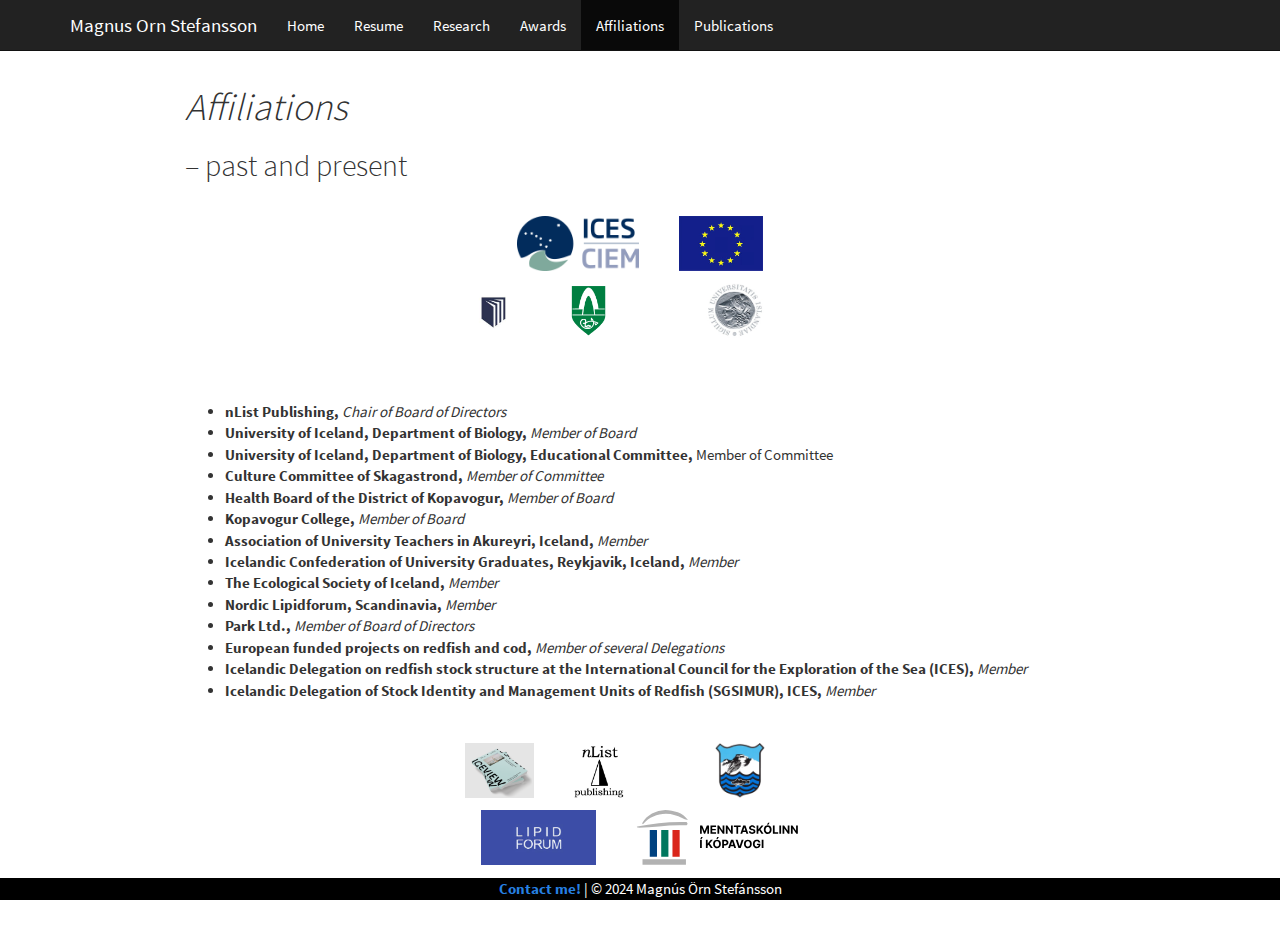
<file: affiliations.html>
<!DOCTYPE html>

<html>

<head>

<meta charset="utf-8" />
<meta name="generator" content="pandoc" />
<meta http-equiv="X-UA-Compatible" content="IE=EDGE" />




<title>Affiliations</title>

<script src="site_libs/header-attrs-2.25/header-attrs.js"></script>
<script src="site_libs/jquery-3.6.0/jquery-3.6.0.min.js"></script>
<meta name="viewport" content="width=device-width, initial-scale=1" />
<link href="site_libs/bootstrap-3.3.5/css/cosmo.min.css" rel="stylesheet" />
<script src="site_libs/bootstrap-3.3.5/js/bootstrap.min.js"></script>
<script src="site_libs/bootstrap-3.3.5/shim/html5shiv.min.js"></script>
<script src="site_libs/bootstrap-3.3.5/shim/respond.min.js"></script>
<style>h1 {font-size: 34px;}
       h1.title {font-size: 38px;}
       h2 {font-size: 30px;}
       h3 {font-size: 24px;}
       h4 {font-size: 18px;}
       h5 {font-size: 16px;}
       h6 {font-size: 12px;}
       code {color: inherit; background-color: rgba(0, 0, 0, 0.04);}
       pre:not([class]) { background-color: white }</style>
<script src="site_libs/navigation-1.1/tabsets.js"></script>

<style type="text/css">
  code{white-space: pre-wrap;}
  span.smallcaps{font-variant: small-caps;}
  span.underline{text-decoration: underline;}
  div.column{display: inline-block; vertical-align: top; width: 50%;}
  div.hanging-indent{margin-left: 1.5em; text-indent: -1.5em;}
  ul.task-list{list-style: none;}
    </style>










<style type = "text/css">
.main-container {
  max-width: 940px;
  margin-left: auto;
  margin-right: auto;
}
img {
  max-width:100%;
}
.tabbed-pane {
  padding-top: 12px;
}
.html-widget {
  margin-bottom: 20px;
}
button.code-folding-btn:focus {
  outline: none;
}
summary {
  display: list-item;
}
details > summary > p:only-child {
  display: inline;
}
pre code {
  padding: 0;
}
</style>


<style type="text/css">
.dropdown-submenu {
  position: relative;
}
.dropdown-submenu>.dropdown-menu {
  top: 0;
  left: 100%;
  margin-top: -6px;
  margin-left: -1px;
  border-radius: 0 6px 6px 6px;
}
.dropdown-submenu:hover>.dropdown-menu {
  display: block;
}
.dropdown-submenu>a:after {
  display: block;
  content: " ";
  float: right;
  width: 0;
  height: 0;
  border-color: transparent;
  border-style: solid;
  border-width: 5px 0 5px 5px;
  border-left-color: #cccccc;
  margin-top: 5px;
  margin-right: -10px;
}
.dropdown-submenu:hover>a:after {
  border-left-color: #adb5bd;
}
.dropdown-submenu.pull-left {
  float: none;
}
.dropdown-submenu.pull-left>.dropdown-menu {
  left: -100%;
  margin-left: 10px;
  border-radius: 6px 0 6px 6px;
}
</style>

<script type="text/javascript">
// manage active state of menu based on current page
$(document).ready(function () {
  // active menu anchor
  href = window.location.pathname
  href = href.substr(href.lastIndexOf('/') + 1)
  if (href === "")
    href = "index.html";
  var menuAnchor = $('a[href="' + href + '"]');

  // mark the anchor link active (and if it's in a dropdown, also mark that active)
  var dropdown = menuAnchor.closest('li.dropdown');
  if (window.bootstrap) { // Bootstrap 4+
    menuAnchor.addClass('active');
    dropdown.find('> .dropdown-toggle').addClass('active');
  } else { // Bootstrap 3
    menuAnchor.parent().addClass('active');
    dropdown.addClass('active');
  }

  // Navbar adjustments
  var navHeight = $(".navbar").first().height() + 15;
  var style = document.createElement('style');
  var pt = "padding-top: " + navHeight + "px; ";
  var mt = "margin-top: -" + navHeight + "px; ";
  var css = "";
  // offset scroll position for anchor links (for fixed navbar)
  for (var i = 1; i <= 6; i++) {
    css += ".section h" + i + "{ " + pt + mt + "}\n";
  }
  style.innerHTML = "body {" + pt + "padding-bottom: 22px; }\n" + css;
  document.head.appendChild(style);
});
</script>

<!-- tabsets -->

<style type="text/css">
.tabset-dropdown > .nav-tabs {
  display: inline-table;
  max-height: 500px;
  min-height: 44px;
  overflow-y: auto;
  border: 1px solid #ddd;
  border-radius: 4px;
}

.tabset-dropdown > .nav-tabs > li.active:before, .tabset-dropdown > .nav-tabs.nav-tabs-open:before {
  content: "\e259";
  font-family: 'Glyphicons Halflings';
  display: inline-block;
  padding: 10px;
  border-right: 1px solid #ddd;
}

.tabset-dropdown > .nav-tabs.nav-tabs-open > li.active:before {
  content: "\e258";
  font-family: 'Glyphicons Halflings';
  border: none;
}

.tabset-dropdown > .nav-tabs > li.active {
  display: block;
}

.tabset-dropdown > .nav-tabs > li > a,
.tabset-dropdown > .nav-tabs > li > a:focus,
.tabset-dropdown > .nav-tabs > li > a:hover {
  border: none;
  display: inline-block;
  border-radius: 4px;
  background-color: transparent;
}

.tabset-dropdown > .nav-tabs.nav-tabs-open > li {
  display: block;
  float: none;
}

.tabset-dropdown > .nav-tabs > li {
  display: none;
}
</style>

<!-- code folding -->




</head>

<body>


<div class="container-fluid main-container">




<div class="navbar navbar-default  navbar-fixed-top" role="navigation">
  <div class="container">
    <div class="navbar-header">
      <button type="button" class="navbar-toggle collapsed" data-toggle="collapse" data-bs-toggle="collapse" data-target="#navbar" data-bs-target="#navbar">
        <span class="icon-bar"></span>
        <span class="icon-bar"></span>
        <span class="icon-bar"></span>
      </button>
      <a class="navbar-brand" href="index.html">Magnus Orn Stefansson</a>
    </div>
    <div id="navbar" class="navbar-collapse collapse">
      <ul class="nav navbar-nav">
        <li>
  <a href="index.html">Home</a>
</li>
<li>
  <a href="resume.html">Resume</a>
</li>
<li>
  <a href="research.html">Research</a>
</li>
<li>
  <a href="awards.html">Awards</a>
</li>
<li>
  <a href="affiliations.html">Affiliations</a>
</li>
<li>
  <a href="publications.html">Publications</a>
</li>
      </ul>
      <ul class="nav navbar-nav navbar-right">
        
      </ul>
    </div><!--/.nav-collapse -->
  </div><!--/.container -->
</div><!--/.navbar -->

<div id="header">



<h1 class="title toc-ignore"><em>Affiliations</em></h1>

</div>


<html lang="en">
<h2>
– past and present
</h2>
<bt></br>
<head>
<title>
Table Logo
</title>
<meta charset="UTF-8">
<meta name="viewport" content="width=device-width, initial-scale=1.0">
<link rel="stylesheet" href="Styles.css">
</head>
<body>
<div class="table_affil">

</div>
<table class="table_affil">
<tr>
<th>
<img src="SourceDocuments/ICES_Logo.png" alt="ICES_logo" onclick="window.open('https://www.ices.dk/Pages/default.aspx','_blank')" class="img_affil">
</th>
<th>
<img src="SourceDocuments/EU3_Logo.jpeg" onclick="window.open('https://commission.europa.eu/index_en','_blank')" class="img_affil">
</th>
</tr>
</table>
</body>
<table class="table_affil">
<tr>
<th>
<img src="SourceDocuments/BHM_Logo.jpeg" alt="BHM_logo" onclick="window.open('https://www.bhm.is/en','_blank')" class="img_affil">
</th>
<th>
<img src="SourceDocuments/Kopavogur_Logo.png" alt="Kopavogur_logo" onclick="window.open('https://www.kopavogur.is/','_blank')" class="img_affil">
</th>
<th>
<img src="SourceDocuments/HI_Logo.png" onclick="window.open('https://english.hi.is/','_blank')" class="img_affil">
</th>
</tr>
</table>
<p><br></br></p>
<ul>
<li><b>nList Publishing,</b> <i>Chair of Board of Directors</i></li>
<li><b>University of Iceland, Department of Biology,</b> <i>Member of
Board</i></li>
<li><b>University of Iceland, Department of Biology, Educational
Committee,</b> Member of Committee</i></li>
<li><b>Culture Committee of Skagastrond,</b> <i>Member of
Committee</i></li>
<li><b>Health Board of the District of Kopavogur,</b> <i>Member of
Board</i></li>
<li><b>Kopavogur College,</b> <i>Member of Board</i></li>
<li><b>Association of University Teachers in Akureyri, Iceland,</b>
<i>Member</i></li>
<li><b>Icelandic Confederation of University Graduates, Reykjavik,
Iceland,</b> <i>Member</i></li>
<li><b>The Ecological Society of Iceland,</b> <i>Member</i></li>
<li><b>Nordic Lipidforum, Scandinavia,</b> <i>Member</i></li>
<li><b>Park Ltd.,</b> <i>Member of Board of Directors</i></li>
<li><b>European funded projects on redfish and cod,</b> <i>Member of
several Delegations</i></li>
<li><b>Icelandic Delegation on redfish stock structure at the
International Council for the Exploration of the Sea (ICES),</b>
<i>Member</i></li>
<li><b>Icelandic Delegation of Stock Identity and Management Units of
Redfish (SGSIMUR), ICES,</b> <i>Member</i> <br></br></li>
</ul>
<head>
<title>
Table Logo
</title>
<meta charset="UTF-8">
<meta name="viewport" content="width=device-width, initial-scale=1.0">
<link rel="stylesheet" href="Styles.css">
</head>
<body>
<div class="table_affil">

</div>
<table class="table_affil">
<tr>
<th>
<img src="SourceDocuments/Iceview_Logo.png" alt="_logo" onclick="window.open('https://www.stackmagazines.com/literature/iceview-magazine-explores-travel-art-literature/','_blank')" class="img_affil">
</th>
<th>
<img src="SourceDocuments/nList_Logo.jpg" alt="_logo" onclick="window.open('https://www.facebook.com/iceviewmagazine//','_blank')" class="img_affil">
</th>
<th>
<img src="SourceDocuments/Skagastrond_Logo.png" alt="Skagastrond_logo" onclick="window.open('https://www.northiceland.is/en/destinations/towns/skagastrond','_blank')" class="img_affil">
</th>
</tr>
</table>
</body>
<table class="table_affil">
<tr>
<th>
<img src="SourceDocuments/Lipidforum_Logo2.jpeg" alt="Lipidforum logo" onclick="window.open('https://lipidforum.info/','_blank')" class="img_affil">
</th>
<th>
<img src="SourceDocuments/MK_Logo.svg" alt="MK_Logo" onclick="window.open('https://www.mk.is/um-skolann/ymislegt/english','_blank')" class="img_affil">
</th>
</tr>
</table>
</html>
<p><br></br></p>
<!-- Footer: -->
<html lang="en">
<head>
<meta charset="UTF-8">
<meta name="viewport" content="width=device-width, initial-scale=1.0">
<link rel="stylesheet"          href="Styles.css">
<title>
My Website
</title>
</head>
<body>
<!-- Your website content goes here -->
<footer>
<p>
<a href="mailto:mostinn@gmail.com"><b>Contact me!</b></a> | © 2024 Magnús Örn Stefánsson
</p>
</footer>
</body>
</html>




</div>

<script>

// add bootstrap table styles to pandoc tables
function bootstrapStylePandocTables() {
  $('tr.odd').parent('tbody').parent('table').addClass('table table-condensed');
}
$(document).ready(function () {
  bootstrapStylePandocTables();
});


</script>

<!-- tabsets -->

<script>
$(document).ready(function () {
  window.buildTabsets("TOC");
});

$(document).ready(function () {
  $('.tabset-dropdown > .nav-tabs > li').click(function () {
    $(this).parent().toggleClass('nav-tabs-open');
  });
});
</script>

<!-- code folding -->


<!-- dynamically load mathjax for compatibility with self-contained -->
<script>
  (function () {
    var script = document.createElement("script");
    script.type = "text/javascript";
    script.src  = "https://mathjax.rstudio.com/latest/MathJax.js?config=TeX-AMS-MML_HTMLorMML";
    document.getElementsByTagName("head")[0].appendChild(script);
  })();
</script>

</body>
</html>
</file>
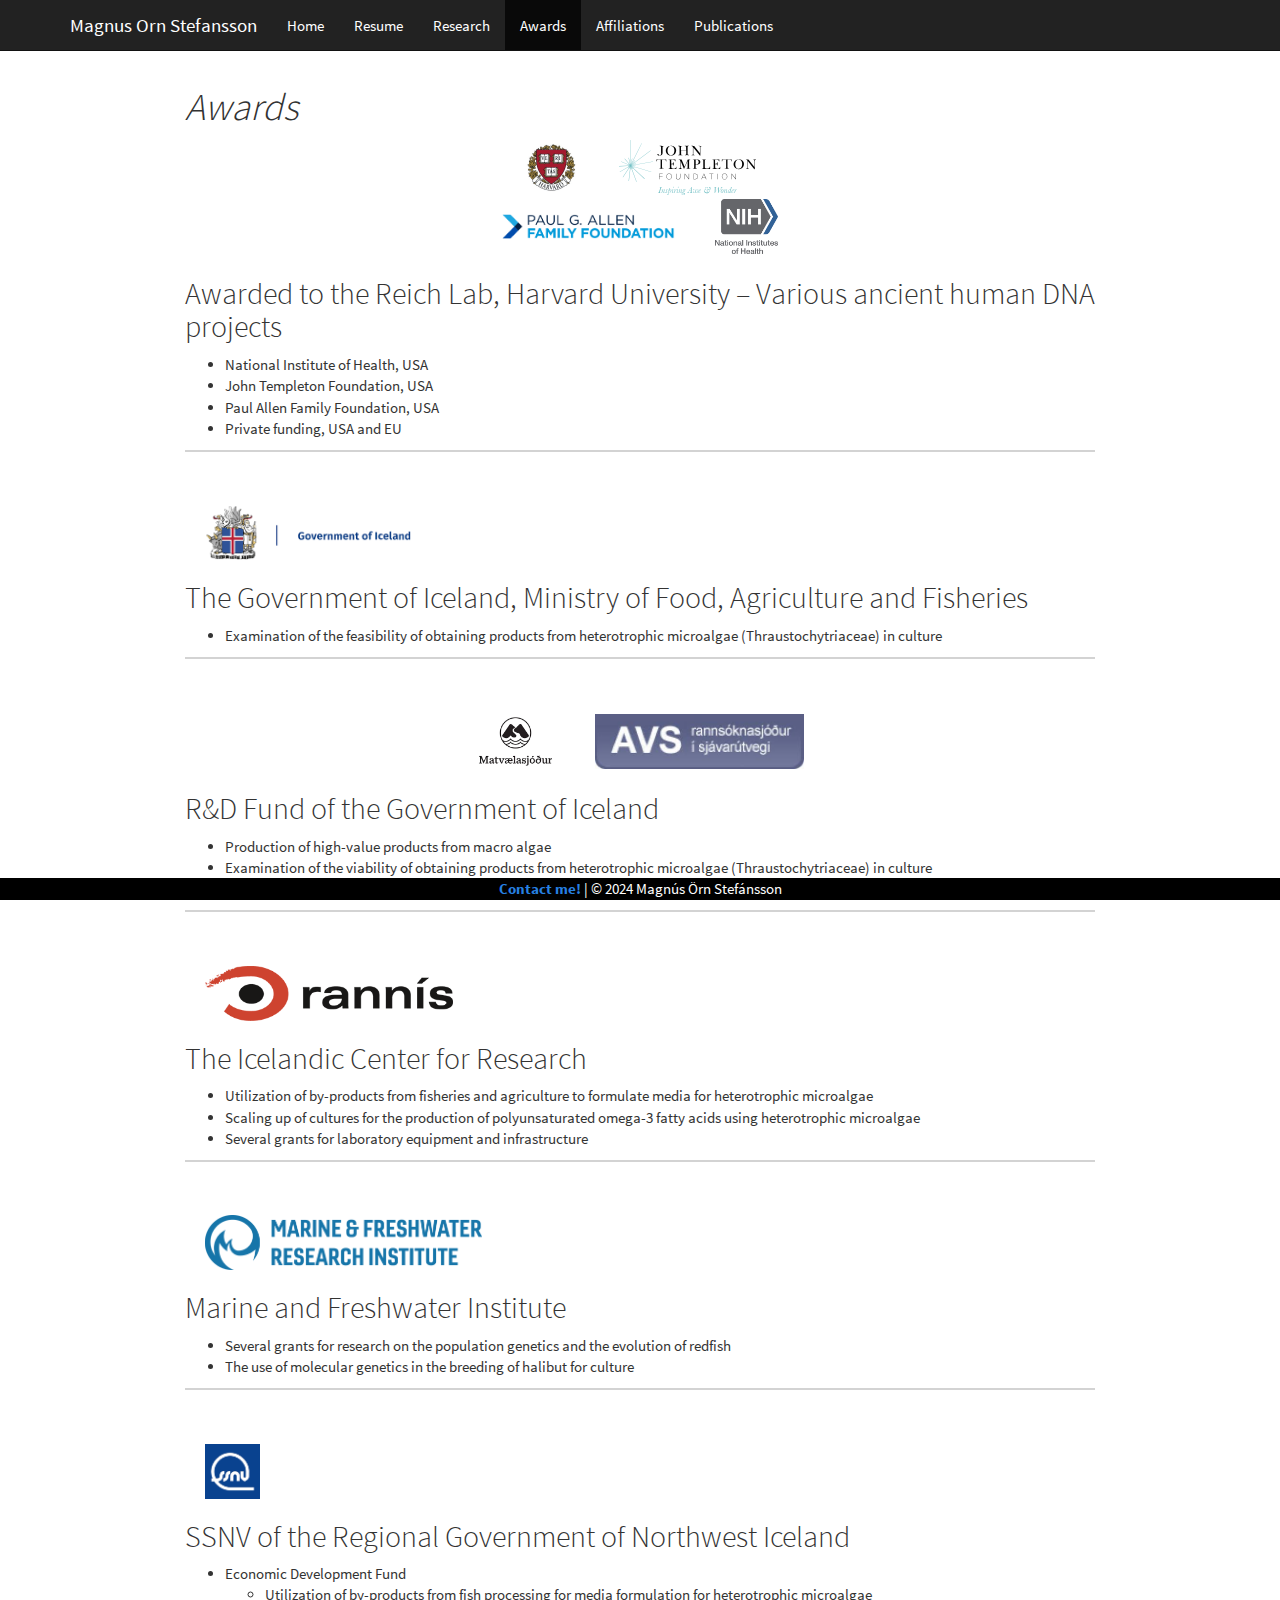
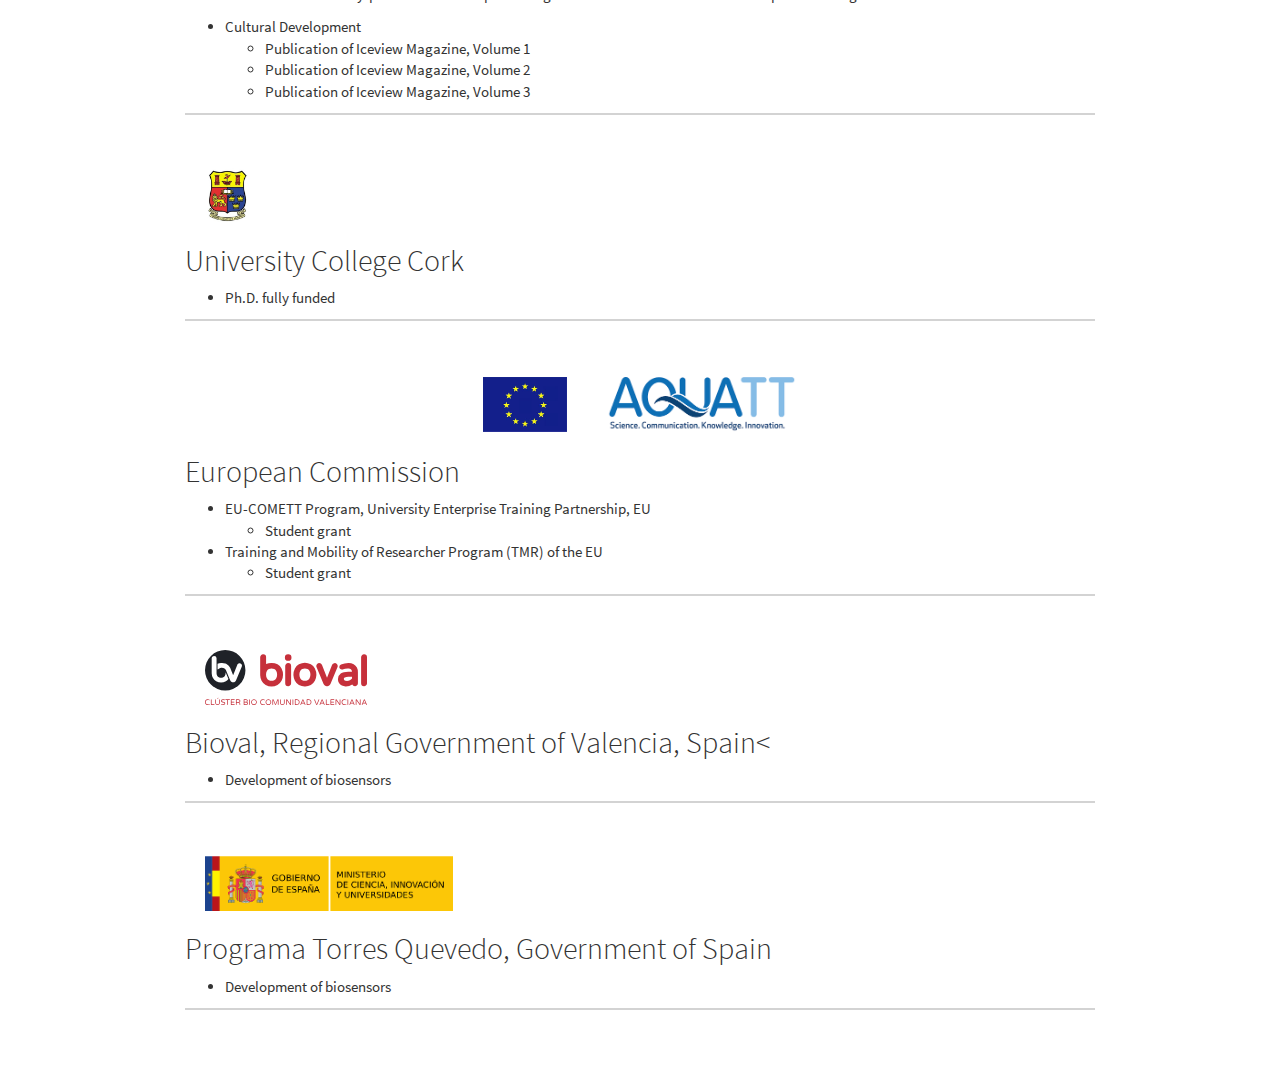
<file: awards.html>
<!DOCTYPE html>

<html>

<head>

<meta charset="utf-8" />
<meta name="generator" content="pandoc" />
<meta http-equiv="X-UA-Compatible" content="IE=EDGE" />




<title>Awards</title>

<script src="site_libs/header-attrs-2.25/header-attrs.js"></script>
<script src="site_libs/jquery-3.6.0/jquery-3.6.0.min.js"></script>
<meta name="viewport" content="width=device-width, initial-scale=1" />
<link href="site_libs/bootstrap-3.3.5/css/cosmo.min.css" rel="stylesheet" />
<script src="site_libs/bootstrap-3.3.5/js/bootstrap.min.js"></script>
<script src="site_libs/bootstrap-3.3.5/shim/html5shiv.min.js"></script>
<script src="site_libs/bootstrap-3.3.5/shim/respond.min.js"></script>
<style>h1 {font-size: 34px;}
       h1.title {font-size: 38px;}
       h2 {font-size: 30px;}
       h3 {font-size: 24px;}
       h4 {font-size: 18px;}
       h5 {font-size: 16px;}
       h6 {font-size: 12px;}
       code {color: inherit; background-color: rgba(0, 0, 0, 0.04);}
       pre:not([class]) { background-color: white }</style>
<script src="site_libs/navigation-1.1/tabsets.js"></script>

<style type="text/css">
  code{white-space: pre-wrap;}
  span.smallcaps{font-variant: small-caps;}
  span.underline{text-decoration: underline;}
  div.column{display: inline-block; vertical-align: top; width: 50%;}
  div.hanging-indent{margin-left: 1.5em; text-indent: -1.5em;}
  ul.task-list{list-style: none;}
    </style>










<style type = "text/css">
.main-container {
  max-width: 940px;
  margin-left: auto;
  margin-right: auto;
}
img {
  max-width:100%;
}
.tabbed-pane {
  padding-top: 12px;
}
.html-widget {
  margin-bottom: 20px;
}
button.code-folding-btn:focus {
  outline: none;
}
summary {
  display: list-item;
}
details > summary > p:only-child {
  display: inline;
}
pre code {
  padding: 0;
}
</style>


<style type="text/css">
.dropdown-submenu {
  position: relative;
}
.dropdown-submenu>.dropdown-menu {
  top: 0;
  left: 100%;
  margin-top: -6px;
  margin-left: -1px;
  border-radius: 0 6px 6px 6px;
}
.dropdown-submenu:hover>.dropdown-menu {
  display: block;
}
.dropdown-submenu>a:after {
  display: block;
  content: " ";
  float: right;
  width: 0;
  height: 0;
  border-color: transparent;
  border-style: solid;
  border-width: 5px 0 5px 5px;
  border-left-color: #cccccc;
  margin-top: 5px;
  margin-right: -10px;
}
.dropdown-submenu:hover>a:after {
  border-left-color: #adb5bd;
}
.dropdown-submenu.pull-left {
  float: none;
}
.dropdown-submenu.pull-left>.dropdown-menu {
  left: -100%;
  margin-left: 10px;
  border-radius: 6px 0 6px 6px;
}
</style>

<script type="text/javascript">
// manage active state of menu based on current page
$(document).ready(function () {
  // active menu anchor
  href = window.location.pathname
  href = href.substr(href.lastIndexOf('/') + 1)
  if (href === "")
    href = "index.html";
  var menuAnchor = $('a[href="' + href + '"]');

  // mark the anchor link active (and if it's in a dropdown, also mark that active)
  var dropdown = menuAnchor.closest('li.dropdown');
  if (window.bootstrap) { // Bootstrap 4+
    menuAnchor.addClass('active');
    dropdown.find('> .dropdown-toggle').addClass('active');
  } else { // Bootstrap 3
    menuAnchor.parent().addClass('active');
    dropdown.addClass('active');
  }

  // Navbar adjustments
  var navHeight = $(".navbar").first().height() + 15;
  var style = document.createElement('style');
  var pt = "padding-top: " + navHeight + "px; ";
  var mt = "margin-top: -" + navHeight + "px; ";
  var css = "";
  // offset scroll position for anchor links (for fixed navbar)
  for (var i = 1; i <= 6; i++) {
    css += ".section h" + i + "{ " + pt + mt + "}\n";
  }
  style.innerHTML = "body {" + pt + "padding-bottom: 22px; }\n" + css;
  document.head.appendChild(style);
});
</script>

<!-- tabsets -->

<style type="text/css">
.tabset-dropdown > .nav-tabs {
  display: inline-table;
  max-height: 500px;
  min-height: 44px;
  overflow-y: auto;
  border: 1px solid #ddd;
  border-radius: 4px;
}

.tabset-dropdown > .nav-tabs > li.active:before, .tabset-dropdown > .nav-tabs.nav-tabs-open:before {
  content: "\e259";
  font-family: 'Glyphicons Halflings';
  display: inline-block;
  padding: 10px;
  border-right: 1px solid #ddd;
}

.tabset-dropdown > .nav-tabs.nav-tabs-open > li.active:before {
  content: "\e258";
  font-family: 'Glyphicons Halflings';
  border: none;
}

.tabset-dropdown > .nav-tabs > li.active {
  display: block;
}

.tabset-dropdown > .nav-tabs > li > a,
.tabset-dropdown > .nav-tabs > li > a:focus,
.tabset-dropdown > .nav-tabs > li > a:hover {
  border: none;
  display: inline-block;
  border-radius: 4px;
  background-color: transparent;
}

.tabset-dropdown > .nav-tabs.nav-tabs-open > li {
  display: block;
  float: none;
}

.tabset-dropdown > .nav-tabs > li {
  display: none;
}
</style>

<!-- code folding -->




</head>

<body>


<div class="container-fluid main-container">




<div class="navbar navbar-default  navbar-fixed-top" role="navigation">
  <div class="container">
    <div class="navbar-header">
      <button type="button" class="navbar-toggle collapsed" data-toggle="collapse" data-bs-toggle="collapse" data-target="#navbar" data-bs-target="#navbar">
        <span class="icon-bar"></span>
        <span class="icon-bar"></span>
        <span class="icon-bar"></span>
      </button>
      <a class="navbar-brand" href="index.html">Magnus Orn Stefansson</a>
    </div>
    <div id="navbar" class="navbar-collapse collapse">
      <ul class="nav navbar-nav">
        <li>
  <a href="index.html">Home</a>
</li>
<li>
  <a href="resume.html">Resume</a>
</li>
<li>
  <a href="research.html">Research</a>
</li>
<li>
  <a href="awards.html">Awards</a>
</li>
<li>
  <a href="affiliations.html">Affiliations</a>
</li>
<li>
  <a href="publications.html">Publications</a>
</li>
      </ul>
      <ul class="nav navbar-nav navbar-right">
        
      </ul>
    </div><!--/.nav-collapse -->
  </div><!--/.container -->
</div><!--/.navbar -->

<div id="header">



<h1 class="title toc-ignore"><em>Awards</em></h1>

</div>


<html lang="en">
<head>
<title>
Table Logo
</title>
<meta charset="UTF-8">
<meta name="viewport" content="width=device-width, initial-scale=1.0">
<link rel="stylesheet" href="Styles.css">
</head>
<body>
<div class="table_logo">

</div>
<table class="table_logo">
<tr>
<th>
<img src="SourceDocuments/Harvard_Logo.png" alt="Harvard_logo" onclick="window.open('https://www.harvard.edu','_blank')" class="img_awrds">
</th>
<th>
<img src="SourceDocuments/Templeton_Logo.svg" alt="Templeton_logo" onclick="window.open('https://www.templeton.org/','_blank')" class="img_awrds">
</th>
</tr>
</table>
<table class="table_logo">
<tr>
<th>
<img src="SourceDocuments/PaulAllen_Logo.png" alt="Allen_logo" style="width:auto;height:25px;" onclick="window.open('https://pgafamilyfoundation.org/','_blank')" class="img_awrds">
</th>
<th>
<img src="SourceDocuments/NIH_Logo.png" alt="NIH logo" onclick="window.open('https://www.nih.gov','_blank')" class="img_awrds">
</th>
</tr>
</table>
</body>
<h2>
Awarded to the Reich Lab, Harvard University – Various ancient human DNA
projects
</h2>
<ul>
<li>
National Institute of Health, USA
</li>
<li>
John Templeton Foundation, USA
</li>
<li>
Paul Allen Family Foundation, USA
</li>
<li>
Private funding, USA and EU
</li>
</ul>
<div class="line">

</div>
<p><br></br></p>
<p><img src="SourceDocuments/GovernmentOfIceland_Logo.png" onclick="window.open('https://www.government.is/ministries/ministry-of-food-agriculture-and-fisheries/','_blank')" class="img_awrds"></p>
<h2>
The Government of Iceland, Ministry of Food, Agriculture and Fisheries
</h2>
<ul>
<li>
Examination of the feasibility of obtaining products from heterotrophic
microalgae (Thraustochytriaceae) in culture
</li>
</ul>
<div class="line">

</div>
<p><br></br></p>
<table class="table_logo">
<tr>
<th>
<img src="SourceDocuments/Matvaelasjodur_Logo.png" onclick="window.open('https://www.stjornarradid.is/verkefni/atvinnuvegir/matvaeli-og-matvaelaoryggi/matvaelasjodur/','_blank')" class="img_awrds">
</th>
<th>
<img src="SourceDocuments/Avs_Logo.jpeg" class="img_awrds">
</th>
</tr>
</table>
<h2>
R&amp;D Fund of the Government of Iceland
</h2>
<ul>
<li>
Production of high-value products from macro algae
</li>
<li>
Examination of the viability of obtaining products from heterotrophic
microalgae (Thraustochytriaceae) in culture
</li>
<li>
Chemically controlled lipogenesis of microalgae for increased product
yield
</li>
</ul>
<div class="line">

</div>
<p><br></br></p>
<p><img src="SourceDocuments/Rannis_Logo.png" onclick="window.open('https://www.en.rannis.is/','_blank')" class="img_awrds"></p>
<h2>
The Icelandic Center for Research
</h2>
<ul>
<li>
Utilization of by-products from fisheries and agriculture to formulate
media for heterotrophic microalgae
</li>
<li>
Scaling up of cultures for the production of polyunsaturated omega-3
fatty acids using heterotrophic microalgae
</li>
<li>
Several grants for laboratory equipment and infrastructure
</li>
</ul>
<div class="line">

</div>
<p><br></br></p>
<p><img src="SourceDocuments/Hafro_Logo.png" onclick="window.open('https://www.hafogvatn.is/','_blank')" class="img_awrds"></p>
<h2>
Marine and Freshwater Institute
</h2>
<ul>
<li>
Several grants for research on the population genetics and the evolution
of redfish
</li>
<li>
The use of molecular genetics in the breeding of halibut for culture
</li>
</ul>
<div class="line">

</div>
<p><br></br></p>
<p><img src="SourceDocuments/SSNV_Logo.png" onclick="window.open('https://www.ssnv.is/','_blank')" class="img_awrds"></p>
<h2>
SSNV of the Regional Government of Northwest Iceland
</h2>
<ul>
<li>
Economic Development Fund
<ul>
<li>
Utilization of by-products from fish processing for media formulation
for heterotrophic microalgae
</li>
</ul>
</li>
</ul>
<ul>
<li>
Cultural Development
<ul>
<li>
Publication of Iceview Magazine, Volume 1
</li>
<li>
Publication of Iceview Magazine, Volume 2
</li>
<li>
Publication of Iceview Magazine, Volume 3
</li>
</ul>
</li>
</ul>
<div class="line">

</div>
<p><br></br></p>
<p><img src="SourceDocuments/UCC_Logo.png" onclick="window.open('https://www.ucc.ie/','_blank')" class="img_awrds"></p>
<h2>
University College Cork
</h2>
<ul>
<li>
Ph.D. fully funded
</li>
</ul>
<div class="line">

</div>
<p><br></br></p>
<html lang="en">
<head>
<title>
Table Logo
</title>
<meta charset="UTF-8">
<meta name="viewport" content="width=device-width, initial-scale=1.0">
<link rel="stylesheet" href="Styles.css">
</head>
<body>
<div class="table_logo">

</div>
<table class="table_logo">
<tr>
<th>
<img src="SourceDocuments/EU3_Logo.jpeg" onclick="window.open('https://cordis.europa.eu/article/id/9008-training-and-mobility-of-researchers-training-through-research','_blank')" class="img_awrds">
</th>
<th>
<img src="SourceDocuments/Aquatt_Logo.png" onclick="window.open('https://cordis.europa.eu/article/id/9008-training-and-mobility-of-researchers-training-through-research','_blank')" class="img_awrds">
</th>
</tr>
</table>
</body>
<h2>
European Commission
</h2>
<ul>
<li>
EU-COMETT Program, University Enterprise Training Partnership, EU
<ul>
<li>
Student grant
</li>
</ul>
</li>
<li>
Training and Mobility of Researcher Program (TMR) of the EU
<ul>
<li>
Student grant
</li>
</ul>
</li>
</ul>
<div class="line">

</div>
<p><br></br></p>
<p><img src="SourceDocuments/Bioval_Logo.svg" onclick="window.open('https://bioval.org/','_blank')" class="img_awrds"></p>
<h2>
Bioval, Regional Government of Valencia, Spain&lt;
</h2>
<ul>
<li>
Development of biosensors
</li>
</ul>
<div class="line">

</div>
<p><br></br></p>
<p><img src="SourceDocuments/Torres_Logo.png" onclick="window.open('https://investigacion.us.es/convocatorias/ver/135/0#:~:text=El%20objeto%20del%20Programa%20Torres,con%20su%20preparaci%C3%B3n%20y%20titulaci%C3%B3n.','_blank')" class="img_awrds"></p>
<h2>
Programa Torres Quevedo, Government of Spain
</h2>
<ul>
<li>
Development of biosensors
</li>
</ul>
<div class="line">

</div>
<br></br>
</html>
<!-- Footer: -->
<html lang="en">
<head>
<meta charset="UTF-8">
<meta name="viewport" content="width=device-width, initial-scale=1.0">
<link rel="stylesheet"          href="Styles.css">
<title>
My Website
</title>
</head>
<body>
<!-- Your website content goes here -->
<footer>
<p>
<a href="mailto:mostinn@gmail.com"><b>Contact me!</b></a> | © 2024 Magnús Örn Stefánsson
</p>
</footer>
</body>
</html>




</div>

<script>

// add bootstrap table styles to pandoc tables
function bootstrapStylePandocTables() {
  $('tr.odd').parent('tbody').parent('table').addClass('table table-condensed');
}
$(document).ready(function () {
  bootstrapStylePandocTables();
});


</script>

<!-- tabsets -->

<script>
$(document).ready(function () {
  window.buildTabsets("TOC");
});

$(document).ready(function () {
  $('.tabset-dropdown > .nav-tabs > li').click(function () {
    $(this).parent().toggleClass('nav-tabs-open');
  });
});
</script>

<!-- code folding -->


<!-- dynamically load mathjax for compatibility with self-contained -->
<script>
  (function () {
    var script = document.createElement("script");
    script.type = "text/javascript";
    script.src  = "https://mathjax.rstudio.com/latest/MathJax.js?config=TeX-AMS-MML_HTMLorMML";
    document.getElementsByTagName("head")[0].appendChild(script);
  })();
</script>

</body>
</html>
</file>
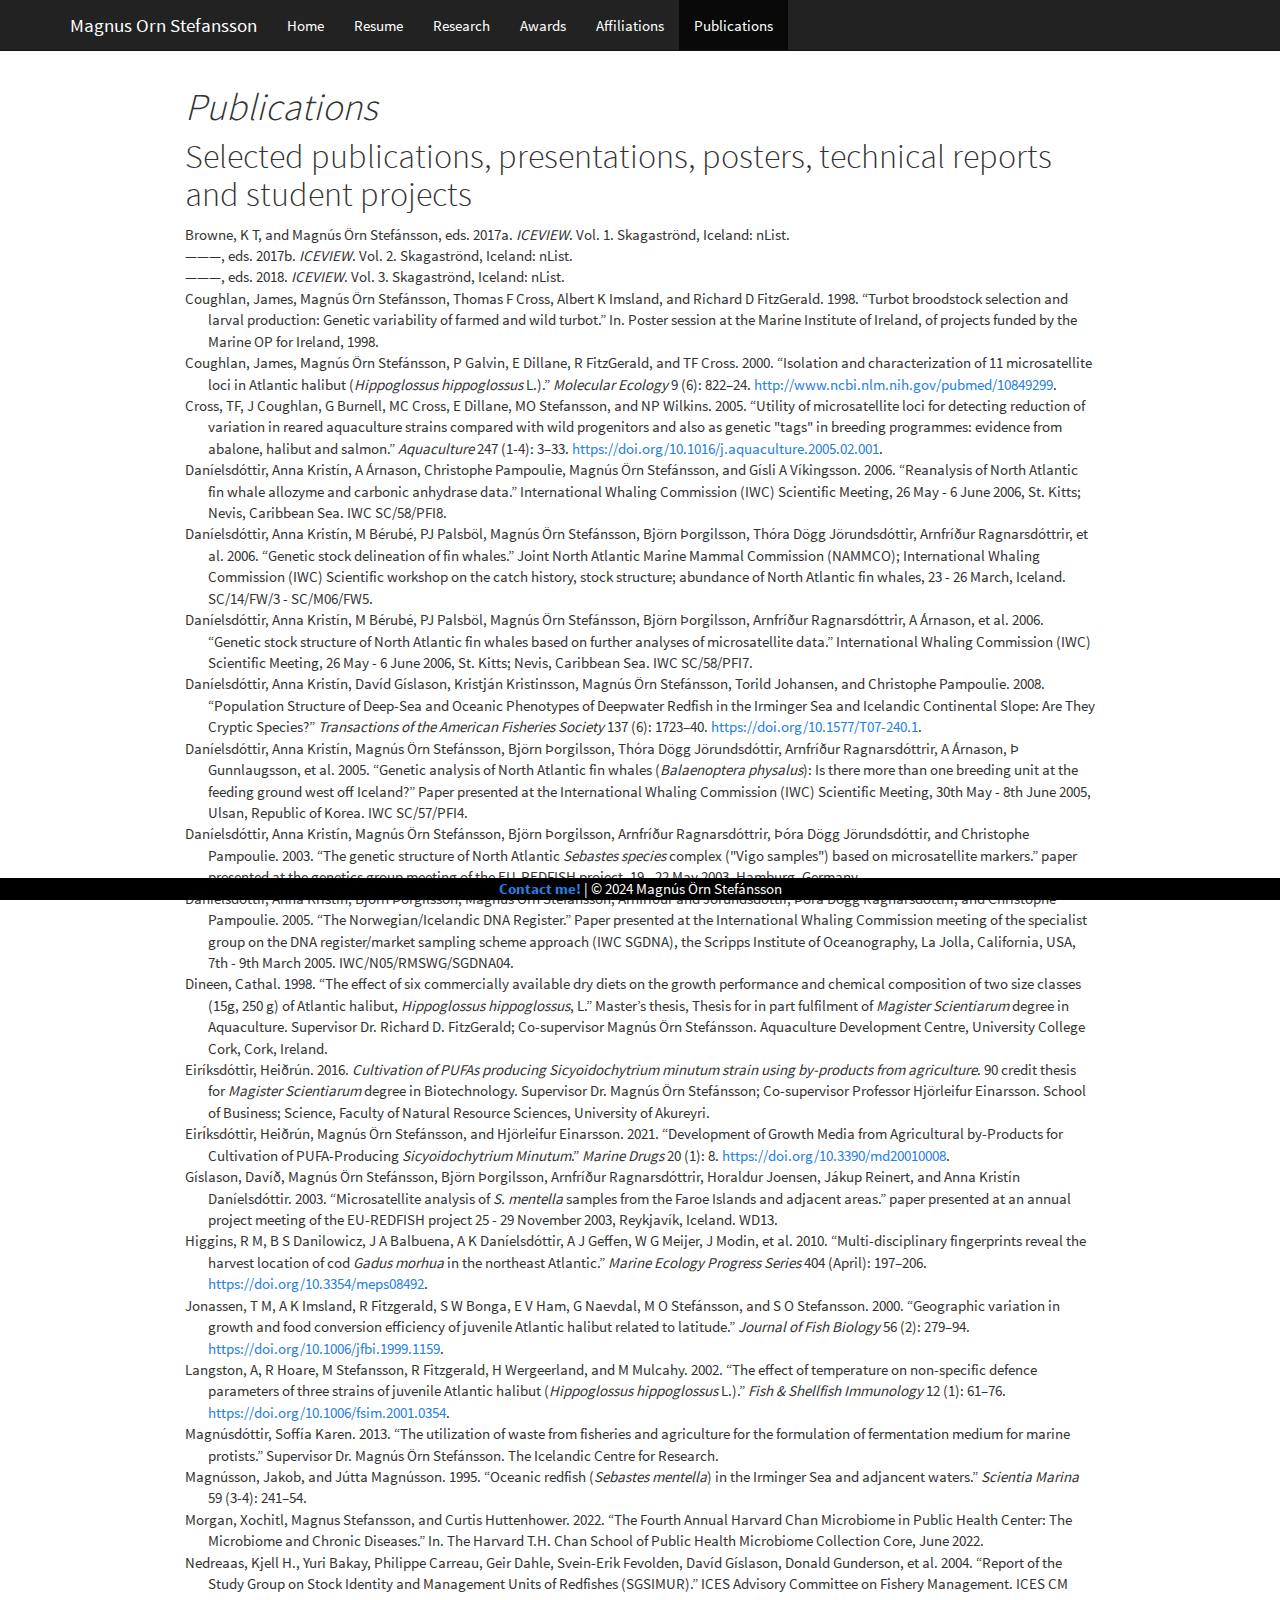
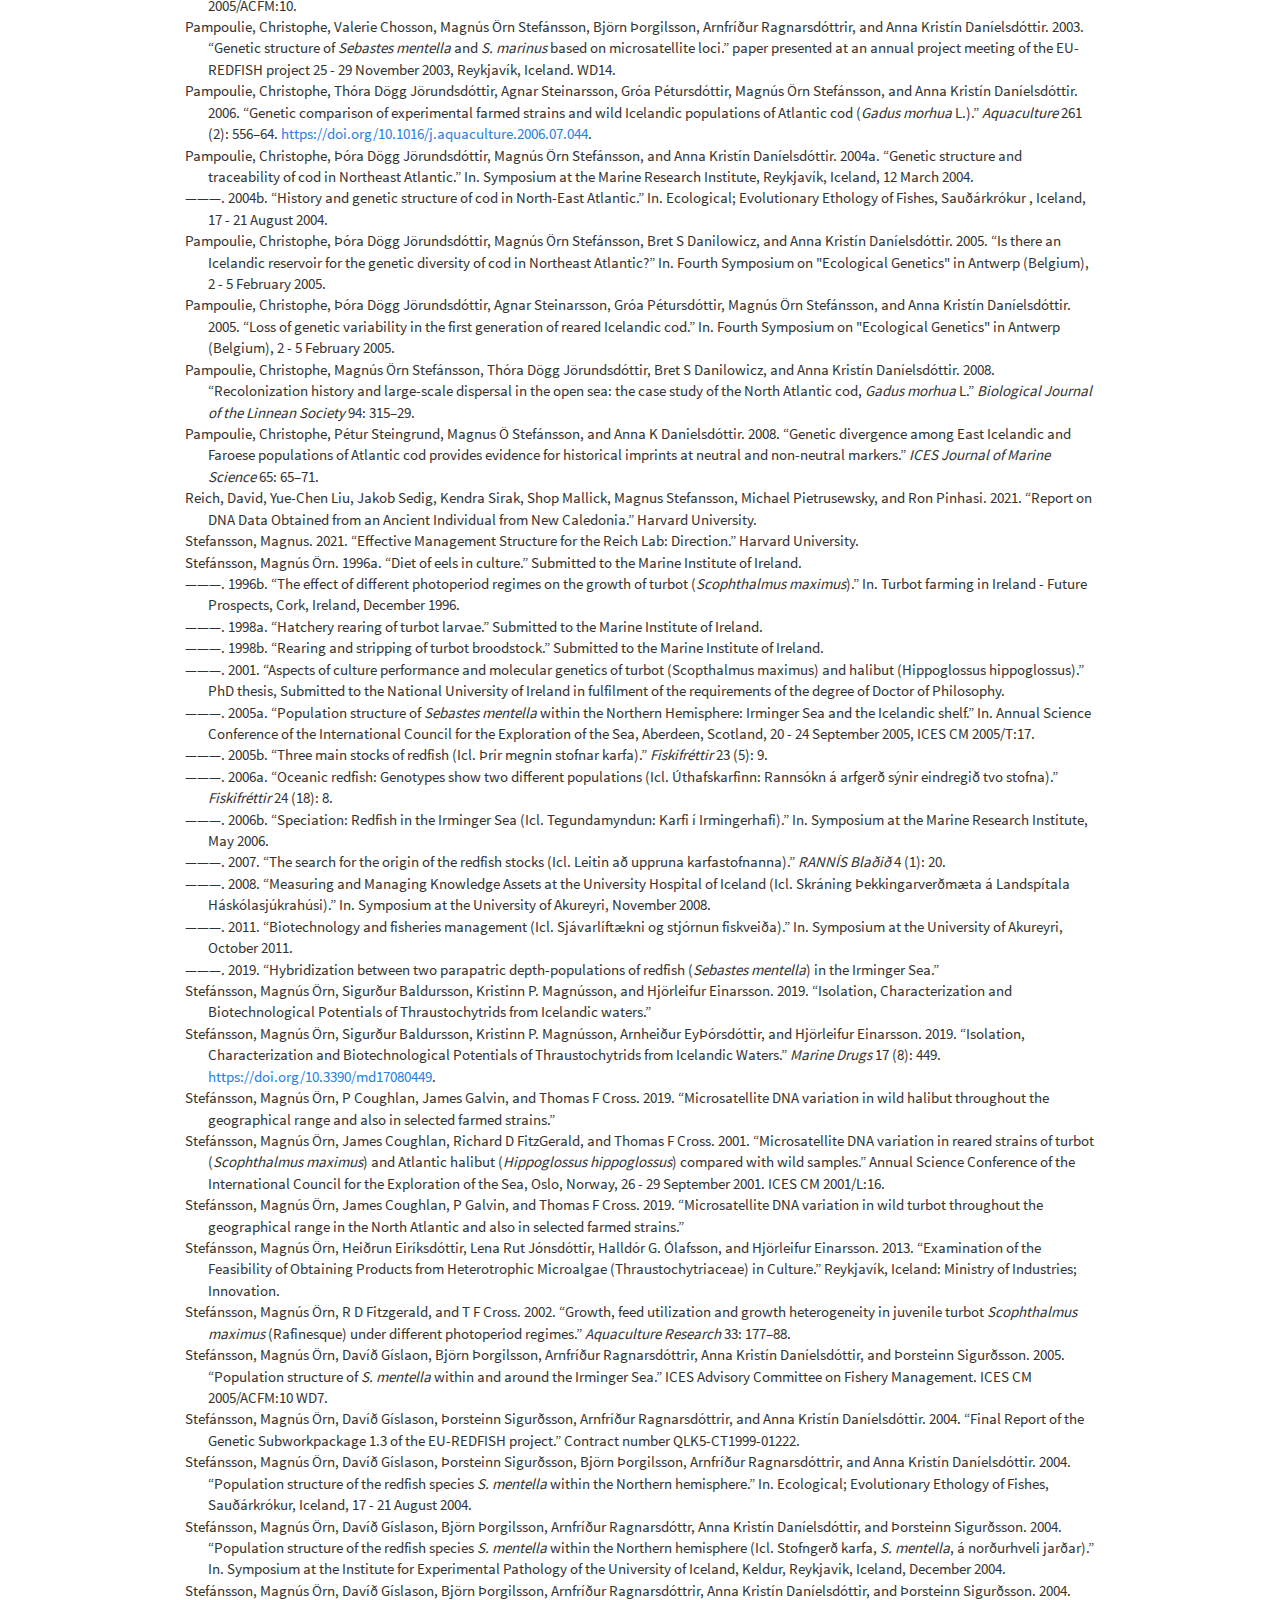
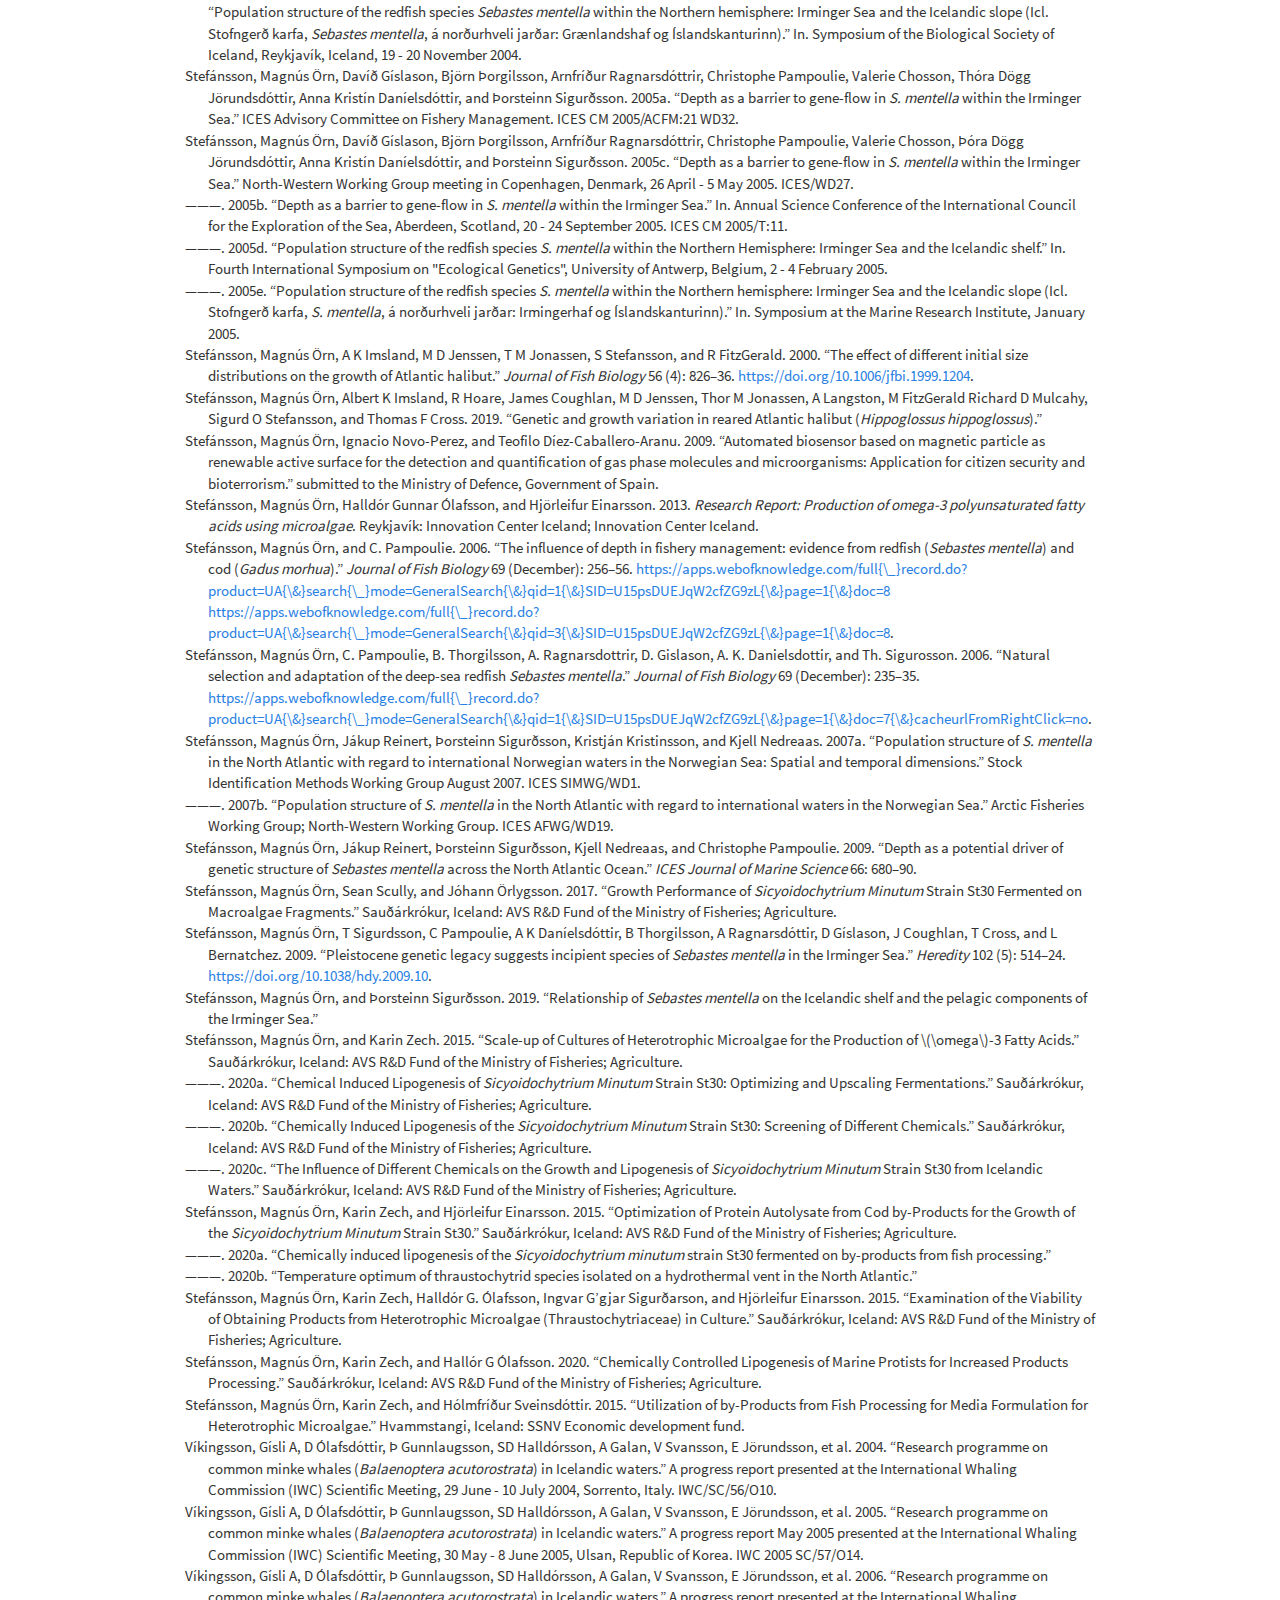
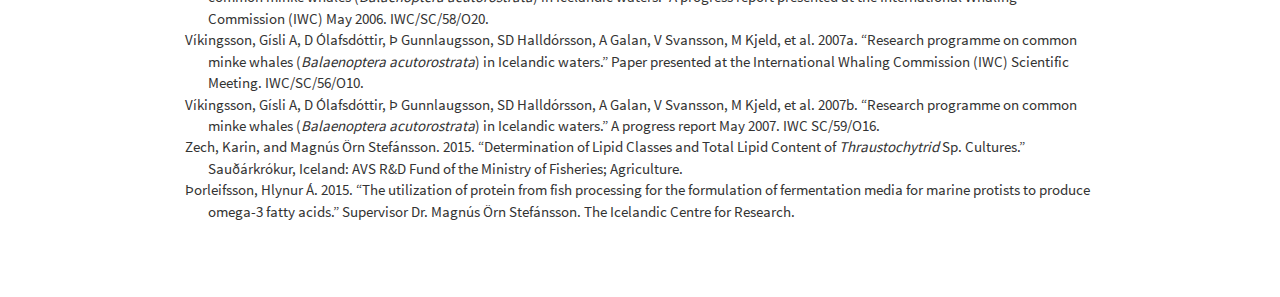
<file: publications.html>
<!DOCTYPE html>

<html>

<head>

<meta charset="utf-8" />
<meta name="generator" content="pandoc" />
<meta http-equiv="X-UA-Compatible" content="IE=EDGE" />




<title>Publications</title>

<script src="site_libs/header-attrs-2.25/header-attrs.js"></script>
<script src="site_libs/jquery-3.6.0/jquery-3.6.0.min.js"></script>
<meta name="viewport" content="width=device-width, initial-scale=1" />
<link href="site_libs/bootstrap-3.3.5/css/cosmo.min.css" rel="stylesheet" />
<script src="site_libs/bootstrap-3.3.5/js/bootstrap.min.js"></script>
<script src="site_libs/bootstrap-3.3.5/shim/html5shiv.min.js"></script>
<script src="site_libs/bootstrap-3.3.5/shim/respond.min.js"></script>
<style>h1 {font-size: 34px;}
       h1.title {font-size: 38px;}
       h2 {font-size: 30px;}
       h3 {font-size: 24px;}
       h4 {font-size: 18px;}
       h5 {font-size: 16px;}
       h6 {font-size: 12px;}
       code {color: inherit; background-color: rgba(0, 0, 0, 0.04);}
       pre:not([class]) { background-color: white }</style>
<script src="site_libs/navigation-1.1/tabsets.js"></script>

<style type="text/css">
  code{white-space: pre-wrap;}
  span.smallcaps{font-variant: small-caps;}
  span.underline{text-decoration: underline;}
  div.column{display: inline-block; vertical-align: top; width: 50%;}
  div.hanging-indent{margin-left: 1.5em; text-indent: -1.5em;}
  ul.task-list{list-style: none;}
    </style>






<style type="text/css">
/* for pandoc --citeproc since 2.11 */
div.csl-bib-body { }
div.csl-entry {
  clear: both;
  margin-bottom: 0em;
}
.hanging div.csl-entry {
  margin-left:2em;
  text-indent:-2em;
}
div.csl-left-margin {
  min-width:2em;
  float:left;
}
div.csl-right-inline {
  margin-left:2em;
  padding-left:1em;
}
div.csl-indent {
  margin-left: 2em;
}
</style>




<style type = "text/css">
.main-container {
  max-width: 940px;
  margin-left: auto;
  margin-right: auto;
}
img {
  max-width:100%;
}
.tabbed-pane {
  padding-top: 12px;
}
.html-widget {
  margin-bottom: 20px;
}
button.code-folding-btn:focus {
  outline: none;
}
summary {
  display: list-item;
}
details > summary > p:only-child {
  display: inline;
}
pre code {
  padding: 0;
}
</style>


<style type="text/css">
.dropdown-submenu {
  position: relative;
}
.dropdown-submenu>.dropdown-menu {
  top: 0;
  left: 100%;
  margin-top: -6px;
  margin-left: -1px;
  border-radius: 0 6px 6px 6px;
}
.dropdown-submenu:hover>.dropdown-menu {
  display: block;
}
.dropdown-submenu>a:after {
  display: block;
  content: " ";
  float: right;
  width: 0;
  height: 0;
  border-color: transparent;
  border-style: solid;
  border-width: 5px 0 5px 5px;
  border-left-color: #cccccc;
  margin-top: 5px;
  margin-right: -10px;
}
.dropdown-submenu:hover>a:after {
  border-left-color: #adb5bd;
}
.dropdown-submenu.pull-left {
  float: none;
}
.dropdown-submenu.pull-left>.dropdown-menu {
  left: -100%;
  margin-left: 10px;
  border-radius: 6px 0 6px 6px;
}
</style>

<script type="text/javascript">
// manage active state of menu based on current page
$(document).ready(function () {
  // active menu anchor
  href = window.location.pathname
  href = href.substr(href.lastIndexOf('/') + 1)
  if (href === "")
    href = "index.html";
  var menuAnchor = $('a[href="' + href + '"]');

  // mark the anchor link active (and if it's in a dropdown, also mark that active)
  var dropdown = menuAnchor.closest('li.dropdown');
  if (window.bootstrap) { // Bootstrap 4+
    menuAnchor.addClass('active');
    dropdown.find('> .dropdown-toggle').addClass('active');
  } else { // Bootstrap 3
    menuAnchor.parent().addClass('active');
    dropdown.addClass('active');
  }

  // Navbar adjustments
  var navHeight = $(".navbar").first().height() + 15;
  var style = document.createElement('style');
  var pt = "padding-top: " + navHeight + "px; ";
  var mt = "margin-top: -" + navHeight + "px; ";
  var css = "";
  // offset scroll position for anchor links (for fixed navbar)
  for (var i = 1; i <= 6; i++) {
    css += ".section h" + i + "{ " + pt + mt + "}\n";
  }
  style.innerHTML = "body {" + pt + "padding-bottom: 22px; }\n" + css;
  document.head.appendChild(style);
});
</script>

<!-- tabsets -->

<style type="text/css">
.tabset-dropdown > .nav-tabs {
  display: inline-table;
  max-height: 500px;
  min-height: 44px;
  overflow-y: auto;
  border: 1px solid #ddd;
  border-radius: 4px;
}

.tabset-dropdown > .nav-tabs > li.active:before, .tabset-dropdown > .nav-tabs.nav-tabs-open:before {
  content: "\e259";
  font-family: 'Glyphicons Halflings';
  display: inline-block;
  padding: 10px;
  border-right: 1px solid #ddd;
}

.tabset-dropdown > .nav-tabs.nav-tabs-open > li.active:before {
  content: "\e258";
  font-family: 'Glyphicons Halflings';
  border: none;
}

.tabset-dropdown > .nav-tabs > li.active {
  display: block;
}

.tabset-dropdown > .nav-tabs > li > a,
.tabset-dropdown > .nav-tabs > li > a:focus,
.tabset-dropdown > .nav-tabs > li > a:hover {
  border: none;
  display: inline-block;
  border-radius: 4px;
  background-color: transparent;
}

.tabset-dropdown > .nav-tabs.nav-tabs-open > li {
  display: block;
  float: none;
}

.tabset-dropdown > .nav-tabs > li {
  display: none;
}
</style>

<!-- code folding -->




</head>

<body>


<div class="container-fluid main-container">




<div class="navbar navbar-default  navbar-fixed-top" role="navigation">
  <div class="container">
    <div class="navbar-header">
      <button type="button" class="navbar-toggle collapsed" data-toggle="collapse" data-bs-toggle="collapse" data-target="#navbar" data-bs-target="#navbar">
        <span class="icon-bar"></span>
        <span class="icon-bar"></span>
        <span class="icon-bar"></span>
      </button>
      <a class="navbar-brand" href="index.html">Magnus Orn Stefansson</a>
    </div>
    <div id="navbar" class="navbar-collapse collapse">
      <ul class="nav navbar-nav">
        <li>
  <a href="index.html">Home</a>
</li>
<li>
  <a href="resume.html">Resume</a>
</li>
<li>
  <a href="research.html">Research</a>
</li>
<li>
  <a href="awards.html">Awards</a>
</li>
<li>
  <a href="affiliations.html">Affiliations</a>
</li>
<li>
  <a href="publications.html">Publications</a>
</li>
      </ul>
      <ul class="nav navbar-nav navbar-right">
        
      </ul>
    </div><!--/.nav-collapse -->
  </div><!--/.container -->
</div><!--/.navbar -->

<div id="header">



<h1 class="title toc-ignore"><em>Publications</em></h1>

</div>


<div
id="selected-publications-presentations-posters-technical-reports-and-student-projects"
class="section level1">
<h1>Selected publications, presentations, posters, technical reports and
student projects</h1>
<div id="refs" class="references csl-bib-body hanging-indent"
entry-spacing="0">
<div id="ref-BrowneStefansson2017" class="csl-entry">
Browne, K T, and Magnús Örn Stefánsson, eds. 2017a.
<em><span>ICEVIEW</span></em>. Vol. 1. Skagastr<span>ö</span>nd,
Iceland: nList.
</div>
<div id="ref-BrowneStefansson2017b" class="csl-entry">
———, eds. 2017b. <em><span>ICEVIEW</span></em>. Vol. 2.
Skagastr<span>ö</span>nd, Iceland: nList.
</div>
<div id="ref-BrowneStefansson2018" class="csl-entry">
———, eds. 2018. <em><span>ICEVIEW</span></em>. Vol. 3.
Skagastr<span>ö</span>nd, Iceland: nList.
</div>
<div id="ref-Coughlan1998" class="csl-entry">
Coughlan, James, Magnús Örn Stefánsson, Thomas F Cross, Albert K
Imsland, and Richard D FitzGerald. 1998. <span>“<span
class="nocase">Turbot broodstock selection and larval production:
Genetic variability of farmed and wild turbot</span>.”</span> In. Poster
session at the Marine Institute of Ireland, of projects funded by the
Marine OP for Ireland, 1998.
</div>
<div id="ref-Coughlan2000" class="csl-entry">
Coughlan, James, Magnús Örn Stefánsson, P Galvin, E Dillane, R
FitzGerald, and TF Cross. 2000. <span>“<span class="nocase">Isolation
and characterization of 11 microsatellite loci in Atlantic halibut
(<em>Hippoglossus hippoglossus</em> L.)</span>.”</span> <em>Molecular
Ecology</em> 9 (6): 822–24. <a
href="http://www.ncbi.nlm.nih.gov/pubmed/10849299">http://www.ncbi.nlm.nih.gov/pubmed/10849299</a>.
</div>
<div id="ref-Cross2005" class="csl-entry">
Cross, TF, J Coughlan, G Burnell, MC Cross, E Dillane, MO Stefansson,
and NP Wilkins. 2005. <span>“<span class="nocase">Utility of
microsatellite loci for detecting reduction of variation in reared
aquaculture strains compared with wild progenitors and also as genetic
"tags" in breeding programmes: evidence from abalone, halibut and
salmon</span>.”</span> <em>Aquaculture</em> 247 (1-4): 3–33. <a
href="https://doi.org/10.1016/j.aquaculture.2005.02.001">https://doi.org/10.1016/j.aquaculture.2005.02.001</a>.
</div>
<div id="ref-Danielsdottir2006b" class="csl-entry">
Daníelsdóttir, Anna Kristín, A Árnason, Christophe Pampoulie, Magnús Örn
Stefánsson, and Gísli A Víkingsson. 2006. <span>“<span
class="nocase">Reanalysis of North Atlantic fin whale allozyme and
carbonic anhydrase data</span>.”</span> International Whaling Commission
(IWC) Scientific Meeting, 26 May - 6 June 2006, St. Kitts; Nevis,
Caribbean Sea. IWC SC/58/PFI8.
</div>
<div id="ref-Danielsdottir2006" class="csl-entry">
Daníelsdóttir, Anna Kristín, M Bérubé, PJ Palsböl, Magnús Örn
Stefánsson, Björn Þorgilsson, Thóra Dögg Jörundsdóttir, Arnfríður
Ragnarsdóttrir, et al. 2006. <span>“<span class="nocase">Genetic stock
delineation of fin whales</span>.”</span> Joint North Atlantic Marine
Mammal Commission (NAMMCO); International Whaling Commission (IWC)
Scientific workshop on the catch history, stock structure; abundance of
North Atlantic fin whales, 23 - 26 March, Iceland. SC/14/FW/3 -
SC/M06/FW5.
</div>
<div id="ref-Danielsdottir2006a" class="csl-entry">
Daníelsdóttir, Anna Kristín, M Bérubé, PJ Palsböl, Magnús Örn
Stefánsson, Björn Þorgilsson, Arnfríður Ragnarsdóttrir, A Árnason, et
al. 2006. <span>“<span class="nocase">Genetic stock structure of North
Atlantic fin whales based on further analyses of microsatellite
data</span>.”</span> International Whaling Commission (IWC) Scientific
Meeting, 26 May - 6 June 2006, St. Kitts; Nevis, Caribbean Sea. IWC
SC/58/PFI7.
</div>
<div id="ref-Danielsdottir2008" class="csl-entry">
Daníelsdóttir, Anna Kristín, Davíd Gíslason, Kristján Kristinsson,
Magnús Örn Stefánsson, Torild Johansen, and Christophe Pampoulie. 2008.
<span>“<span class="nocase">Population Structure of Deep-Sea and Oceanic
Phenotypes of Deepwater Redfish in the Irminger Sea and Icelandic
Continental Slope: Are They Cryptic Species?</span>”</span>
<em>Transactions of the American Fisheries Society</em> 137 (6):
1723–40. <a
href="https://doi.org/10.1577/T07-240.1">https://doi.org/10.1577/T07-240.1</a>.
</div>
<div id="ref-Danielsdottir2005" class="csl-entry">
Daníelsdóttir, Anna Kristín, Magnús Örn Stefánsson, Björn Þorgilsson,
Thóra Dögg Jörundsdóttir, Arnfríður Ragnarsdóttrir, A Árnason, Þ
Gunnlaugsson, et al. 2005. <span>“<span class="nocase">Genetic analysis
of North Atlantic fin whales (<em>Balaenoptera physalus</em>): Is there
more than one breeding unit at the feeding ground west off
Iceland?</span>”</span> Paper presented at the International Whaling
Commission (IWC) Scientific Meeting, 30th May - 8th June 2005, Ulsan,
Republic of Korea. IWC SC/57/PFI4.
</div>
<div id="ref-Danielsdottir2003" class="csl-entry">
Daníelsdóttir, Anna Kristín, Magnús Örn Stefánsson, Björn Þorgilsson,
Arnfríður Ragnarsdóttrir, Þóra Dögg Jörundsdóttir, and Christophe
Pampoulie. 2003. <span>“<span class="nocase">The genetic structure of
North Atlantic <em>Sebastes species</em> complex ("Vigo samples") based
on microsatellite markers</span>.”</span> paper presented at the
genetics group meeting of the EU-REDFISH project, 19 - 22 May 2003,
Hamburg, Germany.
</div>
<div id="ref-Danielsdottir2005a" class="csl-entry">
Daníelsdóttir, Anna Kristín, Björn Þorgilsson, Magnús Örn Stefánsson,
Arnfríður and Jörundsdóttir, Þóra Dögg Ragnarsdóttrir, and Christophe
Pampoulie. 2005. <span>“<span>The Norwegian/Icelandic DNA
Register</span>.”</span> Paper presented at the International Whaling
Commission meeting of the specialist group on the DNA register/market
sampling scheme approach (IWC SGDNA), the Scripps Institute of
Oceanography, La Jolla, California, USA, 7th - 9th March 2005.
IWC/N05/RMSWG/SGDNA04.
</div>
<div id="ref-Dineen1998" class="csl-entry">
Dineen, Cathal. 1998. <span>“<span class="nocase">The effect of six
commercially available dry diets on the growth performance and chemical
composition of two size classes (15g, 250 g) of Atlantic halibut,
<em>Hippoglossus hippoglossus</em>, L</span>.”</span> Master’s thesis,
Thesis for in part fulfilment of <em>Magister Scientiarum</em> degree in
Aquaculture. Supervisor Dr. Richard D. FitzGerald; Co-supervisor
Magn<span>ú</span>s <span>Ö</span>rn Stef<span>á</span>nsson.
Aquaculture Development Centre, University College Cork, Cork, Ireland.
</div>
<div id="ref-Eiriksdottir2016" class="csl-entry">
Eiríksdóttir, Heiðrún. 2016. <em><span class="nocase">Cultivation of
PUFAs producing <em>Sicyoidochytrium minutum</em> strain using
by-products from agriculture</span></em>. 90 credit thesis for
<em>Magister Scientiarum</em> degree in Biotechnology. Supervisor Dr.
Magn<span>ú</span>s <span>Ö</span>rn Stef<span>á</span>nsson;
Co-supervisor Professor Hj<span>ö</span>rleifur Einarsson. School of
Business; Science, Faculty of Natural Resource Sciences, University of
Akureyri.
</div>
<div id="ref-Eiriksdottir2021" class="csl-entry">
Eirı́ksdóttir, Heiðrún, Magnús Örn Stefánsson, and Hjörleifur Einarsson.
2021. <span>“Development of Growth Media from Agricultural by-Products
for Cultivation of <span>PUFA</span>-Producing <em>Sicyoidochytrium
Minutum</em>.”</span> <em>Marine Drugs</em> 20 (1): 8. <a
href="https://doi.org/10.3390/md20010008">https://doi.org/10.3390/md20010008</a>.
</div>
<div id="ref-Gislason2003" class="csl-entry">
Gíslason, Davíð, Magnús Örn Stefánsson, Björn Þorgilsson, Arnfríður
Ragnarsdóttrir, Horaldur Joensen, Jákup Reinert, and Anna Kristín
Daníelsdóttir. 2003. <span>“<span class="nocase">Microsatellite analysis
of <em>S. mentella</em> samples from the Faroe Islands and adjacent
areas</span>.”</span> paper presented at an annual project meeting of
the EU-REDFISH project 25 - 29 November 2003, Reykjav<span>í</span>k,
Iceland. WD13.
</div>
<div id="ref-Higgins2010" class="csl-entry">
Higgins, R M, B S Danilowicz, J A Balbuena, A K Daníelsdóttir, A J
Geffen, W G Meijer, J Modin, et al. 2010. <span>“<span
class="nocase">Multi-disciplinary fingerprints reveal the harvest
location of cod <em>Gadus morhua</em> in the northeast
Atlantic</span>.”</span> <em>Marine Ecology Progress Series</em> 404
(April): 197–206. <a
href="https://doi.org/10.3354/meps08492">https://doi.org/10.3354/meps08492</a>.
</div>
<div id="ref-Jonassen2000" class="csl-entry">
Jonassen, T M, A K Imsland, R Fitzgerald, S W Bonga, E V Ham, G Naevdal,
M O Stefánsson, and S O Stefansson. 2000. <span>“<span
class="nocase">Geographic variation in growth and food conversion
efficiency of juvenile Atlantic halibut related to
latitude</span>.”</span> <em>Journal of Fish Biology</em> 56 (2):
279–94. <a
href="https://doi.org/10.1006/jfbi.1999.1159">https://doi.org/10.1006/jfbi.1999.1159</a>.
</div>
<div id="ref-Langston2002" class="csl-entry">
Langston, A, R Hoare, M Stefansson, R Fitzgerald, H Wergeerland, and M
Mulcahy. 2002. <span>“<span class="nocase">The effect of temperature on
non-specific defence parameters of three strains of juvenile Atlantic
halibut (<em>Hippoglossus hippoglossus</em> L.)</span>.”</span> <em>Fish
<span>&amp;</span> Shellfish Immunology</em> 12 (1): 61–76. <a
href="https://doi.org/10.1006/fsim.2001.0354">https://doi.org/10.1006/fsim.2001.0354</a>.
</div>
<div id="ref-Magnusdottir2013_enska" class="csl-entry">
Magnúsdóttir, Soffía Karen. 2013. <span>“<span class="nocase">The
utilization of waste from fisheries and agriculture for the formulation
of fermentation medium for marine protists</span>.”</span> Supervisor
Dr. Magn<span>ú</span>s <span>Ö</span>rn Stef<span>á</span>nsson. The
Icelandic Centre for Research.
</div>
<div id="ref-Magnusson1995" class="csl-entry">
Magnússon, Jakob, and Jútta Magnússon. 1995. <span>“<span
class="nocase">Oceanic redfish (<em>Sebastes mentella</em>) in the
Irminger Sea and adjancent waters</span>.”</span> <em>Scientia
Marina</em> 59 (3-4): 241–54.
</div>
<div id="ref-Morgan2022" class="csl-entry">
Morgan, Xochitl, Magnus Stefansson, and Curtis Huttenhower. 2022.
<span>“The Fourth Annual Harvard Chan Microbiome in Public Health
Center: The Microbiome and Chronic Diseases.”</span> In. The Harvard
T.H. Chan School of Public Health Microbiome Collection Core, June 2022.
</div>
<div id="ref-Nedreaas2004" class="csl-entry">
Nedreaas, Kjell H., Yuri Bakay, Philippe Carreau, Geir Dahle, Svein-Erik
Fevolden, Davíd Gíslason, Donald Gunderson, et al. 2004. <span>“<span
class="nocase">Report of the Study Group on Stock Identity and
Management Units of Redfishes (SGSIMUR)</span>.”</span> ICES Advisory
Committee on Fishery Management. ICES CM 2005/ACFM:10.
</div>
<div id="ref-Pampoulie2003" class="csl-entry">
Pampoulie, Christophe, Valerie Chosson, Magnús Örn Stefánsson, Björn
Þorgilsson, Arnfríður Ragnarsdóttrir, and Anna Kristín Daníelsdóttir.
2003. <span>“<span class="nocase">Genetic structure of <em>Sebastes
mentella</em> and <em>S. marinus</em> based on microsatellite
loci</span>.”</span> paper presented at an annual project meeting of the
EU-REDFISH project 25 - 29 November 2003, Reykjav<span>í</span>k,
Iceland. WD14.
</div>
<div id="ref-Pampoulie2006" class="csl-entry">
Pampoulie, Christophe, Thóra Dögg Jörundsdóttir, Agnar Steinarsson, Gróa
Pétursdóttir, Magnús Örn Stefánsson, and Anna Kristín Daníelsdóttir.
2006. <span>“<span class="nocase">Genetic comparison of experimental
farmed strains and wild Icelandic populations of Atlantic cod (<em>Gadus
morhua</em> L.)</span>.”</span> <em>Aquaculture</em> 261 (2): 556–64. <a
href="https://doi.org/10.1016/j.aquaculture.2006.07.044">https://doi.org/10.1016/j.aquaculture.2006.07.044</a>.
</div>
<div id="ref-Pampoulie2004a" class="csl-entry">
Pampoulie, Christophe, Þóra Dögg Jörundsdóttir, Magnús Örn Stefánsson,
and Anna Kristín Daníelsdóttir. 2004a. <span>“<span
class="nocase">Genetic structure and traceability of cod in Northeast
Atlantic</span>.”</span> In. Symposium at the Marine Research Institute,
Reykjav<span>í</span>k, Iceland, 12 March 2004.
</div>
<div id="ref-Pampoulie2004" class="csl-entry">
———. 2004b. <span>“<span class="nocase">History and genetic structure of
cod in North-East Atlantic</span>.”</span> In. Ecological; Evolutionary
Ethology of Fishes, Sau<span>ð</span><span>á</span>rkr<span>ó</span>kur
, Iceland, 17 - 21 August 2004.
</div>
<div id="ref-Pampoulie2005a" class="csl-entry">
Pampoulie, Christophe, Þóra Dögg Jörundsdóttir, Magnús Örn Stefánsson,
Bret S Danilowicz, and Anna Kristín Daníelsdóttir. 2005. <span>“<span
class="nocase">Is there an Icelandic reservoir for the genetic diversity
of cod in Northeast Atlantic?</span>”</span> In. Fourth Symposium on
"Ecological Genetics" in Antwerp (Belgium), 2 - 5 February 2005.
</div>
<div id="ref-Pampoulie2005" class="csl-entry">
Pampoulie, Christophe, Þóra Dögg Jörundsdóttir, Agnar Steinarsson, Gróa
Pétursdóttir, Magnús Örn Stefánsson, and Anna Kristín Daníelsdóttir.
2005. <span>“<span class="nocase">Loss of genetic variability in the
first generation of reared Icelandic cod</span>.”</span> In. Fourth
Symposium on "Ecological Genetics" in Antwerp (Belgium), 2 - 5 February
2005.
</div>
<div id="ref-Pampoulie2008" class="csl-entry">
Pampoulie, Christophe, Magnús Örn Stefánsson, Thóra Dögg Jörundsdóttir,
Bret S Danilowicz, and Anna Kristín Daníelsdóttir. 2008. <span>“<span
class="nocase">Recolonization history and large-scale dispersal in the
open sea: the case study of the North Atlantic cod, <em>Gadus
morhua</em> L.</span>”</span> <em>Biological Journal of the Linnean
Society</em> 94: 315–29.
</div>
<div id="ref-Pampoulie2008a" class="csl-entry">
Pampoulie, Christophe, Pétur Steingrund, Magnus Ö Stefánsson, and Anna K
Danielsdóttir. 2008. <span>“<span class="nocase">Genetic divergence
among East Icelandic and Faroese populations of Atlantic cod provides
evidence for historical imprints at neutral and non-neutral
markers</span>.”</span> <em>ICES Journal of Marine Science</em> 65:
65–71.
</div>
<div id="ref-Reich2021" class="csl-entry">
Reich, David, Yue-Chen Liu, Jakob Sedig, Kendra Sirak, Shop Mallick,
Magnus Stefansson, Michael Pietrusewsky, and Ron Pinhasi. 2021.
<span>“Report on DNA Data Obtained from an Ancient Individual from New
Caledonia.”</span> Harvard University.
</div>
<div id="ref-Stefansson2021" class="csl-entry">
Stefansson, Magnus. 2021. <span>“Effective Management Structure for the
Reich Lab: Direction.”</span> Harvard University.
</div>
<div id="ref-Stefansson1996a" class="csl-entry">
Stefánsson, Magnús Örn. 1996a. <span>“<span class="nocase">Diet of eels
in culture</span>.”</span> Submitted to the Marine Institute of Ireland.
</div>
<div id="ref-Stefansson1996" class="csl-entry">
———. 1996b. <span>“<span class="nocase">The effect of different
photoperiod regimes on the growth of turbot (<em>Scophthalmus
maximus</em>)</span>.”</span> In. Turbot farming in Ireland - Future
Prospects, Cork, Ireland, December 1996.
</div>
<div id="ref-Stefansson1998" class="csl-entry">
———. 1998a. <span>“<span class="nocase">Hatchery rearing of turbot
larvae</span>.”</span> Submitted to the Marine Institute of Ireland.
</div>
<div id="ref-Stefansson1998a" class="csl-entry">
———. 1998b. <span>“<span class="nocase">Rearing and stripping of turbot
broodstock</span>.”</span> Submitted to the Marine Institute of Ireland.
</div>
<div id="ref-Stefansson2001a" class="csl-entry">
———. 2001. <span>“<span class="nocase">Aspects of culture performance
and molecular genetics of turbot (<span class="roman">Scopthalmus
maximus</span>) and halibut (<span class="roman">Hippoglossus
hippoglossus</span>)</span>.”</span> PhD thesis, Submitted to the
National University of Ireland in fulfilment of the requirements of the
degree of Doctor of Philosophy.
</div>
<div id="ref-Stefansson2005d" class="csl-entry">
———. 2005a. <span>“<span class="nocase">Population structure of
<em>Sebastes mentella</em> within the Northern Hemisphere: Irminger Sea
and the Icelandic shelf</span>.”</span> In. Annual Science Conference of
the International Council for the Exploration of the Sea, Aberdeen,
Scotland, 20 - 24 September 2005, ICES CM 2005/T:17.
</div>
<div id="ref-Stefansson2005c" class="csl-entry">
———. 2005b. <span>“<span class="nocase">Three main stocks of redfish
(Icl. <span>Þ</span>r<span class="nocase">í</span>r megnin stofnar
karfa)</span>.”</span> <em>Fiskifr<span>é</span>ttir</em> 23 (5): 9.
</div>
<div id="ref-Stefansson2006b" class="csl-entry">
———. 2006a. <span>“<span class="nocase">Oceanic redfish: Genotypes show
two different populations (Icl. <span>Ú</span>thafskarfinn: Ranns<span
class="nocase">ó</span>kn <span class="nocase">á</span> arfger<span
class="nocase">ð</span> s<span class="nocase">ý</span>nir eindregi<span
class="nocase">ð</span> tvo stofna)</span>.”</span>
<em>Fiskifr<span>é</span>ttir</em> 24 (18): 8.
</div>
<div id="ref-Stefansson2006c" class="csl-entry">
———. 2006b. <span>“<span class="nocase">Speciation: Redfish in the
Irminger Sea (Icl. Tegundamyndun: Karfi <span class="nocase">í</span>
Irmingerhafi)</span>.”</span> In. Symposium at the Marine Research
Institute, May 2006.
</div>
<div id="ref-Stefansson2007b" class="csl-entry">
———. 2007. <span>“<span class="nocase">The search for the origin of the
redfish stocks (Icl. Leitin a<span class="nocase">ð</span> uppruna
karfastofnanna)</span>.”</span> <em>RANN<span>Í</span>S
Bla<span>ð</span>i<span>ð</span></em> 4 (1): 20.
</div>
<div id="ref-Stefansson2008" class="csl-entry">
———. 2008. <span>“<span class="nocase">Measuring and Managing Knowledge
Assets at the University Hospital of Iceland (Icl. Skr<span
class="nocase">á</span>ning <span>Þ</span>ekkingarver<span
class="nocase">ð</span>m<span class="nocase">æ</span>ta <span
class="nocase">á</span> Landsp<span class="nocase">í</span>tala H<span
class="nocase">á</span>sk<span class="nocase">ó</span>lasj<span
class="nocase">ú</span>krah<span
class="nocase">ú</span>si)</span>.”</span> In. Symposium at the
University of Akureyri, November 2008.
</div>
<div id="ref-Stefansson2011" class="csl-entry">
———. 2011. <span>“<span class="nocase">Biotechnology and fisheries
management (Icl. Sj<span class="nocase">á</span>varl<span
class="nocase">í</span>ft<span class="nocase">æ</span>kni og stj<span
class="nocase">ó</span>rnun fiskvei<span
class="nocase">ð</span>a)</span>.”</span> In. Symposium at the
University of Akureyri, October 2011.
</div>
<div id="ref-Stefansson_InPrep_e" class="csl-entry">
———. 2019. <span>“<span class="nocase">Hybridization between two
parapatric depth-populations of redfish (<em>Sebastes mentella</em>) in
the Irminger Sea</span>.”</span>
</div>
<div id="ref-Stefanssond" class="csl-entry">
Stefánsson, Magnús Örn, Sigurður Baldursson, Kristinn P. Magnússon, and
Hjörleifur Einarsson. 2019. <span>“<span class="nocase">Isolation,
Characterization and Biotechnological Potentials of Thraustochytrids
from Icelandic waters</span>.”</span>
</div>
<div id="ref-Stefansson2019" class="csl-entry">
Stefánsson, Magnús Örn, Sigurður Baldursson, Kristinn P. Magnússon,
Arnheiður EyÞórsdóttir, and Hjörleifur Einarsson. 2019. <span>“<span
class="nocase">Isolation, Characterization and Biotechnological
Potentials of Thraustochytrids from Icelandic Waters</span>.”</span>
<em>Marine Drugs</em> 17 (8): 449. <a
href="https://doi.org/10.3390/md17080449">https://doi.org/10.3390/md17080449</a>.
</div>
<div id="ref-Stefansson_InPrep_g" class="csl-entry">
Stefánsson, Magnús Örn, P Coughlan, James Galvin, and Thomas F Cross.
2019. <span>“<span class="nocase">Microsatellite DNA variation in wild
halibut throughout the geographical range and also in selected farmed
strains</span>.”</span>
</div>
<div id="ref-Stefansson2001" class="csl-entry">
Stefánsson, Magnús Örn, James Coughlan, Richard D FitzGerald, and Thomas
F Cross. 2001. <span>“<span class="nocase">Microsatellite DNA variation
in reared strains of turbot (<em>Scophthalmus maximus</em>) and Atlantic
halibut (<em>Hippoglossus hippoglossus</em>) compared with wild
samples</span>.”</span> Annual Science Conference of the International
Council for the Exploration of the Sea, Oslo, Norway, 26 - 29 September
2001. ICES CM 2001/L:16.
</div>
<div id="ref-Stefansson_InPrep.h" class="csl-entry">
Stefánsson, Magnús Örn, James Coughlan, P Galvin, and Thomas F Cross.
2019. <span>“<span class="nocase">Microsatellite DNA variation in wild
turbot throughout the geographical range in the North Atlantic and also
in selected farmed strains</span>.”</span>
</div>
<div id="ref-Stefansson2013" class="csl-entry">
Stefánsson, Magnús Örn, Heiðrun Eiríksdóttir, Lena Rut Jónsdóttir,
Halldór G. Ólafsson, and Hjörleifur Einarsson. 2013. <span>“Examination
of the Feasibility of Obtaining Products from Heterotrophic Microalgae
(<span>T</span>hraustochytriaceae) in Culture.”</span>
Reykjav<span>í</span>k, Iceland: Ministry of Industries; Innovation.
</div>
<div id="ref-Stefansson2002" class="csl-entry">
Stefánsson, Magnús Örn, R D Fitzgerald, and T F Cross. 2002.
<span>“<span class="nocase">Growth, feed utilization and growth
heterogeneity in juvenile turbot <em>Scophthalmus maximus</em>
(Rafinesque) under different photoperiod regimes</span>.”</span>
<em>Aquaculture Research</em> 33: 177–88.
</div>
<div id="ref-Stefansson2005" class="csl-entry">
Stefánsson, Magnús Örn, Davíð Gíslaon, Björn Þorgilsson, Arnfríður
Ragnarsdóttrir, Anna Kristín Daníelsdóttir, and Þorsteinn Sigurðsson.
2005. <span>“<span class="nocase">Population structure of <em>S.
mentella</em> within and around the Irminger Sea</span>.”</span> ICES
Advisory Committee on Fishery Management. ICES CM 2005/ACFM:10 WD7.
</div>
<div id="ref-Stefansson2004" class="csl-entry">
Stefánsson, Magnús Örn, Davíð Gíslason, Þorsteinn Sigurðsson, Arnfríður
Ragnarsdóttrir, and Anna Kristín Daníelsdóttir. 2004. <span>“<span
class="nocase">Final Report of the Genetic Subworkpackage 1.3 of the
EU-REDFISH project</span>.”</span> Contract number QLK5-CT1999-01222.
</div>
<div id="ref-Stefansson2004a" class="csl-entry">
Stefánsson, Magnús Örn, Davíð Gíslason, Þorsteinn Sigurðsson, Björn
Þorgilsson, Arnfríður Ragnarsdóttrir, and Anna Kristín Daníelsdóttir.
2004. <span>“<span class="nocase">Population structure of the redfish
species <em>S. mentella</em> within the Northern
hemisphere</span>.”</span> In. Ecological; Evolutionary Ethology of
Fishes, Sau<span>ð</span><span>á</span>rkr<span>ó</span>kur, Iceland, 17
- 21 August 2004.
</div>
<div id="ref-Stefansson2004b" class="csl-entry">
Stefánsson, Magnús Örn, Davíð Gíslason, Björn Þorgilsson, Arnfríður
Ragnarsdóttr, Anna Kristín Daníelsdóttir, and Þorsteinn Sigurðsson.
2004. <span>“<span class="nocase">Population structure of the redfish
species <em>S. mentella</em> within the Northern hemisphere (Icl.
Stofnger<span class="nocase">ð</span> karfa, <em>S. mentella</em>, <span
class="nocase">á</span> nor<span class="nocase">ð</span>urhveli jar<span
class="nocase">ð</span>ar)</span>.”</span> In. Symposium at the
Institute for Experimental Pathology of the University of Iceland,
Keldur, Reykjavik, Iceland, December 2004.
</div>
<div id="ref-Stefansson2004c" class="csl-entry">
Stefánsson, Magnús Örn, Davíð Gíslason, Björn Þorgilsson, Arnfríður
Ragnarsdóttrir, Anna Kristín Daníelsdóttir, and Þorsteinn Sigurðsson.
2004. <span>“<span class="nocase">Population structure of the redfish
species <em>Sebastes mentella</em> within the Northern hemisphere:
Irminger Sea and the Icelandic slope (Icl. Stofnger<span
class="nocase">ð</span> karfa, <em>Sebastes mentella</em>, <span
class="nocase">á</span> nor<span class="nocase">ð</span>urhveli jar<span
class="nocase">ð</span>ar: Gr<span class="nocase">æ</span>nlandshaf og
<span>Í</span>slandskanturinn)</span>.”</span> In. Symposium of the
Biological Society of Iceland, Reykjav<span>í</span>k, Iceland, 19 - 20
November 2004.
</div>
<div id="ref-Stefansson2005a" class="csl-entry">
Stefánsson, Magnús Örn, Davíð Gíslason, Björn Þorgilsson, Arnfríður
Ragnarsdóttrir, Christophe Pampoulie, Valerie Chosson, Thóra Dögg
Jörundsdóttir, Anna Kristín Daníelsdóttir, and Þorsteinn Sigurðsson.
2005a. <span>“<span class="nocase">Depth as a barrier to gene-flow in
<em>S. mentella</em> within the Irminger Sea</span>.”</span> ICES
Advisory Committee on Fishery Management. ICES CM 2005/ACFM:21 WD32.
</div>
<div id="ref-Stefansson2005g" class="csl-entry">
Stefánsson, Magnús Örn, Davíð Gíslason, Björn Þorgilsson, Arnfríður
Ragnarsdóttrir, Christophe Pampoulie, Valerie Chosson, Þóra Dögg
Jörundsdóttir, Anna Kristín Daníelsdóttir, and Þorsteinn Sigurðsson.
2005c. <span>“<span class="nocase">Depth as a barrier to gene-flow in
<em>S. mentella</em> within the Irminger Sea</span>.”</span>
North-Western Working Group meeting in Copenhagen, Denmark, 26 April - 5
May 2005. ICES/WD27.
</div>
<div id="ref-Stefansson2005f" class="csl-entry">
———. 2005b. <span>“<span class="nocase">Depth as a barrier to gene-flow
in <em>S. mentella</em> within the Irminger Sea</span>.”</span> In.
Annual Science Conference of the International Council for the
Exploration of the Sea, Aberdeen, Scotland, 20 - 24 September 2005. ICES
CM 2005/T:11.
</div>
<div id="ref-Stefansson2005b" class="csl-entry">
———. 2005d. <span>“<span class="nocase">Population structure of the
redfish species <em>S. mentella</em> within the Northern Hemisphere:
Irminger Sea and the Icelandic shelf</span>.”</span> In. Fourth
International Symposium on "Ecological Genetics", University of Antwerp,
Belgium, 2 - 4 February 2005.
</div>
<div id="ref-Stefansson2005h" class="csl-entry">
———. 2005e. <span>“<span class="nocase">Population structure of the
redfish species <em>S. mentella</em> within the Northern hemisphere:
Irminger Sea and the Icelandic slope (Icl. Stofnger<span
class="nocase">ð</span> karfa, <em>S. mentella</em>, <span
class="nocase">á</span> nor<span class="nocase">ð</span>urhveli jar<span
class="nocase">ð</span>ar: Irmingerhaf og
<span>Í</span>slandskanturinn)</span>.”</span> In. Symposium at the
Marine Research Institute, January 2005.
</div>
<div id="ref-Stefansson2000" class="csl-entry">
Stefánsson, Magnús Örn, A K Imsland, M D Jenssen, T M Jonassen, S
Stefansson, and R FitzGerald. 2000. <span>“<span class="nocase">The
effect of different initial size distributions on the growth of Atlantic
halibut</span>.”</span> <em>Journal of Fish Biology</em> 56 (4): 826–36.
<a
href="https://doi.org/10.1006/jfbi.1999.1204">https://doi.org/10.1006/jfbi.1999.1204</a>.
</div>
<div id="ref-Stefansson_InPrep_d" class="csl-entry">
Stefánsson, Magnús Örn, Albert K Imsland, R Hoare, James Coughlan, M D
Jenssen, Thor M Jonassen, A Langston, M FitzGerald Richard D Mulcahy,
Sigurd O Stefansson, and Thomas F Cross. 2019. <span>“<span
class="nocase">Genetic and growth variation in reared Atlantic halibut
(<em>Hippoglossus hippoglossus</em>)</span>.”</span>
</div>
<div id="ref-Stefanssone" class="csl-entry">
Stefánsson, Magnús Örn, Ignacio Novo-Perez, and Teofilo
Díez-Caballero-Aranu. 2009. <span>“<span class="nocase">Automated
biosensor based on magnetic particle as renewable active surface for the
detection and quantification of gas phase molecules and microorganisms:
Application for citizen security and bioterrorism</span>.”</span>
submitted to the Ministry of Defence, Government of Spain.
</div>
<div id="ref-Stefansson2013a_en" class="csl-entry">
Stefánsson, Magnús Örn, Halldór Gunnar Ólafsson, and Hjörleifur
Einarsson. 2013. <em><span class="nocase">Research Report: Production of
omega-3 polyunsaturated fatty acids using microalgae</span></em>.
Reykjav<span>í</span>k: Innovation Center Iceland; Innovation Center
Iceland.
</div>
<div id="ref-Stefansson2006a" class="csl-entry">
Stefánsson, Magnús Örn, and C. Pampoulie. 2006. <span>“<span
class="nocase">The influence of depth in fishery management: evidence
from redfish (<em>Sebastes mentella</em>) and cod (<em>Gadus
morhua</em>)</span>.”</span> <em>Journal of Fish Biology</em> 69
(December): 256–56. <a
href="https://apps.webofknowledge.com/full{\_}record.do?product=UA{\&amp;}search{\_}mode=GeneralSearch{\&amp;}qid=1{\&amp;}SID=U15psDUEJqW2cfZG9zL{\&amp;}page=1{\&amp;}doc=8 https://apps.webofknowledge.com/full{\_}record.do?product=UA{\&amp;}search{\_}mode=GeneralSearch{\&amp;}qid=3{\&amp;}SID=U15psDUEJqW2cfZG9zL{\&amp;}page=1{\&amp;}doc=8">https://apps.webofknowledge.com/full{\_}record.do?product=UA{\&amp;}search{\_}mode=GeneralSearch{\&amp;}qid=1{\&amp;}SID=U15psDUEJqW2cfZG9zL{\&amp;}page=1{\&amp;}doc=8
https://apps.webofknowledge.com/full{\_}record.do?product=UA{\&amp;}search{\_}mode=GeneralSearch{\&amp;}qid=3{\&amp;}SID=U15psDUEJqW2cfZG9zL{\&amp;}page=1{\&amp;}doc=8</a>.
</div>
<div id="ref-Stefansson2006" class="csl-entry">
Stefánsson, Magnús Örn, C. Pampoulie, B. Thorgilsson, A. Ragnarsdottrir,
D. Gislason, A. K. Danielsdottir, and Th. Sigurosson. 2006. <span>“<span
class="nocase">Natural selection and adaptation of the deep-sea redfish
<em>Sebastes mentella</em></span>.”</span> <em>Journal of Fish
Biology</em> 69 (December): 235–35. <a
href="https://apps.webofknowledge.com/full{\_}record.do?product=UA{\&amp;}search{\_}mode=GeneralSearch{\&amp;}qid=1{\&amp;}SID=U15psDUEJqW2cfZG9zL{\&amp;}page=1{\&amp;}doc=7{\&amp;}cacheurlFromRightClick=no">https://apps.webofknowledge.com/full{\_}record.do?product=UA{\&amp;}search{\_}mode=GeneralSearch{\&amp;}qid=1{\&amp;}SID=U15psDUEJqW2cfZG9zL{\&amp;}page=1{\&amp;}doc=7{\&amp;}cacheurlFromRightClick=no</a>.
</div>
<div id="ref-Stefansson2007a" class="csl-entry">
Stefánsson, Magnús Örn, Jákup Reinert, Þorsteinn Sigurðsson, Kristján
Kristinsson, and Kjell Nedreaas. 2007a. <span>“<span
class="nocase">Population structure of <em>S. mentella</em> in the North
Atlantic with regard to international Norwegian waters in the Norwegian
Sea: Spatial and temporal dimensions</span>.”</span> Stock
Identification Methods Working Group August 2007. ICES SIMWG/WD1.
</div>
<div id="ref-Stefansson2007" class="csl-entry">
———. 2007b. <span>“<span class="nocase">Population structure of <em>S.
mentella</em> in the North Atlantic with regard to international waters
in the Norwegian Sea.</span>”</span> Arctic Fisheries Working Group;
North-Western Working Group. ICES AFWG/WD19.
</div>
<div id="ref-Stefansson2009b" class="csl-entry">
Stefánsson, Magnús Örn, Jákup Reinert, Þorsteinn Sigurðsson, Kjell
Nedreaas, and Christophe Pampoulie. 2009. <span>“<span
class="nocase">Depth as a potential driver of genetic structure of
<em>Sebastes mentella</em> across the North Atlantic
Ocean</span>.”</span> <em>ICES Journal of Marine Science</em> 66:
680–90.
</div>
<div id="ref-Stefansson2017" class="csl-entry">
Stefánsson, Magnús Örn, Sean Scully, and Jóhann Örlygsson. 2017.
<span>“Growth Performance of <em>Sicyoidochytrium Minutum</em> Strain
St30 Fermented on Macroalgae Fragments.”</span>
Sau<span>ð</span><span>á</span>rkr<span>ó</span>kur, Iceland: AVS
R&amp;D Fund of the Ministry of Fisheries; Agriculture.
</div>
<div id="ref-Stefansson2009a" class="csl-entry">
Stefánsson, Magnús Örn, T Sigurdsson, C Pampoulie, A K Daníelsdóttir, B
Thorgilsson, A Ragnarsdóttir, D Gíslason, J Coughlan, T Cross, and L
Bernatchez. 2009. <span>“<span class="nocase">Pleistocene genetic legacy
suggests incipient species of <em>Sebastes mentella</em> in the Irminger
Sea</span>.”</span> <em>Heredity</em> 102 (5): 514–24. <a
href="https://doi.org/10.1038/hdy.2009.10">https://doi.org/10.1038/hdy.2009.10</a>.
</div>
<div id="ref-Stefansson_InPrep_f" class="csl-entry">
Stefánsson, Magnús Örn, and Þorsteinn Sigurðsson. 2019. <span>“<span
class="nocase">Relationship of <em>Sebastes mentella</em> on the
Icelandic shelf and the pelagic components of the Irminger
Sea</span>.”</span>
</div>
<div id="ref-Stefansson2015d" class="csl-entry">
Stefánsson, Magnús Örn, and Karin Zech. 2015. <span>“Scale-up of
Cultures of Heterotrophic Microalgae for the Production of <span
class="math inline">\(\omega\)</span>-3 Fatty Acids.”</span>
Sau<span>ð</span><span>á</span>rkr<span>ó</span>kur, Iceland: AVS
R&amp;D Fund of the Ministry of Fisheries; Agriculture.
</div>
<div id="ref-Stefansson2020_nr3" class="csl-entry">
———. 2020a. <span>“Chemical Induced Lipogenesis of <em>Sicyoidochytrium
Minutum</em> Strain St30: Optimizing and Upscaling
Fermentations.”</span>
Sau<span>ð</span><span>á</span>rkr<span>ó</span>kur, Iceland: AVS
R&amp;D Fund of the Ministry of Fisheries; Agriculture.
</div>
<div id="ref-Stefansson2020_nr2" class="csl-entry">
———. 2020b. <span>“Chemically Induced Lipogenesis of the
<em>Sicyoidochytrium Minutum</em> Strain St30: Screening of Different
Chemicals.”</span> Sau<span>ð</span><span>á</span>rkr<span>ó</span>kur,
Iceland: AVS R&amp;D Fund of the Ministry of Fisheries; Agriculture.
</div>
<div id="ref-Stefansson2020_nr1" class="csl-entry">
———. 2020c. <span>“The Influence of Different Chemicals on the Growth
and Lipogenesis of <em>Sicyoidochytrium Minutum</em> Strain St30 from
Icelandic Waters.”</span>
Sau<span>ð</span><span>á</span>rkr<span>ó</span>kur, Iceland: AVS
R&amp;D Fund of the Ministry of Fisheries; Agriculture.
</div>
<div id="ref-Stefansson2015b" class="csl-entry">
Stefánsson, Magnús Örn, Karin Zech, and Hjörleifur Einarsson. 2015.
<span>“Optimization of Protein Autolysate from Cod by-Products for the
Growth of the <em>Sicyoidochytrium Minutum</em> Strain St30.”</span>
Sau<span>ð</span><span>á</span>rkr<span>ó</span>kur, Iceland: AVS
R&amp;D Fund of the Ministry of Fisheries; Agriculture.
</div>
<div id="ref-Stefanssonc" class="csl-entry">
———. 2020a. <span>“<span class="nocase">Chemically induced lipogenesis
of the <em>Sicyoidochytrium minutum</em> strain St30 fermented on
by-products from fish processing</span>.”</span>
</div>
<div id="ref-Stefanssonb" class="csl-entry">
———. 2020b. <span>“<span class="nocase">Temperature optimum of
thraustochytrid species isolated on a hydrothermal vent in the North
Atlantic</span>.”</span>
</div>
<div id="ref-Stefansson2015" class="csl-entry">
Stefánsson, Magnús Örn, Karin Zech, Halldór G. Ólafsson, Ingvar G’gjar
Sigurðarson, and Hjörleifur Einarsson. 2015. <span>“Examination of the
Viability of Obtaining Products from Heterotrophic Microalgae
(<span>T</span>hraustochytriaceae) in Culture.”</span>
Sau<span>ð</span><span>á</span>rkr<span>ó</span>kur, Iceland: AVS
R&amp;D Fund of the Ministry of Fisheries; Agriculture.
</div>
<div id="ref-Stefansson2020AVSLokSkrsl" class="csl-entry">
Stefánsson, Magnús Örn, Karin Zech, and Hallór G Ólafsson. 2020.
<span>“Chemically Controlled Lipogenesis of Marine Protists for
Increased Products Processing.”</span>
Sau<span>ð</span><span>á</span>rkr<span>ó</span>kur, Iceland: AVS
R&amp;D Fund of the Ministry of Fisheries; Agriculture.
</div>
<div id="ref-Stefansson2015e" class="csl-entry">
Stefánsson, Magnús Örn, Karin Zech, and Hólmfríður Sveinsdóttir. 2015.
<span>“Utilization of by-Products from Fish Processing for Media
Formulation for Heterotrophic Microalgae.”</span> Hvammstangi, Iceland:
SSNV Economic development fund.
</div>
<div id="ref-Vikingsson2004" class="csl-entry">
Víkingsson, Gísli A, D Ólafsdóttir, Þ Gunnlaugsson, SD Halldórsson, A
Galan, V Svansson, E Jörundsson, et al. 2004. <span>“<span
class="nocase">Research programme on common minke whales
(<em>Balaenoptera acutorostrata</em>) in Icelandic
waters</span>.”</span> A progress report presented at the International
Whaling Commission (IWC) Scientific Meeting, 29 June - 10 July 2004,
Sorrento, Italy. IWC/SC/56/O10.
</div>
<div id="ref-Vikingsson2005" class="csl-entry">
Víkingsson, Gísli A, D Ólafsdóttir, Þ Gunnlaugsson, SD Halldórsson, A
Galan, V Svansson, E Jörundsson, et al. 2005. <span>“<span
class="nocase">Research programme on common minke whales
(<em>Balaenoptera acutorostrata</em>) in Icelandic
waters</span>.”</span> A progress report May 2005 presented at the
International Whaling Commission (IWC) Scientific Meeting, 30 May - 8
June 2005, Ulsan, Republic of Korea. IWC 2005 SC/57/O14.
</div>
<div id="ref-Vikingsson2006" class="csl-entry">
Víkingsson, Gísli A, D Ólafsdóttir, Þ Gunnlaugsson, SD Halldórsson, A
Galan, V Svansson, E Jörundsson, et al. 2006. <span>“<span
class="nocase">Research programme on common minke whales
(<em>Balaenoptera acutorostrata</em>) in Icelandic
waters</span>.”</span> A progress report presented at the International
Whaling Commission (IWC) May 2006. IWC/SC/58/O20.
</div>
<div id="ref-Vikingsson2007" class="csl-entry">
Víkingsson, Gísli A, D Ólafsdóttir, Þ Gunnlaugsson, SD Halldórsson, A
Galan, V Svansson, M Kjeld, et al. 2007a. <span>“<span
class="nocase">Research programme on common minke whales
(<em>Balaenoptera acutorostrata</em>) in Icelandic
waters</span>.”</span> Paper presented at the International Whaling
Commission (IWC) Scientific Meeting. IWC/SC/56/O10.
</div>
<div id="ref-Vikingsson2007a" class="csl-entry">
Víkingsson, Gísli A, D Ólafsdóttir, Þ Gunnlaugsson, SD Halldórsson, A
Galan, V Svansson, M Kjeld, et al. 2007b. <span>“<span
class="nocase">Research programme on common minke whales
(<em>Balaenoptera acutorostrata</em>) in Icelandic
waters</span>.”</span> A progress report May 2007. IWC SC/59/O16.
</div>
<div id="ref-Stefansson2015c" class="csl-entry">
Zech, Karin, and Magnús Örn Stefánsson. 2015. <span>“Determination of
Lipid Classes and Total Lipid Content of <em>Thraustochytrid</em> Sp.
Cultures.”</span> Sau<span>ð</span><span>á</span>rkr<span>ó</span>kur,
Iceland: AVS R&amp;D Fund of the Ministry of Fisheries; Agriculture.
</div>
<div id="ref-Thorleifsson2015_enska" class="csl-entry">
Þorleifsson, Hlynur Á. 2015. <span>“<span class="nocase">The utilization
of protein from fish processing for the formulation of fermentation
media for marine protists to produce omega-3 fatty acids</span>.”</span>
Supervisor Dr. Magn<span>ú</span>s <span>Ö</span>rn
Stef<span>á</span>nsson. The Icelandic Centre for Research.
</div>
</div>
<p><br></br></p>
<!-- Footer: -->
<html lang="en">
<head>
<meta charset="UTF-8">
<meta name="viewport" content="width=device-width, initial-scale=1.0">
<link rel="stylesheet"          href="Styles.css">
<title>
My Website
</title>
</head>
<body>
<!-- Your website content goes here -->
<footer>
<p>
<a href="mailto:mostinn@gmail.com"><b>Contact me!</b></a> | © 2024 Magnús Örn Stefánsson
</p>
</footer>
</body>
</html>
</div>




</div>

<script>

// add bootstrap table styles to pandoc tables
function bootstrapStylePandocTables() {
  $('tr.odd').parent('tbody').parent('table').addClass('table table-condensed');
}
$(document).ready(function () {
  bootstrapStylePandocTables();
});


</script>

<!-- tabsets -->

<script>
$(document).ready(function () {
  window.buildTabsets("TOC");
});

$(document).ready(function () {
  $('.tabset-dropdown > .nav-tabs > li').click(function () {
    $(this).parent().toggleClass('nav-tabs-open');
  });
});
</script>

<!-- code folding -->


<!-- dynamically load mathjax for compatibility with self-contained -->
<script>
  (function () {
    var script = document.createElement("script");
    script.type = "text/javascript";
    script.src  = "https://mathjax.rstudio.com/latest/MathJax.js?config=TeX-AMS-MML_HTMLorMML";
    document.getElementsByTagName("head")[0].appendChild(script);
  })();
</script>

</body>
</html>
</file>
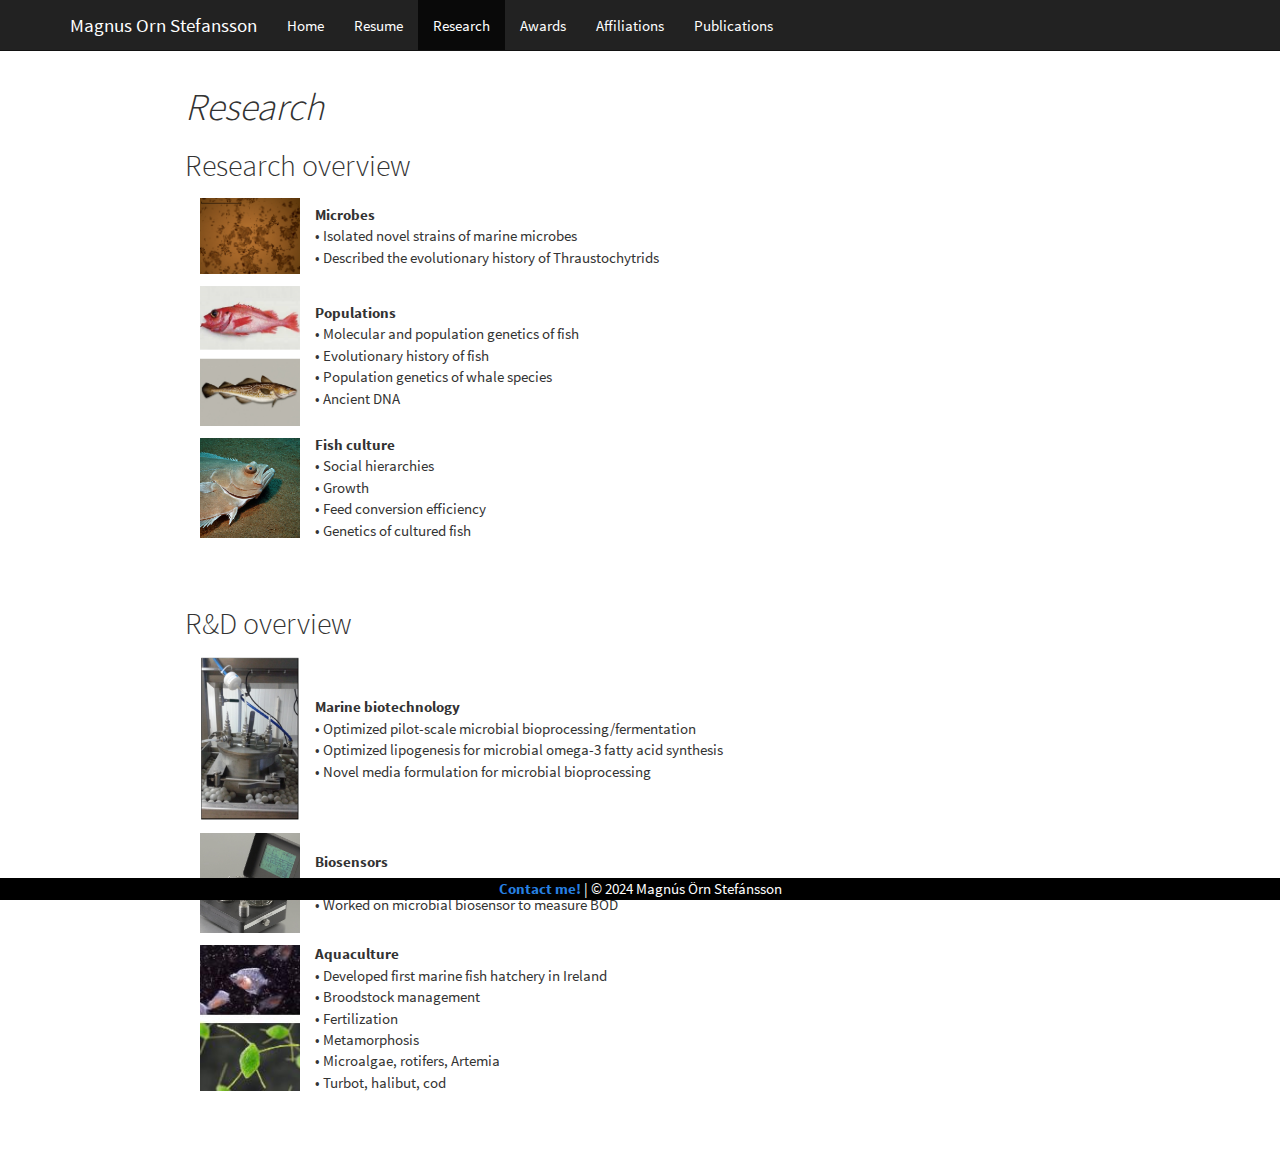
<file: research.html>
<!DOCTYPE html>

<html>

<head>

<meta charset="utf-8" />
<meta name="generator" content="pandoc" />
<meta http-equiv="X-UA-Compatible" content="IE=EDGE" />




<title>Research</title>

<script src="site_libs/header-attrs-2.25/header-attrs.js"></script>
<script src="site_libs/jquery-3.6.0/jquery-3.6.0.min.js"></script>
<meta name="viewport" content="width=device-width, initial-scale=1" />
<link href="site_libs/bootstrap-3.3.5/css/cosmo.min.css" rel="stylesheet" />
<script src="site_libs/bootstrap-3.3.5/js/bootstrap.min.js"></script>
<script src="site_libs/bootstrap-3.3.5/shim/html5shiv.min.js"></script>
<script src="site_libs/bootstrap-3.3.5/shim/respond.min.js"></script>
<style>h1 {font-size: 34px;}
       h1.title {font-size: 38px;}
       h2 {font-size: 30px;}
       h3 {font-size: 24px;}
       h4 {font-size: 18px;}
       h5 {font-size: 16px;}
       h6 {font-size: 12px;}
       code {color: inherit; background-color: rgba(0, 0, 0, 0.04);}
       pre:not([class]) { background-color: white }</style>
<script src="site_libs/navigation-1.1/tabsets.js"></script>

<style type="text/css">
  code{white-space: pre-wrap;}
  span.smallcaps{font-variant: small-caps;}
  span.underline{text-decoration: underline;}
  div.column{display: inline-block; vertical-align: top; width: 50%;}
  div.hanging-indent{margin-left: 1.5em; text-indent: -1.5em;}
  ul.task-list{list-style: none;}
    </style>










<style type = "text/css">
.main-container {
  max-width: 940px;
  margin-left: auto;
  margin-right: auto;
}
img {
  max-width:100%;
}
.tabbed-pane {
  padding-top: 12px;
}
.html-widget {
  margin-bottom: 20px;
}
button.code-folding-btn:focus {
  outline: none;
}
summary {
  display: list-item;
}
details > summary > p:only-child {
  display: inline;
}
pre code {
  padding: 0;
}
</style>


<style type="text/css">
.dropdown-submenu {
  position: relative;
}
.dropdown-submenu>.dropdown-menu {
  top: 0;
  left: 100%;
  margin-top: -6px;
  margin-left: -1px;
  border-radius: 0 6px 6px 6px;
}
.dropdown-submenu:hover>.dropdown-menu {
  display: block;
}
.dropdown-submenu>a:after {
  display: block;
  content: " ";
  float: right;
  width: 0;
  height: 0;
  border-color: transparent;
  border-style: solid;
  border-width: 5px 0 5px 5px;
  border-left-color: #cccccc;
  margin-top: 5px;
  margin-right: -10px;
}
.dropdown-submenu:hover>a:after {
  border-left-color: #adb5bd;
}
.dropdown-submenu.pull-left {
  float: none;
}
.dropdown-submenu.pull-left>.dropdown-menu {
  left: -100%;
  margin-left: 10px;
  border-radius: 6px 0 6px 6px;
}
</style>

<script type="text/javascript">
// manage active state of menu based on current page
$(document).ready(function () {
  // active menu anchor
  href = window.location.pathname
  href = href.substr(href.lastIndexOf('/') + 1)
  if (href === "")
    href = "index.html";
  var menuAnchor = $('a[href="' + href + '"]');

  // mark the anchor link active (and if it's in a dropdown, also mark that active)
  var dropdown = menuAnchor.closest('li.dropdown');
  if (window.bootstrap) { // Bootstrap 4+
    menuAnchor.addClass('active');
    dropdown.find('> .dropdown-toggle').addClass('active');
  } else { // Bootstrap 3
    menuAnchor.parent().addClass('active');
    dropdown.addClass('active');
  }

  // Navbar adjustments
  var navHeight = $(".navbar").first().height() + 15;
  var style = document.createElement('style');
  var pt = "padding-top: " + navHeight + "px; ";
  var mt = "margin-top: -" + navHeight + "px; ";
  var css = "";
  // offset scroll position for anchor links (for fixed navbar)
  for (var i = 1; i <= 6; i++) {
    css += ".section h" + i + "{ " + pt + mt + "}\n";
  }
  style.innerHTML = "body {" + pt + "padding-bottom: 22px; }\n" + css;
  document.head.appendChild(style);
});
</script>

<!-- tabsets -->

<style type="text/css">
.tabset-dropdown > .nav-tabs {
  display: inline-table;
  max-height: 500px;
  min-height: 44px;
  overflow-y: auto;
  border: 1px solid #ddd;
  border-radius: 4px;
}

.tabset-dropdown > .nav-tabs > li.active:before, .tabset-dropdown > .nav-tabs.nav-tabs-open:before {
  content: "\e259";
  font-family: 'Glyphicons Halflings';
  display: inline-block;
  padding: 10px;
  border-right: 1px solid #ddd;
}

.tabset-dropdown > .nav-tabs.nav-tabs-open > li.active:before {
  content: "\e258";
  font-family: 'Glyphicons Halflings';
  border: none;
}

.tabset-dropdown > .nav-tabs > li.active {
  display: block;
}

.tabset-dropdown > .nav-tabs > li > a,
.tabset-dropdown > .nav-tabs > li > a:focus,
.tabset-dropdown > .nav-tabs > li > a:hover {
  border: none;
  display: inline-block;
  border-radius: 4px;
  background-color: transparent;
}

.tabset-dropdown > .nav-tabs.nav-tabs-open > li {
  display: block;
  float: none;
}

.tabset-dropdown > .nav-tabs > li {
  display: none;
}
</style>

<!-- code folding -->




</head>

<body>


<div class="container-fluid main-container">




<div class="navbar navbar-default  navbar-fixed-top" role="navigation">
  <div class="container">
    <div class="navbar-header">
      <button type="button" class="navbar-toggle collapsed" data-toggle="collapse" data-bs-toggle="collapse" data-target="#navbar" data-bs-target="#navbar">
        <span class="icon-bar"></span>
        <span class="icon-bar"></span>
        <span class="icon-bar"></span>
      </button>
      <a class="navbar-brand" href="index.html">Magnus Orn Stefansson</a>
    </div>
    <div id="navbar" class="navbar-collapse collapse">
      <ul class="nav navbar-nav">
        <li>
  <a href="index.html">Home</a>
</li>
<li>
  <a href="resume.html">Resume</a>
</li>
<li>
  <a href="research.html">Research</a>
</li>
<li>
  <a href="awards.html">Awards</a>
</li>
<li>
  <a href="affiliations.html">Affiliations</a>
</li>
<li>
  <a href="publications.html">Publications</a>
</li>
      </ul>
      <ul class="nav navbar-nav navbar-right">
        
      </ul>
    </div><!--/.nav-collapse -->
  </div><!--/.container -->
</div><!--/.navbar -->

<div id="header">



<h1 class="title toc-ignore"><em>Research</em></h1>

</div>


<html lang="en">
<h2>
Research overview
</h2>
<thead>
<link rel="stylesheet" href="Styles.css">
</thead>
<tbody>
<body>
<div class="table_res">

</div>
<table class="table_res">
<tr>
<td>
<img src="SourceDocuments/Thraustar.png" onclick="window.open('')" class="img_res">
</td>
<td>
<b>Microbes</b><br>
• Isolated novel strains of marine microbes <br>•
Described the evolutionary history of Thraustochytrids
</td>
</tr>
<tr>
<td>
<img src="SourceDocuments/Karfi-n-cod.png" onclick="window.open('')" class="img_res">
</td>
<td>
<b>Populations</b><br>
• Molecular and population genetics of fish <br>•
Evolutionary history of fish <br>• Population genetics of whale species
<br>• Ancient DNA
</td>
</tr>
<tr>
<td>
<img src="SourceDocuments/AtlanticHalibut-ImageFX.jpg" onclick="window.open('')" class="img_res">
</td>
<td>
<b>Fish culture</b><br>
• Social hierarchies <br>• Growth <br>• Feed
conversion efficiency <br>• Genetics of cultured fish
</td>
</tr>
</table>
</body>
<p><br></br></p>
<h2>
R&amp;D overview
</h2>
<html lang="en">
<head>
<link rel="stylesheet" href="Styles.css">
</head>
<body>
<div class="table_rsm">

</div>
<table class="table_rsm">
<tr>
<td>
<img src="SourceDocuments/Bioreactor.png" onclick="window.open('')" class="img_res">
</td>
<td>
<b>Marine biotechnology</b><br>
• Optimized pilot-scale microbial
bioprocessing/fermentation <br>• Optimized lipogenesis for microbial
omega-3 fatty acid synthesis <br>• Novel media formulation for microbial
bioprocessing
</td>
</tr>
<tr>
<td>
<img src="SourceDocuments/Biosensor-ImageFx.jpg" onclick="window.open('')" class="img_res">
</td>
<td>
<b>Biosensors</b><br>
• Developed DNA-based affinity biosensors used to
detect pathogenic bacteria <br>• Worked on microbial biosensor to
measure BOD
</td>
</tr>
<tr>
<td>
<img src="SourceDocuments/TurbotFry-n-Isochrysis-galbana.jpg" onclick="window.open('')" class="img_res">
</td>
<td>
<b>Aquaculture</b><br>
• Developed first marine fish hatchery in Ireland
<br>• Broodstock management <br>• Fertilization <br>• Metamorphosis
<br>• Microalgae, rotifers, Artemia <br>• Turbot, halibut, cod
</td>
</tr>
</table>
</body>
<br></br> <!-- Footer: -->
<html lang="en">
<head>
<meta charset="UTF-8">
<meta name="viewport" content="width=device-width, initial-scale=1.0">
<link rel="stylesheet"          href="Styles.css">
<title>
My Website
</title>
</head>
<body>
<!-- Your website content goes here -->
<footer>
<p>
<a href="mailto:mostinn@gmail.com"><b>Contact me!</b></a> | © 2024 Magnús Örn Stefánsson
</p>
</footer>
</body>
</html>




</div>

<script>

// add bootstrap table styles to pandoc tables
function bootstrapStylePandocTables() {
  $('tr.odd').parent('tbody').parent('table').addClass('table table-condensed');
}
$(document).ready(function () {
  bootstrapStylePandocTables();
});


</script>

<!-- tabsets -->

<script>
$(document).ready(function () {
  window.buildTabsets("TOC");
});

$(document).ready(function () {
  $('.tabset-dropdown > .nav-tabs > li').click(function () {
    $(this).parent().toggleClass('nav-tabs-open');
  });
});
</script>

<!-- code folding -->


<!-- dynamically load mathjax for compatibility with self-contained -->
<script>
  (function () {
    var script = document.createElement("script");
    script.type = "text/javascript";
    script.src  = "https://mathjax.rstudio.com/latest/MathJax.js?config=TeX-AMS-MML_HTMLorMML";
    document.getElementsByTagName("head")[0].appendChild(script);
  })();
</script>

</body>
</html>
</file>
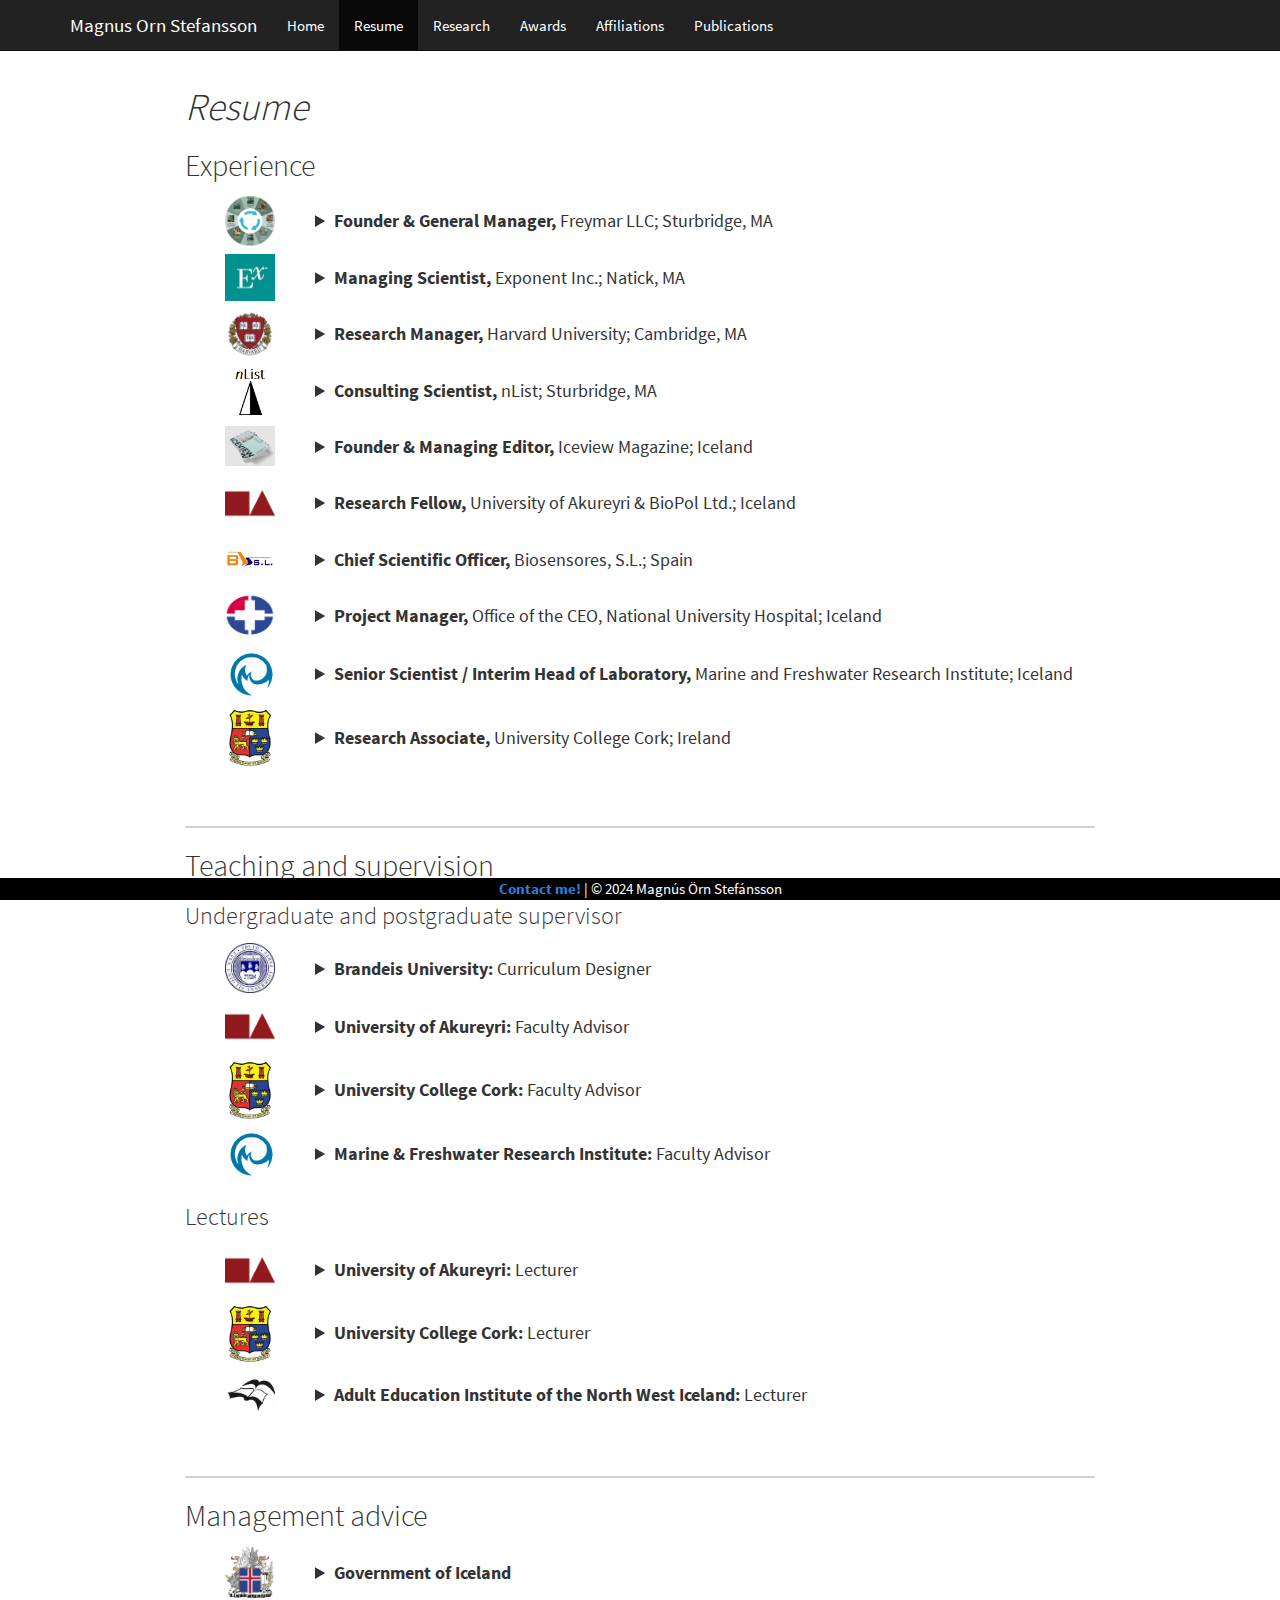
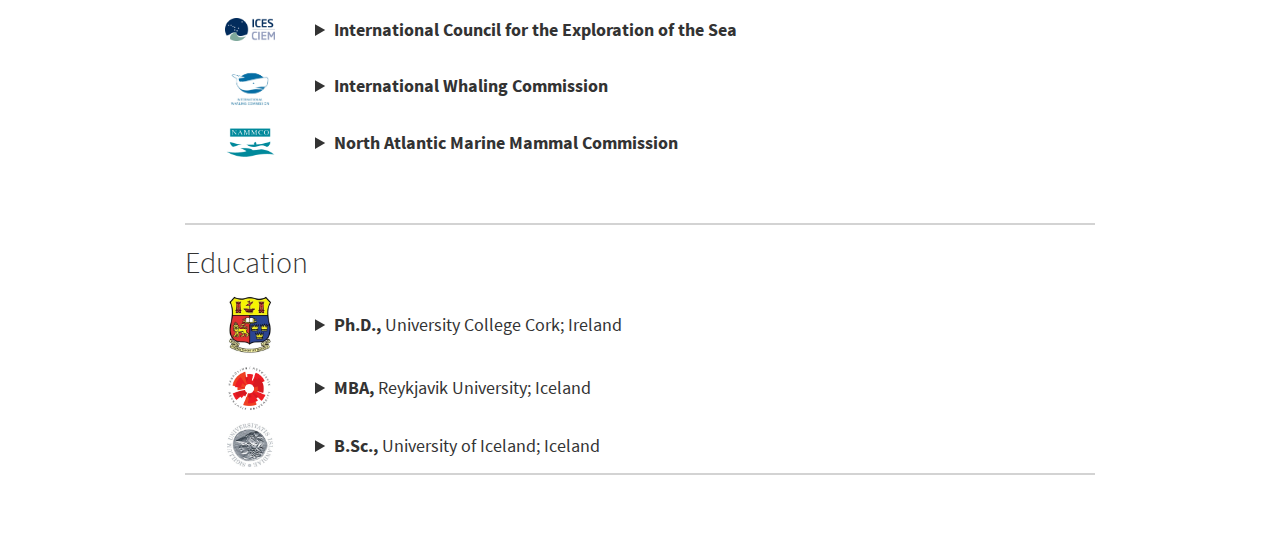
<file: resume.html>
<!DOCTYPE html>

<html>

<head>

<meta charset="utf-8" />
<meta name="generator" content="pandoc" />
<meta http-equiv="X-UA-Compatible" content="IE=EDGE" />




<title>Resume</title>

<script src="site_libs/header-attrs-2.25/header-attrs.js"></script>
<script src="site_libs/jquery-3.6.0/jquery-3.6.0.min.js"></script>
<meta name="viewport" content="width=device-width, initial-scale=1" />
<link href="site_libs/bootstrap-3.3.5/css/cosmo.min.css" rel="stylesheet" />
<script src="site_libs/bootstrap-3.3.5/js/bootstrap.min.js"></script>
<script src="site_libs/bootstrap-3.3.5/shim/html5shiv.min.js"></script>
<script src="site_libs/bootstrap-3.3.5/shim/respond.min.js"></script>
<style>h1 {font-size: 34px;}
       h1.title {font-size: 38px;}
       h2 {font-size: 30px;}
       h3 {font-size: 24px;}
       h4 {font-size: 18px;}
       h5 {font-size: 16px;}
       h6 {font-size: 12px;}
       code {color: inherit; background-color: rgba(0, 0, 0, 0.04);}
       pre:not([class]) { background-color: white }
       summary { font-size: 18px; }</style>
<script src="site_libs/navigation-1.1/tabsets.js"></script>

<style type="text/css">
  code{white-space: pre-wrap;}
  span.smallcaps{font-variant: small-caps;}
  span.underline{text-decoration: underline;}
  div.column{display: inline-block; vertical-align: top; width: 50%;}
  div.hanging-indent{margin-left: 1.5em; text-indent: -1.5em;}
  ul.task-list{list-style: none;}
    </style>










<style type = "text/css">
.main-container {
  max-width: 940px;
  margin-left: auto;
  margin-right: auto;
}
img {
  max-width:100%;
}
.tabbed-pane {
  padding-top: 12px;
}
.html-widget {
  margin-bottom: 20px;
}
button.code-folding-btn:focus {
  outline: none;
}
summary {
  display: list-item;
}
details > summary > p:only-child {
  display: inline;
}
pre code {
  padding: 0;
}
</style>


<style type="text/css">
.dropdown-submenu {
  position: relative;
}
.dropdown-submenu>.dropdown-menu {
  top: 0;
  left: 100%;
  margin-top: -6px;
  margin-left: -1px;
  border-radius: 0 6px 6px 6px;
}
.dropdown-submenu:hover>.dropdown-menu {
  display: block;
}
.dropdown-submenu>a:after {
  display: block;
  content: " ";
  float: right;
  width: 0;
  height: 0;
  border-color: transparent;
  border-style: solid;
  border-width: 5px 0 5px 5px;
  border-left-color: #cccccc;
  margin-top: 5px;
  margin-right: -10px;
}
.dropdown-submenu:hover>a:after {
  border-left-color: #adb5bd;
}
.dropdown-submenu.pull-left {
  float: none;
}
.dropdown-submenu.pull-left>.dropdown-menu {
  left: -100%;
  margin-left: 10px;
  border-radius: 6px 0 6px 6px;
}
</style>

<script type="text/javascript">
// manage active state of menu based on current page
$(document).ready(function () {
  // active menu anchor
  href = window.location.pathname
  href = href.substr(href.lastIndexOf('/') + 1)
  if (href === "")
    href = "index.html";
  var menuAnchor = $('a[href="' + href + '"]');

  // mark the anchor link active (and if it's in a dropdown, also mark that active)
  var dropdown = menuAnchor.closest('li.dropdown');
  if (window.bootstrap) { // Bootstrap 4+
    menuAnchor.addClass('active');
    dropdown.find('> .dropdown-toggle').addClass('active');
  } else { // Bootstrap 3
    menuAnchor.parent().addClass('active');
    dropdown.addClass('active');
  }

  // Navbar adjustments
  var navHeight = $(".navbar").first().height() + 15;
  var style = document.createElement('style');
  var pt = "padding-top: " + navHeight + "px; ";
  var mt = "margin-top: -" + navHeight + "px; ";
  var css = "";
  // offset scroll position for anchor links (for fixed navbar)
  for (var i = 1; i <= 6; i++) {
    css += ".section h" + i + "{ " + pt + mt + "}\n";
  }
  style.innerHTML = "body {" + pt + "padding-bottom: 22px; }\n" + css;
  document.head.appendChild(style);
});
</script>

<!-- tabsets -->

<style type="text/css">
.tabset-dropdown > .nav-tabs {
  display: inline-table;
  max-height: 500px;
  min-height: 44px;
  overflow-y: auto;
  border: 1px solid #ddd;
  border-radius: 4px;
}

.tabset-dropdown > .nav-tabs > li.active:before, .tabset-dropdown > .nav-tabs.nav-tabs-open:before {
  content: "\e259";
  font-family: 'Glyphicons Halflings';
  display: inline-block;
  padding: 10px;
  border-right: 1px solid #ddd;
}

.tabset-dropdown > .nav-tabs.nav-tabs-open > li.active:before {
  content: "\e258";
  font-family: 'Glyphicons Halflings';
  border: none;
}

.tabset-dropdown > .nav-tabs > li.active {
  display: block;
}

.tabset-dropdown > .nav-tabs > li > a,
.tabset-dropdown > .nav-tabs > li > a:focus,
.tabset-dropdown > .nav-tabs > li > a:hover {
  border: none;
  display: inline-block;
  border-radius: 4px;
  background-color: transparent;
}

.tabset-dropdown > .nav-tabs.nav-tabs-open > li {
  display: block;
  float: none;
}

.tabset-dropdown > .nav-tabs > li {
  display: none;
}
</style>

<!-- code folding -->




</head>

<body>


<div class="container-fluid main-container">




<div class="navbar navbar-default  navbar-fixed-top" role="navigation">
  <div class="container">
    <div class="navbar-header">
      <button type="button" class="navbar-toggle collapsed" data-toggle="collapse" data-bs-toggle="collapse" data-target="#navbar" data-bs-target="#navbar">
        <span class="icon-bar"></span>
        <span class="icon-bar"></span>
        <span class="icon-bar"></span>
      </button>
      <a class="navbar-brand" href="index.html">Magnus Orn Stefansson</a>
    </div>
    <div id="navbar" class="navbar-collapse collapse">
      <ul class="nav navbar-nav">
        <li>
  <a href="index.html">Home</a>
</li>
<li>
  <a href="resume.html">Resume</a>
</li>
<li>
  <a href="research.html">Research</a>
</li>
<li>
  <a href="awards.html">Awards</a>
</li>
<li>
  <a href="affiliations.html">Affiliations</a>
</li>
<li>
  <a href="publications.html">Publications</a>
</li>
      </ul>
      <ul class="nav navbar-nav navbar-right">
        
      </ul>
    </div><!--/.nav-collapse -->
  </div><!--/.container -->
</div><!--/.navbar -->

<div id="header">



<h1 class="title toc-ignore"><em>Resume</em></h1>

</div>


<html lang="en">
<h2>
Experience
</h2>
<head>
<meta charset="UTF-8">
<meta name="viewport" content="width=device-width, initial-scale=1.0">
<title>
Experience
</title>
<link rel="stylesheet" href="Styles.css">
</head>
<body>
<div class="table_rsm">

</div>
<table class="table_rsm">
<tr>
<td>
<img src="SourceDocuments/Freymars-regeneration-cycle-only.jpg" onclick="window.open('https://www.freymarbiotech.com/','_blank')" class="img_rsm">
</td>
<td>
<details>
<summary><b>Founder &amp; General Manager,</b> Freymar LLC; Sturbridge, MA</summary>
• Developed graduate-level courses in Bioprocessing &amp; Biomanufacturing and Synthetic Biology &amp; Genome Engineering for Brandeis University<br>
• Developed a <a href="https://mostinn.github.io/bioprocessing-app/index.html" target="_blank">Bioprocessing Simulator</a> to provide a dynamic tool for teaching advanced statistical bioprocess optimization.<br>
• Consulting scientist on fisheries, resource management, sustainability, and climate change.
</details>
</td>
</tr>
<tr>
<td>
<img src="SourceDocuments/Exponent_Logo.jpeg" onclick="window.open('https://www.exponent.com/','_blank')" class="img_rsm">
</td>
<td>
<details>
<summary><b>Managing Scientist,</b> Exponent Inc.; Natick, MA</summary>
• Consulting scientist on data analysis, natural resources, and sustainability.
</details>
</td>
</tr>
<tr>
<td>
<img src="SourceDocuments/Harvard_Logo.png" onclick="window.open('https://www.harvard.edu/','_blank')" class="img_rsm">
</td>
<td>
<details>
<summary><b>Research Manager,</b> Harvard University; Cambridge, MA</summary>
• Oversaw and managed grant applications, management reports, national and international collaborative agreements, budget forecasts, and reporting to facilitate groundbreaking research on ancient DNA and microbiology<br>
&nbsp;&nbsp;- NIH, NSF, John Templeton Foundation, the Allen Family Foundation, and private funders<br>
• Provided day-to-day support, project management, and strategic consulting on staffing and task delegation for the lab director, two laboratories, and their concurrent initiatives.<br>
• Synthesized research findings on archeological samples into reports sent to a large network of collaborators and international funders including the New Caledonian Government.
</details>
</td>
</tr>
<tr>
<td>
<img src="SourceDocuments/nList-Only_Logo.png" onclick="window.open('https://www.stackmagazines.com/literature/iceview-magazine-explores-travel-art-literature/','_blank')" class="img_rsm">
</td>
<td>
<details>
<summary><b>Consulting Scientist,</b> nList; Sturbridge, MA</summary>
• Research into chemically-induced microbial lipogenesis for the production of omega-3 FAs utilizing waste biomass from fisheries and agriculture.<br>
• Examined the thermal adaptation of microbes to climate change from a global perspective.<br>
• Investigated the impact of past glaciation on the speciation and evolutionary history of marine microbes.
</details>
</td>
</tr>
<tr>
<td>
<img src="SourceDocuments/Iceview_Logo.png" onclick="window.open('https://www.stackmagazines.com/literature/iceview-magazine-explores-travel-art-literature/','_blank')" class="img_rsm">
</td>
<td>
<details>
<summary><b>Founder &amp; Managing Editor,</b> Iceview Magazine; Iceland</summary>
• Founded and managed a multidisciplinary print publication of literature, science, and art.<br>
• Oversaw Iceview Magazine's funding and its distribution to seven countries.
</details>
</td>
</tr>
<tr>
<td>
<img src="SourceDocuments/Unak_Logo.png" onclick="window.open('https://www.unak.is/english','_blank')" class="img_rsm">
</td>
<td>
<details>
<summary><b>Research Fellow,</b> University of Akureyri &amp; BioPol Ltd.; Iceland</summary>
• Program manager and principal investigator of a microbiology research lab specializing in the optimization of upstream bioprocess and fermentation conditions for heterotrophic microbes.<br>
• Developed novel microbial media based on discarded by-products from fisheries and agriculture.<br>
• Investigated the commercialization of value-added products from microbes via feasibility studies on the production of healthy omega-3 FAs.<br>
• Researched the evolutionary history of marine microbes.
</details>
</td>
</tr>
<tr>
<td>
<img src="SourceDocuments/Biosensores_Logo.png" onclick="window.open('https://www.biosensores.com/','_blank')" class="img_rsm">
</td>
<td>
<details>
<summary><b>Chief Scientific Officer,</b> Biosensores, S.L.; Spain</summary>
• Led the R&D of DNA-based affinity biosensors used to detect pathogenic bacteria.<br>
• Conducted financial management, market research, and pro forma income statements, balance sheets, fund usage, and valuation of company shares.
</details>
</td>
</tr>
<tr>
<td>
<img src="SourceDocuments/Landspitali_Logo.jpeg" onclick="window.open('https://www.landspitali.is/default.aspx?pageid=deac0479-05aa-11e8-90f1-005056be0005','_blank')" class="img_rsm">
</td>
<td>
<details>
<summary><b>Project Manager,</b> Office of the CEO, National University Hospital; Iceland</summary>
• Conducted financial analyses using mathematical and statistical modeling and data mining to advise on hospital budget and payroll.<br>
• Conducted surveys and statistical analyses to simulate the possible career paths of nursing professionals.<br>
• Served as a liaison between the hospital's CEO and Iceland's Ministry of Finance on payroll matters.
</details>
</td>
</tr>
<tr>
<td>
<img src="SourceDocuments/MFRI_Logo.png" onclick="window.open('https://www.hafogvatn.is/en','_blank')" class="img_rsm">
</td>
<td>
<details>
<summary><b>Senior Scientist / Interim Head of Laboratory,</b> Marine and Freshwater Research Institute; Iceland</summary>
• Principal investigator and interim population genetics laboratory director for Iceland's sole organization dedicated to the research of fishing quotas in Icelandic territorial waters.<br>
• Advised the Government of Iceland, ICES, and IWC on natural resource management.<br>
• Managed the progression of three large projects that were funded by the European Union.<br>
• Investigated the influence of paleoclimate change on the evolutionary history of commercial fish species.<br>
• Developed and led a five-year research strategy focused on the use of genetics in fisheries management and aquaculture.
</details>
</td>
</tr>
<tr>
<td>
<img src="SourceDocuments/UCC_Logo.png" onclick="window.open('https://www.ucc.ie','_blank')" class="img_rsm">
</td>
<td>
<details>
<summary><b>Research Associate,</b> University College Cork; Ireland</summary>
• Project manager for Ireland's first successful marine fish hatchery.<br>
• Oversaw a range of research projects covering various marine species e.g. turbot, halibut.
</details>
</td>
</tr>
</table>
</body>
<p><br></br></p>
<div class="line">

</div>
<h2>
Teaching and supervision
<h2>
<h3>
Undergraduate and postgraduate supervisor
</h3>
<head>
<link rel="stylesheet" href="Styles.css">
</head>
<body>
<div class="table_rsm">

</div>
<table class="table_rsm">
<tr>
<td>
<img src="SourceDocuments/Brandeis-logo.jpeg" onclick="window.open('')" class="img_rsm">
</td>
<td>
<details>
<summary><b>Brandeis University:</b> Curriculum Designer</summary>
• <b>M.S. Natural Sciences & Business Management:</b> Curriculum development for MS in Biotechnology and Enterprise:<br>
&nbsp;&nbsp;- Synthetic Biology & Genome Engineering<br>
&nbsp;&nbsp;- Bioprocessing & Biomanufacturing<br>
&nbsp;&nbsp;- Educational <a href="https://mostinn.github.io/bioprocessing-app/index.html" target="_blank">Bioprocessing Simulator</a>
</details>
</td>
</tr>
<tr>
<td>
<img src="SourceDocuments/Unak_Logo.png" onclick="window.open('')" class="img_rsm">
</td>
<td>
<details>
<summary><b>University of Akureyri:</b> Faculty Advisor</summary>
• <b>B.S. Natural Sciences:</b> Experimental and scale-up upstream bioprocessing; DOE; novel media development; microbial heterotrophic eukaryotes.<br>
• <b>M.S. Natural Sciences:</b> Experimental upstream bioprocessing; DOE; novel media development; microbial heterotrophic eukaryotes; marine biotechnology; lipid extractions and analysis; statistical modeling.
</details>
</td>
</tr>
<tr>
<td>
<img src="SourceDocuments/UCC_Logo.png" onclick="window.open('')" class="img_rsm">
</td>
<td>
<details>
<summary><b>University College Cork:</b> Faculty Advisor</summary>
• <b>B.S. Natural Sciences:</b> Zoology; flatfish biology; seawater recycling system for aquaculture.<br>
• <b>M.S. Natural Sciences:</b> Aquaculture; feeding behavior and molecular genetics of flatfish; seawater recycling system for aquaculture.
</details>
</td>
</tr>
<tr>
<td>
<img src="SourceDocuments/MFRI_Logo.png" onclick="window.open('')" class="img_rsm">
</td>
<td>
<details>
<summary><b>Marine & Freshwater Research Institute:</b> Faculty Advisor</summary>
• <b>Technicians & Scientists:</b> Molecular and population genetics; data management.
</details>
</td>
</tr>
</table>
<h3>
Lectures
</h3>
<table class="table_rsm">
<tr>
<td>
<img src="SourceDocuments/Unak_Logo.png" onclick="window.open('')" class="img_rsm">
</td>
<td>
<details>
<summary><b>University of Akureyri:</b> Lecturer</summary>
• <b>B.S. Natural Sciences:</b> Theory of evolution and genetics and their application in natural resource management.<br>
• <b>M.S. Natural Sciences:</b> Biotechnology of microbial heterotrophic eukaryotes.<br>
• <b>M.S. Business Management:</b> Measuring and managing knowledge assets in large corporations.
</details>
</td>
</tr>
<tr>
<td>
<img src="SourceDocuments/UCC_Logo.png" onclick="window.open('')" class="img_rsm">
</td>
<td>
<details>
<summary><b>University College Cork:</b> Lecturer</summary>
• <b>B.S. Natural Sciences:</b> Biology of aquaculture species (flatfish).<br>
• <b>M.S. Natural Sciences:</b> Flatfish farming.
</details>
</td>
</tr>
<tr>
<td>
<img src="SourceDocuments/FarskolinnNV.jpg" onclick="window.open('')" class="img_rsm">
</td>
<td>
<details>
<summary><b>Adult Education Institute of the North West Iceland:</b> Lecturer</summary>
• Spanish for beginners.
</details>
</td>
</tr>
</table>
</body>
<p><br></br></p>
<div class="line">

</div>
<h2>
Management advice
</h2>
<head>
<link rel="stylesheet" href="Styles.css">
</head>
<body>
<div class="table_rsm">

</div>
<table class="table_rsm">
<tr>
<td>
<img src="SourceDocuments/Government-of-Iceland-Skjaldamerki_Logo.png" onclick="window.open('https://www.government.is/ministries/ministry-of-food-agriculture-and-fisheries/','_blank')" class="img_rsm">
</td>
<td>
<details>
<summary><b>Government of Iceland</b></summary>
• Redfish (<i>Sebastes mentella</i> and <i>S. marinus</i>)
</details>
</td>
</tr>
<tr>
<td>
<img src="SourceDocuments/ICES_Logo.png" alt="ICES_logo" onclick="window.open('https://www.ices.dk/Pages/default.aspx','_blank')" class="img_rsm">
</td>
<td>
<details>
<summary><b>International Council for the Exploration of the Sea</b></summary>
• Redfish (<i>Sebastes mentella</i> and <i>S. marinus</i>)
</details>
</td>
</tr>
<tr>
<td>
<img src="SourceDocuments/IWC_Logo.png" onclick="window.open('https://iwc.int/en/','_blank')" class="img_rsm">
</td>
<td>
<details>
<summary><b>International Whaling Commission</b></summary>
• Fin whale (<i>Balaenoptera physalus</i>) and minke whale (<i>Balaenoptera acutorostrata</i>)
</details>
</td>
</tr>
<tr>
<td>
<img src="SourceDocuments/nammco-logo.png" onclick="window.open('https://nammco.no/','_blank')" class="img_rsm">
</td>
<td>
<details>
<summary><b>North Atlantic Marine Mammal Commission</b></summary>
• Fin whale (<i>Balaenoptera physalus</i>)
</details>
</td>
</tr>
</table>
</body>
<p><br></br></p>
<div class="line">

</div>
<h2>
Education
</h2>
<head>
<link rel="stylesheet" href="Styles.css">
</head>
<body>
<div class="table_rsm">

</div>
<table class="table_rsm">
<tr>
<td>
<img src="SourceDocuments/UCC_Logo.png" onclick="window.open('https://www.ucc.ie','_blank')" class="img_rsm">
</td>
<td>
<details>
<summary><b>Ph.D.,</b> University College Cork; Ireland</summary>
• <i>Molecular &amp; population genetics • Fish physiology</i>
</details>
</td>
</tr>
<tr>
<td>
<img src="SourceDocuments/RU_Logo.png" onclick="window.open('https://en.ru.is/','_blank')" class="img_rsm">
</td>
<td>
<details>
<summary><b>MBA,</b> Reykjavik University; Iceland</summary>
• <i>Business administration and management</i>
</details>
</td>
</tr>
<tr>
<td>
<img src="SourceDocuments/HI_Logo.png" onclick="window.open('https://english.hi.is/','_blank')" class="img_rsm">
</td>
<td>
<details>
<summary><b>B.Sc.,</b> University of Iceland; Iceland</summary>
• <i>Biology</i>
</details>
</td>
</tr>
</table>
</body>
</html>
<div class="line">

</div>
</html>
<br></br> <!-- Footer: -->
<html lang="en">
<head>
<meta charset="UTF-8">
<meta name="viewport" content="width=device-width, initial-scale=1.0">
<link rel="stylesheet"          href="Styles.css">
<title>
My Website
</title>
</head>
<body>
<!-- Your website content goes here -->
<footer>
<p>
<a href="mailto:mostinn@gmail.com"><b>Contact me!</b></a> | © 2024 Magnús Örn Stefánsson
</p>
</footer>
</body>
</html>




</div>

<script>

// add bootstrap table styles to pandoc tables
function bootstrapStylePandocTables() {
  $('tr.odd').parent('tbody').parent('table').addClass('table table-condensed');
}
$(document).ready(function () {
  bootstrapStylePandocTables();
});


</script>

<!-- tabsets -->

<script>
$(document).ready(function () {
  window.buildTabsets("TOC");
});

$(document).ready(function () {
  $('.tabset-dropdown > .nav-tabs > li').click(function () {
    $(this).parent().toggleClass('nav-tabs-open');
  });
});
</script>

<!-- code folding -->


<!-- dynamically load mathjax for compatibility with self-contained -->
<script>
  (function () {
    var script = document.createElement("script");
    script.type = "text/javascript";
    script.src  = "https://mathjax.rstudio.com/latest/MathJax.js?config=TeX-AMS-MML_HTMLorMML";
    document.getElementsByTagName("head")[0].appendChild(script);
  })();
</script>

</body>
</html>
</file>
<file: Styles.css>
/* div element ------------- */
.div_element {
	border: 0;
	padding: 0;
  }

/* index ------------------ */
.img_index {
	display: flex;
	justify-content: center; /* Center the images horizontally */
  }
  
  .img_index img {
	max-width: 100%;
	height: auto;
	width: 40px;
	margin: 0 10px; /* Add some spacing between the images */
  }

.main-bio-text {
  font-weight: normal;
  font-size: 1.0625em; /* Approximately 1pt larger than default 16px */
}

.circular-portrait {
  width: 75%;
  border-radius: 50%;
  object-fit: cover;
}

/* resume ------------------ */
.img_rsm {
	height: auto;
	width:50px;
	padding: 2px 0px;
}

.table_rsm {
	margin-left: 0; 
	margin-right: 0;
	width: 100%; 
	border: none;
	}
	td:nth-child(1), th:nth-child(1) {
		text-align: center;
		padding: 2px 0px;
	}
	td:nth-child(2), th:nth-child(2) {
		text-align: left;
		padding: 2px 0px;
	}

/* research ------------------ */
.img_res {
	height: auto;
	width:110px;
	padding: 4px 5px;
}

.table_res {
	margin-left: 0; 
	margin-right: 0; 
	width: 100%; 
	border: none;
	}
 	th, td {
	height:auto;
   	}
	td:nth-child(1) {
		width: 130px;
	}
	td:nth-child(2), th:nth-child(2) {
		text-align: left;
	  }

/* awards ------------------ */
.img_awrds {
	height: 55px;
	width:auto;
	padding: 0px 20px;
	text-align: center;
}

.table_logo {
	display: flex;
	margin-left: 0; 
	margin-right: auto; 
	width: 100%;
	border: none;
	justify-content: center;
	align-items: center;
}
	th, td {
  text-align: center;
  height:55px;
  width: auto;
  padding: 10px 50px;
	}

/*  affiliations ---------- */
.img_affil {
	height: 55px;
	width:auto;
	padding: 0px 20px;
}

.table_affil {
	display: flex;
	width: 100%; 
	border: none;
	justify-content: center;
	align-items: center;
	}
	th, td {
	align-items: center;
	padding: 10px 50px;
	}


/* line -------------------- */
.line {
  border-bottom: 2px solid lightgray; 
  width: 100%; 
}
 
.centered-image {
	display: block;
	margin-left: auto;
	margin-right: auto;
  }

.lft-algnd {
	text-align: left;
  }
  
.skirt {
	  width: 100%;
	  height: 50px;
	  background-color: #01101f;
	  border-radius: 50px; /* To create a curved bottom */
	  position: relative; /* Make it positioned on the webpage */
	  bottom: auto; /* Adjust the position from the top */
	}


footer {
    background-color: #000000;
    color: #ffffff;
    position: fixed;
    bottom: 0;
    left: 0;
    right: 0;
    width: 100%;
    height: 22px;
    text-align: center;
    padding-top: 0pt;
}
</file>
<file: site_libs/bootstrap-3.3.5/css/cosmo.min.css>
@font-face {
  font-family: 'Source Sans Pro';
  font-style: normal;
  font-weight: 300;
  src: url(fonts/SourceSansProLight.ttf) format('truetype');
}
@font-face {
  font-family: 'Source Sans Pro';
  font-style: normal;
  font-weight: 400;
  src: url(fonts/SourceSansPro.ttf) format('truetype');
}
@font-face {
  font-family: 'Source Sans Pro';
  font-style: normal;
  font-weight: 700;
  src: url(fonts/SourceSansProBold.ttf) format('truetype');
}

/*!
 * bootswatch v3.3.6
 * Homepage: http://bootswatch.com
 * Copyright 2012-2015 Thomas Park
 * Licensed under MIT
 * Based on Bootstrap
*//*!
 * Bootstrap v3.3.6 (http://getbootstrap.com)
 * Copyright 2011-2015 Twitter, Inc.
 * Licensed under MIT (https://github.com/twbs/bootstrap/blob/master/LICENSE)
 *//*! normalize.css v3.0.3 | MIT License | github.com/necolas/normalize.css */html{font-family:sans-serif;-ms-text-size-adjust:100%;-webkit-text-size-adjust:100%}body{margin:0}article,aside,details,figcaption,figure,footer,header,hgroup,main,menu,nav,section,summary{display:block}audio,canvas,progress,video{display:inline-block;vertical-align:baseline}audio:not([controls]){display:none;height:0}[hidden],template{display:none}a{background-color:transparent}a:active,a:hover{outline:0}abbr[title]{border-bottom:1px dotted}b,strong{font-weight:bold}dfn{font-style:italic}h1{font-size:2em;margin:0.67em 0}mark{background:#ff0;color:#000}small{font-size:80%}sub,sup{font-size:75%;line-height:0;position:relative;vertical-align:baseline}sup{top:-0.5em}sub{bottom:-0.25em}img{border:0}svg:not(:root){overflow:hidden}figure{margin:1em 40px}hr{-webkit-box-sizing:content-box;-moz-box-sizing:content-box;box-sizing:content-box;height:0}pre{overflow:auto}code,kbd,pre,samp{font-family:monospace, monospace;font-size:1em}button,input,optgroup,select,textarea{color:inherit;font:inherit;margin:0}button{overflow:visible}button,select{text-transform:none}button,html input[type="button"],input[type="reset"],input[type="submit"]{-webkit-appearance:button;cursor:pointer}button[disabled],html input[disabled]{cursor:default}button::-moz-focus-inner,input::-moz-focus-inner{border:0;padding:0}input{line-height:normal}input[type="checkbox"],input[type="radio"]{-webkit-box-sizing:border-box;-moz-box-sizing:border-box;box-sizing:border-box;padding:0}input[type="number"]::-webkit-inner-spin-button,input[type="number"]::-webkit-outer-spin-button{height:auto}input[type="search"]{-webkit-appearance:textfield;-webkit-box-sizing:content-box;-moz-box-sizing:content-box;box-sizing:content-box}input[type="search"]::-webkit-search-cancel-button,input[type="search"]::-webkit-search-decoration{-webkit-appearance:none}fieldset{border:1px solid #c0c0c0;margin:0 2px;padding:0.35em 0.625em 0.75em}legend{border:0;padding:0}textarea{overflow:auto}optgroup{font-weight:bold}table{border-collapse:collapse;border-spacing:0}td,th{padding:0}/*! Source: https://github.com/h5bp/html5-boilerplate/blob/master/src/css/main.css */@media print{*,*:before,*:after{background:transparent !important;color:#000 !important;-webkit-box-shadow:none !important;box-shadow:none !important;text-shadow:none !important}a,a:visited{text-decoration:underline}a[href]:after{content:" (" attr(href) ")"}abbr[title]:after{content:" (" attr(title) ")"}a[href^="#"]:after,a[href^="javascript:"]:after{content:""}pre,blockquote{border:1px solid #999;page-break-inside:avoid}thead{display:table-header-group}tr,img{page-break-inside:avoid}img{max-width:100% !important}p,h2,h3{orphans:3;widows:3}h2,h3{page-break-after:avoid}.navbar{display:none}.btn>.caret,.dropup>.btn>.caret{border-top-color:#000 !important}.label{border:1px solid #000}.table{border-collapse:collapse !important}.table td,.table th{background-color:#fff !important}.table-bordered th,.table-bordered td{border:1px solid #ddd !important}}@font-face{font-family:'Glyphicons Halflings';src:url('../fonts/glyphicons-halflings-regular.eot');src:url('../fonts/glyphicons-halflings-regular.eot?#iefix') format('embedded-opentype'),url('../fonts/glyphicons-halflings-regular.woff') format('woff'),url('../fonts/glyphicons-halflings-regular.ttf') format('truetype'),url('../fonts/glyphicons-halflings-regular.svg#glyphicons_halflingsregular') format('svg')}.glyphicon{position:relative;top:1px;display:inline-block;font-family:'Glyphicons Halflings';font-style:normal;font-weight:normal;line-height:1;-webkit-font-smoothing:antialiased;-moz-osx-font-smoothing:grayscale}.glyphicon-asterisk:before{content:"\002a"}.glyphicon-plus:before{content:"\002b"}.glyphicon-euro:before,.glyphicon-eur:before{content:"\20ac"}.glyphicon-minus:before{content:"\2212"}.glyphicon-cloud:before{content:"\2601"}.glyphicon-envelope:before{content:"\2709"}.glyphicon-pencil:before{content:"\270f"}.glyphicon-glass:before{content:"\e001"}.glyphicon-music:before{content:"\e002"}.glyphicon-search:before{content:"\e003"}.glyphicon-heart:before{content:"\e005"}.glyphicon-star:before{content:"\e006"}.glyphicon-star-empty:before{content:"\e007"}.glyphicon-user:before{content:"\e008"}.glyphicon-film:before{content:"\e009"}.glyphicon-th-large:before{content:"\e010"}.glyphicon-th:before{content:"\e011"}.glyphicon-th-list:before{content:"\e012"}.glyphicon-ok:before{content:"\e013"}.glyphicon-remove:before{content:"\e014"}.glyphicon-zoom-in:before{content:"\e015"}.glyphicon-zoom-out:before{content:"\e016"}.glyphicon-off:before{content:"\e017"}.glyphicon-signal:before{content:"\e018"}.glyphicon-cog:before{content:"\e019"}.glyphicon-trash:before{content:"\e020"}.glyphicon-home:before{content:"\e021"}.glyphicon-file:before{content:"\e022"}.glyphicon-time:before{content:"\e023"}.glyphicon-road:before{content:"\e024"}.glyphicon-download-alt:before{content:"\e025"}.glyphicon-download:before{content:"\e026"}.glyphicon-upload:before{content:"\e027"}.glyphicon-inbox:before{content:"\e028"}.glyphicon-play-circle:before{content:"\e029"}.glyphicon-repeat:before{content:"\e030"}.glyphicon-refresh:before{content:"\e031"}.glyphicon-list-alt:before{content:"\e032"}.glyphicon-lock:before{content:"\e033"}.glyphicon-flag:before{content:"\e034"}.glyphicon-headphones:before{content:"\e035"}.glyphicon-volume-off:before{content:"\e036"}.glyphicon-volume-down:before{content:"\e037"}.glyphicon-volume-up:before{content:"\e038"}.glyphicon-qrcode:before{content:"\e039"}.glyphicon-barcode:before{content:"\e040"}.glyphicon-tag:before{content:"\e041"}.glyphicon-tags:before{content:"\e042"}.glyphicon-book:before{content:"\e043"}.glyphicon-bookmark:before{content:"\e044"}.glyphicon-print:before{content:"\e045"}.glyphicon-camera:before{content:"\e046"}.glyphicon-font:before{content:"\e047"}.glyphicon-bold:before{content:"\e048"}.glyphicon-italic:before{content:"\e049"}.glyphicon-text-height:before{content:"\e050"}.glyphicon-text-width:before{content:"\e051"}.glyphicon-align-left:before{content:"\e052"}.glyphicon-align-center:before{content:"\e053"}.glyphicon-align-right:before{content:"\e054"}.glyphicon-align-justify:before{content:"\e055"}.glyphicon-list:before{content:"\e056"}.glyphicon-indent-left:before{content:"\e057"}.glyphicon-indent-right:before{content:"\e058"}.glyphicon-facetime-video:before{content:"\e059"}.glyphicon-picture:before{content:"\e060"}.glyphicon-map-marker:before{content:"\e062"}.glyphicon-adjust:before{content:"\e063"}.glyphicon-tint:before{content:"\e064"}.glyphicon-edit:before{content:"\e065"}.glyphicon-share:before{content:"\e066"}.glyphicon-check:before{content:"\e067"}.glyphicon-move:before{content:"\e068"}.glyphicon-step-backward:before{content:"\e069"}.glyphicon-fast-backward:before{content:"\e070"}.glyphicon-backward:before{content:"\e071"}.glyphicon-play:before{content:"\e072"}.glyphicon-pause:before{content:"\e073"}.glyphicon-stop:before{content:"\e074"}.glyphicon-forward:before{content:"\e075"}.glyphicon-fast-forward:before{content:"\e076"}.glyphicon-step-forward:before{content:"\e077"}.glyphicon-eject:before{content:"\e078"}.glyphicon-chevron-left:before{content:"\e079"}.glyphicon-chevron-right:before{content:"\e080"}.glyphicon-plus-sign:before{content:"\e081"}.glyphicon-minus-sign:before{content:"\e082"}.glyphicon-remove-sign:before{content:"\e083"}.glyphicon-ok-sign:before{content:"\e084"}.glyphicon-question-sign:before{content:"\e085"}.glyphicon-info-sign:before{content:"\e086"}.glyphicon-screenshot:before{content:"\e087"}.glyphicon-remove-circle:before{content:"\e088"}.glyphicon-ok-circle:before{content:"\e089"}.glyphicon-ban-circle:before{content:"\e090"}.glyphicon-arrow-left:before{content:"\e091"}.glyphicon-arrow-right:before{content:"\e092"}.glyphicon-arrow-up:before{content:"\e093"}.glyphicon-arrow-down:before{content:"\e094"}.glyphicon-share-alt:before{content:"\e095"}.glyphicon-resize-full:before{content:"\e096"}.glyphicon-resize-small:before{content:"\e097"}.glyphicon-exclamation-sign:before{content:"\e101"}.glyphicon-gift:before{content:"\e102"}.glyphicon-leaf:before{content:"\e103"}.glyphicon-fire:before{content:"\e104"}.glyphicon-eye-open:before{content:"\e105"}.glyphicon-eye-close:before{content:"\e106"}.glyphicon-warning-sign:before{content:"\e107"}.glyphicon-plane:before{content:"\e108"}.glyphicon-calendar:before{content:"\e109"}.glyphicon-random:before{content:"\e110"}.glyphicon-comment:before{content:"\e111"}.glyphicon-magnet:before{content:"\e112"}.glyphicon-chevron-up:before{content:"\e113"}.glyphicon-chevron-down:before{content:"\e114"}.glyphicon-retweet:before{content:"\e115"}.glyphicon-shopping-cart:before{content:"\e116"}.glyphicon-folder-close:before{content:"\e117"}.glyphicon-folder-open:before{content:"\e118"}.glyphicon-resize-vertical:before{content:"\e119"}.glyphicon-resize-horizontal:before{content:"\e120"}.glyphicon-hdd:before{content:"\e121"}.glyphicon-bullhorn:before{content:"\e122"}.glyphicon-bell:before{content:"\e123"}.glyphicon-certificate:before{content:"\e124"}.glyphicon-thumbs-up:before{content:"\e125"}.glyphicon-thumbs-down:before{content:"\e126"}.glyphicon-hand-right:before{content:"\e127"}.glyphicon-hand-left:before{content:"\e128"}.glyphicon-hand-up:before{content:"\e129"}.glyphicon-hand-down:before{content:"\e130"}.glyphicon-circle-arrow-right:before{content:"\e131"}.glyphicon-circle-arrow-left:before{content:"\e132"}.glyphicon-circle-arrow-up:before{content:"\e133"}.glyphicon-circle-arrow-down:before{content:"\e134"}.glyphicon-globe:before{content:"\e135"}.glyphicon-wrench:before{content:"\e136"}.glyphicon-tasks:before{content:"\e137"}.glyphicon-filter:before{content:"\e138"}.glyphicon-briefcase:before{content:"\e139"}.glyphicon-fullscreen:before{content:"\e140"}.glyphicon-dashboard:before{content:"\e141"}.glyphicon-paperclip:before{content:"\e142"}.glyphicon-heart-empty:before{content:"\e143"}.glyphicon-link:before{content:"\e144"}.glyphicon-phone:before{content:"\e145"}.glyphicon-pushpin:before{content:"\e146"}.glyphicon-usd:before{content:"\e148"}.glyphicon-gbp:before{content:"\e149"}.glyphicon-sort:before{content:"\e150"}.glyphicon-sort-by-alphabet:before{content:"\e151"}.glyphicon-sort-by-alphabet-alt:before{content:"\e152"}.glyphicon-sort-by-order:before{content:"\e153"}.glyphicon-sort-by-order-alt:before{content:"\e154"}.glyphicon-sort-by-attributes:before{content:"\e155"}.glyphicon-sort-by-attributes-alt:before{content:"\e156"}.glyphicon-unchecked:before{content:"\e157"}.glyphicon-expand:before{content:"\e158"}.glyphicon-collapse-down:before{content:"\e159"}.glyphicon-collapse-up:before{content:"\e160"}.glyphicon-log-in:before{content:"\e161"}.glyphicon-flash:before{content:"\e162"}.glyphicon-log-out:before{content:"\e163"}.glyphicon-new-window:before{content:"\e164"}.glyphicon-record:before{content:"\e165"}.glyphicon-save:before{content:"\e166"}.glyphicon-open:before{content:"\e167"}.glyphicon-saved:before{content:"\e168"}.glyphicon-import:before{content:"\e169"}.glyphicon-export:before{content:"\e170"}.glyphicon-send:before{content:"\e171"}.glyphicon-floppy-disk:before{content:"\e172"}.glyphicon-floppy-saved:before{content:"\e173"}.glyphicon-floppy-remove:before{content:"\e174"}.glyphicon-floppy-save:before{content:"\e175"}.glyphicon-floppy-open:before{content:"\e176"}.glyphicon-credit-card:before{content:"\e177"}.glyphicon-transfer:before{content:"\e178"}.glyphicon-cutlery:before{content:"\e179"}.glyphicon-header:before{content:"\e180"}.glyphicon-compressed:before{content:"\e181"}.glyphicon-earphone:before{content:"\e182"}.glyphicon-phone-alt:before{content:"\e183"}.glyphicon-tower:before{content:"\e184"}.glyphicon-stats:before{content:"\e185"}.glyphicon-sd-video:before{content:"\e186"}.glyphicon-hd-video:before{content:"\e187"}.glyphicon-subtitles:before{content:"\e188"}.glyphicon-sound-stereo:before{content:"\e189"}.glyphicon-sound-dolby:before{content:"\e190"}.glyphicon-sound-5-1:before{content:"\e191"}.glyphicon-sound-6-1:before{content:"\e192"}.glyphicon-sound-7-1:before{content:"\e193"}.glyphicon-copyright-mark:before{content:"\e194"}.glyphicon-registration-mark:before{content:"\e195"}.glyphicon-cloud-download:before{content:"\e197"}.glyphicon-cloud-upload:before{content:"\e198"}.glyphicon-tree-conifer:before{content:"\e199"}.glyphicon-tree-deciduous:before{content:"\e200"}.glyphicon-cd:before{content:"\e201"}.glyphicon-save-file:before{content:"\e202"}.glyphicon-open-file:before{content:"\e203"}.glyphicon-level-up:before{content:"\e204"}.glyphicon-copy:before{content:"\e205"}.glyphicon-paste:before{content:"\e206"}.glyphicon-alert:before{content:"\e209"}.glyphicon-equalizer:before{content:"\e210"}.glyphicon-king:before{content:"\e211"}.glyphicon-queen:before{content:"\e212"}.glyphicon-pawn:before{content:"\e213"}.glyphicon-bishop:before{content:"\e214"}.glyphicon-knight:before{content:"\e215"}.glyphicon-baby-formula:before{content:"\e216"}.glyphicon-tent:before{content:"\26fa"}.glyphicon-blackboard:before{content:"\e218"}.glyphicon-bed:before{content:"\e219"}.glyphicon-apple:before{content:"\f8ff"}.glyphicon-erase:before{content:"\e221"}.glyphicon-hourglass:before{content:"\231b"}.glyphicon-lamp:before{content:"\e223"}.glyphicon-duplicate:before{content:"\e224"}.glyphicon-piggy-bank:before{content:"\e225"}.glyphicon-scissors:before{content:"\e226"}.glyphicon-bitcoin:before{content:"\e227"}.glyphicon-btc:before{content:"\e227"}.glyphicon-xbt:before{content:"\e227"}.glyphicon-yen:before{content:"\00a5"}.glyphicon-jpy:before{content:"\00a5"}.glyphicon-ruble:before{content:"\20bd"}.glyphicon-rub:before{content:"\20bd"}.glyphicon-scale:before{content:"\e230"}.glyphicon-ice-lolly:before{content:"\e231"}.glyphicon-ice-lolly-tasted:before{content:"\e232"}.glyphicon-education:before{content:"\e233"}.glyphicon-option-horizontal:before{content:"\e234"}.glyphicon-option-vertical:before{content:"\e235"}.glyphicon-menu-hamburger:before{content:"\e236"}.glyphicon-modal-window:before{content:"\e237"}.glyphicon-oil:before{content:"\e238"}.glyphicon-grain:before{content:"\e239"}.glyphicon-sunglasses:before{content:"\e240"}.glyphicon-text-size:before{content:"\e241"}.glyphicon-text-color:before{content:"\e242"}.glyphicon-text-background:before{content:"\e243"}.glyphicon-object-align-top:before{content:"\e244"}.glyphicon-object-align-bottom:before{content:"\e245"}.glyphicon-object-align-horizontal:before{content:"\e246"}.glyphicon-object-align-left:before{content:"\e247"}.glyphicon-object-align-vertical:before{content:"\e248"}.glyphicon-object-align-right:before{content:"\e249"}.glyphicon-triangle-right:before{content:"\e250"}.glyphicon-triangle-left:before{content:"\e251"}.glyphicon-triangle-bottom:before{content:"\e252"}.glyphicon-triangle-top:before{content:"\e253"}.glyphicon-console:before{content:"\e254"}.glyphicon-superscript:before{content:"\e255"}.glyphicon-subscript:before{content:"\e256"}.glyphicon-menu-left:before{content:"\e257"}.glyphicon-menu-right:before{content:"\e258"}.glyphicon-menu-down:before{content:"\e259"}.glyphicon-menu-up:before{content:"\e260"}*{-webkit-box-sizing:border-box;-moz-box-sizing:border-box;box-sizing:border-box}*:before,*:after{-webkit-box-sizing:border-box;-moz-box-sizing:border-box;box-sizing:border-box}html{font-size:10px;-webkit-tap-highlight-color:rgba(0,0,0,0)}body{font-family:"Source Sans Pro",Calibri,Candara,Arial,sans-serif;font-size:15px;line-height:1.42857143;color:#333333;background-color:#ffffff}input,button,select,textarea{font-family:inherit;font-size:inherit;line-height:inherit}a{color:#2780e3;text-decoration:none}a:hover,a:focus{color:#165ba8;text-decoration:underline}a:focus{outline:thin dotted;outline:5px auto -webkit-focus-ring-color;outline-offset:-2px}figure{margin:0}img{vertical-align:middle}.img-responsive,.thumbnail>img,.thumbnail a>img,.carousel-inner>.item>img,.carousel-inner>.item>a>img{display:block;max-width:100%;height:auto}.img-rounded{border-radius:0}.img-thumbnail{padding:4px;line-height:1.42857143;background-color:#ffffff;border:1px solid #dddddd;border-radius:0;-webkit-transition:all .2s ease-in-out;-o-transition:all .2s ease-in-out;transition:all .2s ease-in-out;display:inline-block;max-width:100%;height:auto}.img-circle{border-radius:50%}hr{margin-top:21px;margin-bottom:21px;border:0;border-top:1px solid #e6e6e6}.sr-only{position:absolute;width:1px;height:1px;margin:-1px;padding:0;overflow:hidden;clip:rect(0, 0, 0, 0);border:0}.sr-only-focusable:active,.sr-only-focusable:focus{position:static;width:auto;height:auto;margin:0;overflow:visible;clip:auto}[role="button"]{cursor:pointer}h1,h2,h3,h4,h5,h6,.h1,.h2,.h3,.h4,.h5,.h6{font-family:"Source Sans Pro",Calibri,Candara,Arial,sans-serif;font-weight:300;line-height:1.1;color:inherit}h1 small,h2 small,h3 small,h4 small,h5 small,h6 small,.h1 small,.h2 small,.h3 small,.h4 small,.h5 small,.h6 small,h1 .small,h2 .small,h3 .small,h4 .small,h5 .small,h6 .small,.h1 .small,.h2 .small,.h3 .small,.h4 .small,.h5 .small,.h6 .small{font-weight:normal;line-height:1;color:#999999}h1,.h1,h2,.h2,h3,.h3{margin-top:21px;margin-bottom:10.5px}h1 small,.h1 small,h2 small,.h2 small,h3 small,.h3 small,h1 .small,.h1 .small,h2 .small,.h2 .small,h3 .small,.h3 .small{font-size:65%}h4,.h4,h5,.h5,h6,.h6{margin-top:10.5px;margin-bottom:10.5px}h4 small,.h4 small,h5 small,.h5 small,h6 small,.h6 small,h4 .small,.h4 .small,h5 .small,.h5 .small,h6 .small,.h6 .small{font-size:75%}h1,.h1{font-size:39px}h2,.h2{font-size:32px}h3,.h3{font-size:26px}h4,.h4{font-size:19px}h5,.h5{font-size:15px}h6,.h6{font-size:13px}p{margin:0 0 10.5px}.lead{margin-bottom:21px;font-size:17px;font-weight:300;line-height:1.4}@media (min-width:768px){.lead{font-size:22.5px}}small,.small{font-size:86%}mark,.mark{background-color:#ff7518;padding:.2em}.text-left{text-align:left}.text-right{text-align:right}.text-center{text-align:center}.text-justify{text-align:justify}.text-nowrap{white-space:nowrap}.text-lowercase{text-transform:lowercase}.text-uppercase{text-transform:uppercase}.text-capitalize{text-transform:capitalize}.text-muted{color:#999999}.text-primary{color:#2780e3}a.text-primary:hover,a.text-primary:focus{color:#1967be}.text-success{color:#ffffff}a.text-success:hover,a.text-success:focus{color:#e6e6e6}.text-info{color:#ffffff}a.text-info:hover,a.text-info:focus{color:#e6e6e6}.text-warning{color:#ffffff}a.text-warning:hover,a.text-warning:focus{color:#e6e6e6}.text-danger{color:#ffffff}a.text-danger:hover,a.text-danger:focus{color:#e6e6e6}.bg-primary{color:#fff;background-color:#2780e3}a.bg-primary:hover,a.bg-primary:focus{background-color:#1967be}.bg-success{background-color:#3fb618}a.bg-success:hover,a.bg-success:focus{background-color:#2f8912}.bg-info{background-color:#9954bb}a.bg-info:hover,a.bg-info:focus{background-color:#7e3f9d}.bg-warning{background-color:#ff7518}a.bg-warning:hover,a.bg-warning:focus{background-color:#e45c00}.bg-danger{background-color:#ff0039}a.bg-danger:hover,a.bg-danger:focus{background-color:#cc002e}.page-header{padding-bottom:9.5px;margin:42px 0 21px;border-bottom:1px solid #e6e6e6}ul,ol{margin-top:0;margin-bottom:10.5px}ul ul,ol ul,ul ol,ol ol{margin-bottom:0}.list-unstyled{padding-left:0;list-style:none}.list-inline{padding-left:0;list-style:none;margin-left:-5px}.list-inline>li{display:inline-block;padding-left:5px;padding-right:5px}dl{margin-top:0;margin-bottom:21px}dt,dd{line-height:1.42857143}dt{font-weight:bold}dd{margin-left:0}@media (min-width:768px){.dl-horizontal dt{float:left;width:160px;clear:left;text-align:right;overflow:hidden;text-overflow:ellipsis;white-space:nowrap}.dl-horizontal dd{margin-left:180px}}abbr[title],abbr[data-original-title]{cursor:help;border-bottom:1px dotted #999999}.initialism{font-size:90%;text-transform:uppercase}blockquote{padding:10.5px 21px;margin:0 0 21px;font-size:18.75px;border-left:5px solid #e6e6e6}blockquote p:last-child,blockquote ul:last-child,blockquote ol:last-child{margin-bottom:0}blockquote footer,blockquote small,blockquote .small{display:block;font-size:80%;line-height:1.42857143;color:#999999}blockquote footer:before,blockquote small:before,blockquote .small:before{content:'\2014 \00A0'}.blockquote-reverse,blockquote.pull-right{padding-right:15px;padding-left:0;border-right:5px solid #e6e6e6;border-left:0;text-align:right}.blockquote-reverse footer:before,blockquote.pull-right footer:before,.blockquote-reverse small:before,blockquote.pull-right small:before,.blockquote-reverse .small:before,blockquote.pull-right .small:before{content:''}.blockquote-reverse footer:after,blockquote.pull-right footer:after,.blockquote-reverse small:after,blockquote.pull-right small:after,.blockquote-reverse .small:after,blockquote.pull-right .small:after{content:'\00A0 \2014'}address{margin-bottom:21px;font-style:normal;line-height:1.42857143}code,kbd,pre,samp{font-family:monospace}code{padding:2px 4px;font-size:90%;color:#c7254e;background-color:#f9f2f4;border-radius:0}kbd{padding:2px 4px;font-size:90%;color:#ffffff;background-color:#333333;border-radius:0;-webkit-box-shadow:inset 0 -1px 0 rgba(0,0,0,0.25);box-shadow:inset 0 -1px 0 rgba(0,0,0,0.25)}kbd kbd{padding:0;font-size:100%;font-weight:bold;-webkit-box-shadow:none;box-shadow:none}pre{display:block;padding:10px;margin:0 0 10.5px;font-size:14px;line-height:1.42857143;word-break:break-all;word-wrap:break-word;color:#333333;background-color:#f5f5f5;border:1px solid #cccccc;border-radius:0}pre code{padding:0;font-size:inherit;color:inherit;white-space:pre-wrap;background-color:transparent;border-radius:0}.pre-scrollable{max-height:340px;overflow-y:scroll}.container{margin-right:auto;margin-left:auto;padding-left:15px;padding-right:15px}@media (min-width:768px){.container{width:750px}}@media (min-width:992px){.container{width:970px}}@media (min-width:1200px){.container{width:1170px}}.container-fluid{margin-right:auto;margin-left:auto;padding-left:15px;padding-right:15px}.row{margin-left:-15px;margin-right:-15px}.col-xs-1,.col-sm-1,.col-md-1,.col-lg-1,.col-xs-2,.col-sm-2,.col-md-2,.col-lg-2,.col-xs-3,.col-sm-3,.col-md-3,.col-lg-3,.col-xs-4,.col-sm-4,.col-md-4,.col-lg-4,.col-xs-5,.col-sm-5,.col-md-5,.col-lg-5,.col-xs-6,.col-sm-6,.col-md-6,.col-lg-6,.col-xs-7,.col-sm-7,.col-md-7,.col-lg-7,.col-xs-8,.col-sm-8,.col-md-8,.col-lg-8,.col-xs-9,.col-sm-9,.col-md-9,.col-lg-9,.col-xs-10,.col-sm-10,.col-md-10,.col-lg-10,.col-xs-11,.col-sm-11,.col-md-11,.col-lg-11,.col-xs-12,.col-sm-12,.col-md-12,.col-lg-12{position:relative;min-height:1px;padding-left:15px;padding-right:15px}.col-xs-1,.col-xs-2,.col-xs-3,.col-xs-4,.col-xs-5,.col-xs-6,.col-xs-7,.col-xs-8,.col-xs-9,.col-xs-10,.col-xs-11,.col-xs-12{float:left}.col-xs-12{width:100%}.col-xs-11{width:91.66666667%}.col-xs-10{width:83.33333333%}.col-xs-9{width:75%}.col-xs-8{width:66.66666667%}.col-xs-7{width:58.33333333%}.col-xs-6{width:50%}.col-xs-5{width:41.66666667%}.col-xs-4{width:33.33333333%}.col-xs-3{width:25%}.col-xs-2{width:16.66666667%}.col-xs-1{width:8.33333333%}.col-xs-pull-12{right:100%}.col-xs-pull-11{right:91.66666667%}.col-xs-pull-10{right:83.33333333%}.col-xs-pull-9{right:75%}.col-xs-pull-8{right:66.66666667%}.col-xs-pull-7{right:58.33333333%}.col-xs-pull-6{right:50%}.col-xs-pull-5{right:41.66666667%}.col-xs-pull-4{right:33.33333333%}.col-xs-pull-3{right:25%}.col-xs-pull-2{right:16.66666667%}.col-xs-pull-1{right:8.33333333%}.col-xs-pull-0{right:auto}.col-xs-push-12{left:100%}.col-xs-push-11{left:91.66666667%}.col-xs-push-10{left:83.33333333%}.col-xs-push-9{left:75%}.col-xs-push-8{left:66.66666667%}.col-xs-push-7{left:58.33333333%}.col-xs-push-6{left:50%}.col-xs-push-5{left:41.66666667%}.col-xs-push-4{left:33.33333333%}.col-xs-push-3{left:25%}.col-xs-push-2{left:16.66666667%}.col-xs-push-1{left:8.33333333%}.col-xs-push-0{left:auto}.col-xs-offset-12{margin-left:100%}.col-xs-offset-11{margin-left:91.66666667%}.col-xs-offset-10{margin-left:83.33333333%}.col-xs-offset-9{margin-left:75%}.col-xs-offset-8{margin-left:66.66666667%}.col-xs-offset-7{margin-left:58.33333333%}.col-xs-offset-6{margin-left:50%}.col-xs-offset-5{margin-left:41.66666667%}.col-xs-offset-4{margin-left:33.33333333%}.col-xs-offset-3{margin-left:25%}.col-xs-offset-2{margin-left:16.66666667%}.col-xs-offset-1{margin-left:8.33333333%}.col-xs-offset-0{margin-left:0%}@media (min-width:768px){.col-sm-1,.col-sm-2,.col-sm-3,.col-sm-4,.col-sm-5,.col-sm-6,.col-sm-7,.col-sm-8,.col-sm-9,.col-sm-10,.col-sm-11,.col-sm-12{float:left}.col-sm-12{width:100%}.col-sm-11{width:91.66666667%}.col-sm-10{width:83.33333333%}.col-sm-9{width:75%}.col-sm-8{width:66.66666667%}.col-sm-7{width:58.33333333%}.col-sm-6{width:50%}.col-sm-5{width:41.66666667%}.col-sm-4{width:33.33333333%}.col-sm-3{width:25%}.col-sm-2{width:16.66666667%}.col-sm-1{width:8.33333333%}.col-sm-pull-12{right:100%}.col-sm-pull-11{right:91.66666667%}.col-sm-pull-10{right:83.33333333%}.col-sm-pull-9{right:75%}.col-sm-pull-8{right:66.66666667%}.col-sm-pull-7{right:58.33333333%}.col-sm-pull-6{right:50%}.col-sm-pull-5{right:41.66666667%}.col-sm-pull-4{right:33.33333333%}.col-sm-pull-3{right:25%}.col-sm-pull-2{right:16.66666667%}.col-sm-pull-1{right:8.33333333%}.col-sm-pull-0{right:auto}.col-sm-push-12{left:100%}.col-sm-push-11{left:91.66666667%}.col-sm-push-10{left:83.33333333%}.col-sm-push-9{left:75%}.col-sm-push-8{left:66.66666667%}.col-sm-push-7{left:58.33333333%}.col-sm-push-6{left:50%}.col-sm-push-5{left:41.66666667%}.col-sm-push-4{left:33.33333333%}.col-sm-push-3{left:25%}.col-sm-push-2{left:16.66666667%}.col-sm-push-1{left:8.33333333%}.col-sm-push-0{left:auto}.col-sm-offset-12{margin-left:100%}.col-sm-offset-11{margin-left:91.66666667%}.col-sm-offset-10{margin-left:83.33333333%}.col-sm-offset-9{margin-left:75%}.col-sm-offset-8{margin-left:66.66666667%}.col-sm-offset-7{margin-left:58.33333333%}.col-sm-offset-6{margin-left:50%}.col-sm-offset-5{margin-left:41.66666667%}.col-sm-offset-4{margin-left:33.33333333%}.col-sm-offset-3{margin-left:25%}.col-sm-offset-2{margin-left:16.66666667%}.col-sm-offset-1{margin-left:8.33333333%}.col-sm-offset-0{margin-left:0%}}@media (min-width:992px){.col-md-1,.col-md-2,.col-md-3,.col-md-4,.col-md-5,.col-md-6,.col-md-7,.col-md-8,.col-md-9,.col-md-10,.col-md-11,.col-md-12{float:left}.col-md-12{width:100%}.col-md-11{width:91.66666667%}.col-md-10{width:83.33333333%}.col-md-9{width:75%}.col-md-8{width:66.66666667%}.col-md-7{width:58.33333333%}.col-md-6{width:50%}.col-md-5{width:41.66666667%}.col-md-4{width:33.33333333%}.col-md-3{width:25%}.col-md-2{width:16.66666667%}.col-md-1{width:8.33333333%}.col-md-pull-12{right:100%}.col-md-pull-11{right:91.66666667%}.col-md-pull-10{right:83.33333333%}.col-md-pull-9{right:75%}.col-md-pull-8{right:66.66666667%}.col-md-pull-7{right:58.33333333%}.col-md-pull-6{right:50%}.col-md-pull-5{right:41.66666667%}.col-md-pull-4{right:33.33333333%}.col-md-pull-3{right:25%}.col-md-pull-2{right:16.66666667%}.col-md-pull-1{right:8.33333333%}.col-md-pull-0{right:auto}.col-md-push-12{left:100%}.col-md-push-11{left:91.66666667%}.col-md-push-10{left:83.33333333%}.col-md-push-9{left:75%}.col-md-push-8{left:66.66666667%}.col-md-push-7{left:58.33333333%}.col-md-push-6{left:50%}.col-md-push-5{left:41.66666667%}.col-md-push-4{left:33.33333333%}.col-md-push-3{left:25%}.col-md-push-2{left:16.66666667%}.col-md-push-1{left:8.33333333%}.col-md-push-0{left:auto}.col-md-offset-12{margin-left:100%}.col-md-offset-11{margin-left:91.66666667%}.col-md-offset-10{margin-left:83.33333333%}.col-md-offset-9{margin-left:75%}.col-md-offset-8{margin-left:66.66666667%}.col-md-offset-7{margin-left:58.33333333%}.col-md-offset-6{margin-left:50%}.col-md-offset-5{margin-left:41.66666667%}.col-md-offset-4{margin-left:33.33333333%}.col-md-offset-3{margin-left:25%}.col-md-offset-2{margin-left:16.66666667%}.col-md-offset-1{margin-left:8.33333333%}.col-md-offset-0{margin-left:0%}}@media (min-width:1200px){.col-lg-1,.col-lg-2,.col-lg-3,.col-lg-4,.col-lg-5,.col-lg-6,.col-lg-7,.col-lg-8,.col-lg-9,.col-lg-10,.col-lg-11,.col-lg-12{float:left}.col-lg-12{width:100%}.col-lg-11{width:91.66666667%}.col-lg-10{width:83.33333333%}.col-lg-9{width:75%}.col-lg-8{width:66.66666667%}.col-lg-7{width:58.33333333%}.col-lg-6{width:50%}.col-lg-5{width:41.66666667%}.col-lg-4{width:33.33333333%}.col-lg-3{width:25%}.col-lg-2{width:16.66666667%}.col-lg-1{width:8.33333333%}.col-lg-pull-12{right:100%}.col-lg-pull-11{right:91.66666667%}.col-lg-pull-10{right:83.33333333%}.col-lg-pull-9{right:75%}.col-lg-pull-8{right:66.66666667%}.col-lg-pull-7{right:58.33333333%}.col-lg-pull-6{right:50%}.col-lg-pull-5{right:41.66666667%}.col-lg-pull-4{right:33.33333333%}.col-lg-pull-3{right:25%}.col-lg-pull-2{right:16.66666667%}.col-lg-pull-1{right:8.33333333%}.col-lg-pull-0{right:auto}.col-lg-push-12{left:100%}.col-lg-push-11{left:91.66666667%}.col-lg-push-10{left:83.33333333%}.col-lg-push-9{left:75%}.col-lg-push-8{left:66.66666667%}.col-lg-push-7{left:58.33333333%}.col-lg-push-6{left:50%}.col-lg-push-5{left:41.66666667%}.col-lg-push-4{left:33.33333333%}.col-lg-push-3{left:25%}.col-lg-push-2{left:16.66666667%}.col-lg-push-1{left:8.33333333%}.col-lg-push-0{left:auto}.col-lg-offset-12{margin-left:100%}.col-lg-offset-11{margin-left:91.66666667%}.col-lg-offset-10{margin-left:83.33333333%}.col-lg-offset-9{margin-left:75%}.col-lg-offset-8{margin-left:66.66666667%}.col-lg-offset-7{margin-left:58.33333333%}.col-lg-offset-6{margin-left:50%}.col-lg-offset-5{margin-left:41.66666667%}.col-lg-offset-4{margin-left:33.33333333%}.col-lg-offset-3{margin-left:25%}.col-lg-offset-2{margin-left:16.66666667%}.col-lg-offset-1{margin-left:8.33333333%}.col-lg-offset-0{margin-left:0%}}table{background-color:transparent}caption{padding-top:8px;padding-bottom:8px;color:#999999;text-align:left}th{}.table{width:100%;max-width:100%;margin-bottom:21px}.table>thead>tr>th,.table>tbody>tr>th,.table>tfoot>tr>th,.table>thead>tr>td,.table>tbody>tr>td,.table>tfoot>tr>td{padding:8px;line-height:1.42857143;vertical-align:top;border-top:1px solid #dddddd}.table>thead>tr>th{vertical-align:bottom;border-bottom:2px solid #dddddd}.table>caption+thead>tr:first-child>th,.table>colgroup+thead>tr:first-child>th,.table>thead:first-child>tr:first-child>th,.table>caption+thead>tr:first-child>td,.table>colgroup+thead>tr:first-child>td,.table>thead:first-child>tr:first-child>td{border-top:0}.table>tbody+tbody{border-top:2px solid #dddddd}.table .table{background-color:#ffffff}.table-condensed>thead>tr>th,.table-condensed>tbody>tr>th,.table-condensed>tfoot>tr>th,.table-condensed>thead>tr>td,.table-condensed>tbody>tr>td,.table-condensed>tfoot>tr>td{padding:5px}.table-bordered{border:1px solid #dddddd}.table-bordered>thead>tr>th,.table-bordered>tbody>tr>th,.table-bordered>tfoot>tr>th,.table-bordered>thead>tr>td,.table-bordered>tbody>tr>td,.table-bordered>tfoot>tr>td{border:1px solid #dddddd}.table-bordered>thead>tr>th,.table-bordered>thead>tr>td{border-bottom-width:2px}.table-striped>tbody>tr:nth-of-type(odd){background-color:#f9f9f9}.table-hover>tbody>tr:hover{background-color:#f5f5f5}table col[class*="col-"]{position:static;float:none;display:table-column}table td[class*="col-"],table th[class*="col-"]{position:static;float:none;display:table-cell}.table>thead>tr>td.active,.table>tbody>tr>td.active,.table>tfoot>tr>td.active,.table>thead>tr>th.active,.table>tbody>tr>th.active,.table>tfoot>tr>th.active,.table>thead>tr.active>td,.table>tbody>tr.active>td,.table>tfoot>tr.active>td,.table>thead>tr.active>th,.table>tbody>tr.active>th,.table>tfoot>tr.active>th{background-color:#f5f5f5}.table-hover>tbody>tr>td.active:hover,.table-hover>tbody>tr>th.active:hover,.table-hover>tbody>tr.active:hover>td,.table-hover>tbody>tr:hover>.active,.table-hover>tbody>tr.active:hover>th{background-color:#e8e8e8}.table>thead>tr>td.success,.table>tbody>tr>td.success,.table>tfoot>tr>td.success,.table>thead>tr>th.success,.table>tbody>tr>th.success,.table>tfoot>tr>th.success,.table>thead>tr.success>td,.table>tbody>tr.success>td,.table>tfoot>tr.success>td,.table>thead>tr.success>th,.table>tbody>tr.success>th,.table>tfoot>tr.success>th{background-color:#3fb618}.table-hover>tbody>tr>td.success:hover,.table-hover>tbody>tr>th.success:hover,.table-hover>tbody>tr.success:hover>td,.table-hover>tbody>tr:hover>.success,.table-hover>tbody>tr.success:hover>th{background-color:#379f15}.table>thead>tr>td.info,.table>tbody>tr>td.info,.table>tfoot>tr>td.info,.table>thead>tr>th.info,.table>tbody>tr>th.info,.table>tfoot>tr>th.info,.table>thead>tr.info>td,.table>tbody>tr.info>td,.table>tfoot>tr.info>td,.table>thead>tr.info>th,.table>tbody>tr.info>th,.table>tfoot>tr.info>th{background-color:#9954bb}.table-hover>tbody>tr>td.info:hover,.table-hover>tbody>tr>th.info:hover,.table-hover>tbody>tr.info:hover>td,.table-hover>tbody>tr:hover>.info,.table-hover>tbody>tr.info:hover>th{background-color:#8d46b0}.table>thead>tr>td.warning,.table>tbody>tr>td.warning,.table>tfoot>tr>td.warning,.table>thead>tr>th.warning,.table>tbody>tr>th.warning,.table>tfoot>tr>th.warning,.table>thead>tr.warning>td,.table>tbody>tr.warning>td,.table>tfoot>tr.warning>td,.table>thead>tr.warning>th,.table>tbody>tr.warning>th,.table>tfoot>tr.warning>th{background-color:#ff7518}.table-hover>tbody>tr>td.warning:hover,.table-hover>tbody>tr>th.warning:hover,.table-hover>tbody>tr.warning:hover>td,.table-hover>tbody>tr:hover>.warning,.table-hover>tbody>tr.warning:hover>th{background-color:#fe6600}.table>thead>tr>td.danger,.table>tbody>tr>td.danger,.table>tfoot>tr>td.danger,.table>thead>tr>th.danger,.table>tbody>tr>th.danger,.table>tfoot>tr>th.danger,.table>thead>tr.danger>td,.table>tbody>tr.danger>td,.table>tfoot>tr.danger>td,.table>thead>tr.danger>th,.table>tbody>tr.danger>th,.table>tfoot>tr.danger>th{background-color:#ff0039}.table-hover>tbody>tr>td.danger:hover,.table-hover>tbody>tr>th.danger:hover,.table-hover>tbody>tr.danger:hover>td,.table-hover>tbody>tr:hover>.danger,.table-hover>tbody>tr.danger:hover>th{background-color:#e60033}.table-responsive{overflow-x:auto;min-height:0.01%}@media screen and (max-width:767px){.table-responsive{width:100%;margin-bottom:15.75px;overflow-y:hidden;-ms-overflow-style:-ms-autohiding-scrollbar;border:1px solid #dddddd}.table-responsive>.table{margin-bottom:0}.table-responsive>.table>thead>tr>th,.table-responsive>.table>tbody>tr>th,.table-responsive>.table>tfoot>tr>th,.table-responsive>.table>thead>tr>td,.table-responsive>.table>tbody>tr>td,.table-responsive>.table>tfoot>tr>td{white-space:nowrap}.table-responsive>.table-bordered{border:0}.table-responsive>.table-bordered>thead>tr>th:first-child,.table-responsive>.table-bordered>tbody>tr>th:first-child,.table-responsive>.table-bordered>tfoot>tr>th:first-child,.table-responsive>.table-bordered>thead>tr>td:first-child,.table-responsive>.table-bordered>tbody>tr>td:first-child,.table-responsive>.table-bordered>tfoot>tr>td:first-child{border-left:0}.table-responsive>.table-bordered>thead>tr>th:last-child,.table-responsive>.table-bordered>tbody>tr>th:last-child,.table-responsive>.table-bordered>tfoot>tr>th:last-child,.table-responsive>.table-bordered>thead>tr>td:last-child,.table-responsive>.table-bordered>tbody>tr>td:last-child,.table-responsive>.table-bordered>tfoot>tr>td:last-child{border-right:0}.table-responsive>.table-bordered>tbody>tr:last-child>th,.table-responsive>.table-bordered>tfoot>tr:last-child>th,.table-responsive>.table-bordered>tbody>tr:last-child>td,.table-responsive>.table-bordered>tfoot>tr:last-child>td{border-bottom:0}}fieldset{padding:0;margin:0;border:0;min-width:0}legend{display:block;width:100%;padding:0;margin-bottom:21px;font-size:22.5px;line-height:inherit;color:#333333;border:0;border-bottom:1px solid #e5e5e5}label{display:inline-block;max-width:100%;margin-bottom:5px;font-weight:bold}input[type="search"]{-webkit-box-sizing:border-box;-moz-box-sizing:border-box;box-sizing:border-box}input[type="radio"],input[type="checkbox"]{margin:4px 0 0;margin-top:1px \9;line-height:normal}input[type="file"]{display:block}input[type="range"]{display:block;width:100%}select[multiple],select[size]{height:auto}input[type="file"]:focus,input[type="radio"]:focus,input[type="checkbox"]:focus{outline:thin dotted;outline:5px auto -webkit-focus-ring-color;outline-offset:-2px}output{display:block;padding-top:11px;font-size:15px;line-height:1.42857143;color:#333333}.form-control{display:block;width:100%;height:43px;padding:10px 18px;font-size:15px;line-height:1.42857143;color:#333333;background-color:#ffffff;background-image:none;border:1px solid #cccccc;border-radius:0;-webkit-box-shadow:inset 0 1px 1px rgba(0,0,0,0.075);box-shadow:inset 0 1px 1px rgba(0,0,0,0.075);-webkit-transition:border-color ease-in-out .15s,-webkit-box-shadow ease-in-out .15s;-o-transition:border-color ease-in-out .15s,box-shadow ease-in-out .15s;transition:border-color ease-in-out .15s,box-shadow ease-in-out .15s}.form-control:focus{border-color:#66afe9;outline:0;-webkit-box-shadow:inset 0 1px 1px rgba(0,0,0,0.075),0 0 8px rgba(102,175,233,0.6);box-shadow:inset 0 1px 1px rgba(0,0,0,0.075),0 0 8px rgba(102,175,233,0.6)}.form-control::-moz-placeholder{color:#999999;opacity:1}.form-control:-ms-input-placeholder{color:#999999}.form-control::-webkit-input-placeholder{color:#999999}.form-control::-ms-expand{border:0;background-color:transparent}.form-control[disabled],.form-control[readonly],fieldset[disabled] .form-control{background-color:#e6e6e6;opacity:1}.form-control[disabled],fieldset[disabled] .form-control{cursor:not-allowed}textarea.form-control{height:auto}input[type="search"]{-webkit-appearance:none}@media screen and (-webkit-min-device-pixel-ratio:0){input[type="date"].form-control,input[type="time"].form-control,input[type="datetime-local"].form-control,input[type="month"].form-control{line-height:43px}input[type="date"].input-sm,input[type="time"].input-sm,input[type="datetime-local"].input-sm,input[type="month"].input-sm,.input-group-sm input[type="date"],.input-group-sm input[type="time"],.input-group-sm input[type="datetime-local"],.input-group-sm input[type="month"]{line-height:31px}input[type="date"].input-lg,input[type="time"].input-lg,input[type="datetime-local"].input-lg,input[type="month"].input-lg,.input-group-lg input[type="date"],.input-group-lg input[type="time"],.input-group-lg input[type="datetime-local"],.input-group-lg input[type="month"]{line-height:64px}}.form-group{margin-bottom:15px}.radio,.checkbox{position:relative;display:block;margin-top:10px;margin-bottom:10px}.radio label,.checkbox label{min-height:21px;padding-left:20px;margin-bottom:0;font-weight:normal;cursor:pointer}.radio input[type="radio"],.radio-inline input[type="radio"],.checkbox input[type="checkbox"],.checkbox-inline input[type="checkbox"]{position:absolute;margin-left:-20px;margin-top:4px \9}.radio+.radio,.checkbox+.checkbox{margin-top:-5px}.radio-inline,.checkbox-inline{position:relative;display:inline-block;padding-left:20px;margin-bottom:0;vertical-align:middle;font-weight:normal;cursor:pointer}.radio-inline+.radio-inline,.checkbox-inline+.checkbox-inline{margin-top:0;margin-left:10px}input[type="radio"][disabled],input[type="checkbox"][disabled],input[type="radio"].disabled,input[type="checkbox"].disabled,fieldset[disabled] input[type="radio"],fieldset[disabled] input[type="checkbox"]{cursor:not-allowed}.radio-inline.disabled,.checkbox-inline.disabled,fieldset[disabled] .radio-inline,fieldset[disabled] .checkbox-inline{cursor:not-allowed}.radio.disabled label,.checkbox.disabled label,fieldset[disabled] .radio label,fieldset[disabled] .checkbox label{cursor:not-allowed}.form-control-static{padding-top:11px;padding-bottom:11px;margin-bottom:0;min-height:36px}.form-control-static.input-lg,.form-control-static.input-sm{padding-left:0;padding-right:0}.input-sm{height:31px;padding:5px 10px;font-size:13px;line-height:1.5;border-radius:0}select.input-sm{height:31px;line-height:31px}textarea.input-sm,select[multiple].input-sm{height:auto}.form-group-sm .form-control{height:31px;padding:5px 10px;font-size:13px;line-height:1.5;border-radius:0}.form-group-sm select.form-control{height:31px;line-height:31px}.form-group-sm textarea.form-control,.form-group-sm select[multiple].form-control{height:auto}.form-group-sm .form-control-static{height:31px;min-height:34px;padding:6px 10px;font-size:13px;line-height:1.5}.input-lg{height:64px;padding:18px 30px;font-size:19px;line-height:1.3333333;border-radius:0}select.input-lg{height:64px;line-height:64px}textarea.input-lg,select[multiple].input-lg{height:auto}.form-group-lg .form-control{height:64px;padding:18px 30px;font-size:19px;line-height:1.3333333;border-radius:0}.form-group-lg select.form-control{height:64px;line-height:64px}.form-group-lg textarea.form-control,.form-group-lg select[multiple].form-control{height:auto}.form-group-lg .form-control-static{height:64px;min-height:40px;padding:19px 30px;font-size:19px;line-height:1.3333333}.has-feedback{position:relative}.has-feedback .form-control{padding-right:53.75px}.form-control-feedback{position:absolute;top:0;right:0;z-index:2;display:block;width:43px;height:43px;line-height:43px;text-align:center;pointer-events:none}.input-lg+.form-control-feedback,.input-group-lg+.form-control-feedback,.form-group-lg .form-control+.form-control-feedback{width:64px;height:64px;line-height:64px}.input-sm+.form-control-feedback,.input-group-sm+.form-control-feedback,.form-group-sm .form-control+.form-control-feedback{width:31px;height:31px;line-height:31px}.has-success .help-block,.has-success .control-label,.has-success .radio,.has-success .checkbox,.has-success .radio-inline,.has-success .checkbox-inline,.has-success.radio label,.has-success.checkbox label,.has-success.radio-inline label,.has-success.checkbox-inline label{color:#ffffff}.has-success .form-control{border-color:#ffffff;-webkit-box-shadow:inset 0 1px 1px rgba(0,0,0,0.075);box-shadow:inset 0 1px 1px rgba(0,0,0,0.075)}.has-success .form-control:focus{border-color:#e6e6e6;-webkit-box-shadow:inset 0 1px 1px rgba(0,0,0,0.075),0 0 6px #fff;box-shadow:inset 0 1px 1px rgba(0,0,0,0.075),0 0 6px #fff}.has-success .input-group-addon{color:#ffffff;border-color:#ffffff;background-color:#3fb618}.has-success .form-control-feedback{color:#ffffff}.has-warning .help-block,.has-warning .control-label,.has-warning .radio,.has-warning .checkbox,.has-warning .radio-inline,.has-warning .checkbox-inline,.has-warning.radio label,.has-warning.checkbox label,.has-warning.radio-inline label,.has-warning.checkbox-inline label{color:#ffffff}.has-warning .form-control{border-color:#ffffff;-webkit-box-shadow:inset 0 1px 1px rgba(0,0,0,0.075);box-shadow:inset 0 1px 1px rgba(0,0,0,0.075)}.has-warning .form-control:focus{border-color:#e6e6e6;-webkit-box-shadow:inset 0 1px 1px rgba(0,0,0,0.075),0 0 6px #fff;box-shadow:inset 0 1px 1px rgba(0,0,0,0.075),0 0 6px #fff}.has-warning .input-group-addon{color:#ffffff;border-color:#ffffff;background-color:#ff7518}.has-warning .form-control-feedback{color:#ffffff}.has-error .help-block,.has-error .control-label,.has-error .radio,.has-error .checkbox,.has-error .radio-inline,.has-error .checkbox-inline,.has-error.radio label,.has-error.checkbox label,.has-error.radio-inline label,.has-error.checkbox-inline label{color:#ffffff}.has-error .form-control{border-color:#ffffff;-webkit-box-shadow:inset 0 1px 1px rgba(0,0,0,0.075);box-shadow:inset 0 1px 1px rgba(0,0,0,0.075)}.has-error .form-control:focus{border-color:#e6e6e6;-webkit-box-shadow:inset 0 1px 1px rgba(0,0,0,0.075),0 0 6px #fff;box-shadow:inset 0 1px 1px rgba(0,0,0,0.075),0 0 6px #fff}.has-error .input-group-addon{color:#ffffff;border-color:#ffffff;background-color:#ff0039}.has-error .form-control-feedback{color:#ffffff}.has-feedback label~.form-control-feedback{top:26px}.has-feedback label.sr-only~.form-control-feedback{top:0}.help-block{display:block;margin-top:5px;margin-bottom:10px;color:#737373}@media (min-width:768px){.form-inline .form-group{display:inline-block;margin-bottom:0;vertical-align:middle}.form-inline .form-control{display:inline-block;width:auto;vertical-align:middle}.form-inline .form-control-static{display:inline-block}.form-inline .input-group{display:inline-table;vertical-align:middle}.form-inline .input-group .input-group-addon,.form-inline .input-group .input-group-btn,.form-inline .input-group .form-control{width:auto}.form-inline .input-group>.form-control{width:100%}.form-inline .control-label{margin-bottom:0;vertical-align:middle}.form-inline .radio,.form-inline .checkbox{display:inline-block;margin-top:0;margin-bottom:0;vertical-align:middle}.form-inline .radio label,.form-inline .checkbox label{padding-left:0}.form-inline .radio input[type="radio"],.form-inline .checkbox input[type="checkbox"]{position:relative;margin-left:0}.form-inline .has-feedback .form-control-feedback{top:0}}.form-horizontal .radio,.form-horizontal .checkbox,.form-horizontal .radio-inline,.form-horizontal .checkbox-inline{margin-top:0;margin-bottom:0;padding-top:11px}.form-horizontal .radio,.form-horizontal .checkbox{min-height:32px}.form-horizontal .form-group{margin-left:-15px;margin-right:-15px}@media (min-width:768px){.form-horizontal .control-label{text-align:right;margin-bottom:0;padding-top:11px}}.form-horizontal .has-feedback .form-control-feedback{right:15px}@media (min-width:768px){.form-horizontal .form-group-lg .control-label{padding-top:19px;font-size:19px}}@media (min-width:768px){.form-horizontal .form-group-sm .control-label{padding-top:6px;font-size:13px}}.btn{display:inline-block;margin-bottom:0;font-weight:normal;text-align:center;vertical-align:middle;-ms-touch-action:manipulation;touch-action:manipulation;cursor:pointer;background-image:none;border:1px solid transparent;white-space:nowrap;padding:10px 18px;font-size:15px;line-height:1.42857143;border-radius:0;-webkit-user-select:none;-moz-user-select:none;-ms-user-select:none;user-select:none}.btn:focus,.btn:active:focus,.btn.active:focus,.btn.focus,.btn:active.focus,.btn.active.focus{outline:thin dotted;outline:5px auto -webkit-focus-ring-color;outline-offset:-2px}.btn:hover,.btn:focus,.btn.focus{color:#ffffff;text-decoration:none}.btn:active,.btn.active{outline:0;background-image:none;-webkit-box-shadow:inset 0 3px 5px rgba(0,0,0,0.125);box-shadow:inset 0 3px 5px rgba(0,0,0,0.125)}.btn.disabled,.btn[disabled],fieldset[disabled] .btn{cursor:not-allowed;opacity:0.65;filter:alpha(opacity=65);-webkit-box-shadow:none;box-shadow:none}a.btn.disabled,fieldset[disabled] a.btn{pointer-events:none}.btn-default{color:#ffffff;background-color:#222222;border-color:#222222}.btn-default:focus,.btn-default.focus{color:#ffffff;background-color:#090909;border-color:#000000}.btn-default:hover{color:#ffffff;background-color:#090909;border-color:#040404}.btn-default:active,.btn-default.active,.open>.dropdown-toggle.btn-default{color:#ffffff;background-color:#090909;border-color:#040404}.btn-default:active:hover,.btn-default.active:hover,.open>.dropdown-toggle.btn-default:hover,.btn-default:active:focus,.btn-default.active:focus,.open>.dropdown-toggle.btn-default:focus,.btn-default:active.focus,.btn-default.active.focus,.open>.dropdown-toggle.btn-default.focus{color:#ffffff;background-color:#000000;border-color:#000000}.btn-default:active,.btn-default.active,.open>.dropdown-toggle.btn-default{background-image:none}.btn-default.disabled:hover,.btn-default[disabled]:hover,fieldset[disabled] .btn-default:hover,.btn-default.disabled:focus,.btn-default[disabled]:focus,fieldset[disabled] .btn-default:focus,.btn-default.disabled.focus,.btn-default[disabled].focus,fieldset[disabled] .btn-default.focus{background-color:#222222;border-color:#222222}.btn-default .badge{color:#222222;background-color:#ffffff}.btn-primary{color:#ffffff;background-color:#2780e3;border-color:#2780e3}.btn-primary:focus,.btn-primary.focus{color:#ffffff;background-color:#1967be;border-color:#10427b}.btn-primary:hover{color:#ffffff;background-color:#1967be;border-color:#1862b5}.btn-primary:active,.btn-primary.active,.open>.dropdown-toggle.btn-primary{color:#ffffff;background-color:#1967be;border-color:#1862b5}.btn-primary:active:hover,.btn-primary.active:hover,.open>.dropdown-toggle.btn-primary:hover,.btn-primary:active:focus,.btn-primary.active:focus,.open>.dropdown-toggle.btn-primary:focus,.btn-primary:active.focus,.btn-primary.active.focus,.open>.dropdown-toggle.btn-primary.focus{color:#ffffff;background-color:#15569f;border-color:#10427b}.btn-primary:active,.btn-primary.active,.open>.dropdown-toggle.btn-primary{background-image:none}.btn-primary.disabled:hover,.btn-primary[disabled]:hover,fieldset[disabled] .btn-primary:hover,.btn-primary.disabled:focus,.btn-primary[disabled]:focus,fieldset[disabled] .btn-primary:focus,.btn-primary.disabled.focus,.btn-primary[disabled].focus,fieldset[disabled] .btn-primary.focus{background-color:#2780e3;border-color:#2780e3}.btn-primary .badge{color:#2780e3;background-color:#ffffff}.btn-success{color:#ffffff;background-color:#3fb618;border-color:#3fb618}.btn-success:focus,.btn-success.focus{color:#ffffff;background-color:#2f8912;border-color:#184509}.btn-success:hover{color:#ffffff;background-color:#2f8912;border-color:#2c8011}.btn-success:active,.btn-success.active,.open>.dropdown-toggle.btn-success{color:#ffffff;background-color:#2f8912;border-color:#2c8011}.btn-success:active:hover,.btn-success.active:hover,.open>.dropdown-toggle.btn-success:hover,.btn-success:active:focus,.btn-success.active:focus,.open>.dropdown-toggle.btn-success:focus,.btn-success:active.focus,.btn-success.active.focus,.open>.dropdown-toggle.btn-success.focus{color:#ffffff;background-color:#24690e;border-color:#184509}.btn-success:active,.btn-success.active,.open>.dropdown-toggle.btn-success{background-image:none}.btn-success.disabled:hover,.btn-success[disabled]:hover,fieldset[disabled] .btn-success:hover,.btn-success.disabled:focus,.btn-success[disabled]:focus,fieldset[disabled] .btn-success:focus,.btn-success.disabled.focus,.btn-success[disabled].focus,fieldset[disabled] .btn-success.focus{background-color:#3fb618;border-color:#3fb618}.btn-success .badge{color:#3fb618;background-color:#ffffff}.btn-info{color:#ffffff;background-color:#9954bb;border-color:#9954bb}.btn-info:focus,.btn-info.focus{color:#ffffff;background-color:#7e3f9d;border-color:#522967}.btn-info:hover{color:#ffffff;background-color:#7e3f9d;border-color:#783c96}.btn-info:active,.btn-info.active,.open>.dropdown-toggle.btn-info{color:#ffffff;background-color:#7e3f9d;border-color:#783c96}.btn-info:active:hover,.btn-info.active:hover,.open>.dropdown-toggle.btn-info:hover,.btn-info:active:focus,.btn-info.active:focus,.open>.dropdown-toggle.btn-info:focus,.btn-info:active.focus,.btn-info.active.focus,.open>.dropdown-toggle.btn-info.focus{color:#ffffff;background-color:#6a3484;border-color:#522967}.btn-info:active,.btn-info.active,.open>.dropdown-toggle.btn-info{background-image:none}.btn-info.disabled:hover,.btn-info[disabled]:hover,fieldset[disabled] .btn-info:hover,.btn-info.disabled:focus,.btn-info[disabled]:focus,fieldset[disabled] .btn-info:focus,.btn-info.disabled.focus,.btn-info[disabled].focus,fieldset[disabled] .btn-info.focus{background-color:#9954bb;border-color:#9954bb}.btn-info .badge{color:#9954bb;background-color:#ffffff}.btn-warning{color:#ffffff;background-color:#ff7518;border-color:#ff7518}.btn-warning:focus,.btn-warning.focus{color:#ffffff;background-color:#e45c00;border-color:#983d00}.btn-warning:hover{color:#ffffff;background-color:#e45c00;border-color:#da5800}.btn-warning:active,.btn-warning.active,.open>.dropdown-toggle.btn-warning{color:#ffffff;background-color:#e45c00;border-color:#da5800}.btn-warning:active:hover,.btn-warning.active:hover,.open>.dropdown-toggle.btn-warning:hover,.btn-warning:active:focus,.btn-warning.active:focus,.open>.dropdown-toggle.btn-warning:focus,.btn-warning:active.focus,.btn-warning.active.focus,.open>.dropdown-toggle.btn-warning.focus{color:#ffffff;background-color:#c04d00;border-color:#983d00}.btn-warning:active,.btn-warning.active,.open>.dropdown-toggle.btn-warning{background-image:none}.btn-warning.disabled:hover,.btn-warning[disabled]:hover,fieldset[disabled] .btn-warning:hover,.btn-warning.disabled:focus,.btn-warning[disabled]:focus,fieldset[disabled] .btn-warning:focus,.btn-warning.disabled.focus,.btn-warning[disabled].focus,fieldset[disabled] .btn-warning.focus{background-color:#ff7518;border-color:#ff7518}.btn-warning .badge{color:#ff7518;background-color:#ffffff}.btn-danger{color:#ffffff;background-color:#ff0039;border-color:#ff0039}.btn-danger:focus,.btn-danger.focus{color:#ffffff;background-color:#cc002e;border-color:#80001c}.btn-danger:hover{color:#ffffff;background-color:#cc002e;border-color:#c2002b}.btn-danger:active,.btn-danger.active,.open>.dropdown-toggle.btn-danger{color:#ffffff;background-color:#cc002e;border-color:#c2002b}.btn-danger:active:hover,.btn-danger.active:hover,.open>.dropdown-toggle.btn-danger:hover,.btn-danger:active:focus,.btn-danger.active:focus,.open>.dropdown-toggle.btn-danger:focus,.btn-danger:active.focus,.btn-danger.active.focus,.open>.dropdown-toggle.btn-danger.focus{color:#ffffff;background-color:#a80026;border-color:#80001c}.btn-danger:active,.btn-danger.active,.open>.dropdown-toggle.btn-danger{background-image:none}.btn-danger.disabled:hover,.btn-danger[disabled]:hover,fieldset[disabled] .btn-danger:hover,.btn-danger.disabled:focus,.btn-danger[disabled]:focus,fieldset[disabled] .btn-danger:focus,.btn-danger.disabled.focus,.btn-danger[disabled].focus,fieldset[disabled] .btn-danger.focus{background-color:#ff0039;border-color:#ff0039}.btn-danger .badge{color:#ff0039;background-color:#ffffff}.btn-link{color:#2780e3;font-weight:normal;border-radius:0}.btn-link,.btn-link:active,.btn-link.active,.btn-link[disabled],fieldset[disabled] .btn-link{background-color:transparent;-webkit-box-shadow:none;box-shadow:none}.btn-link,.btn-link:hover,.btn-link:focus,.btn-link:active{border-color:transparent}.btn-link:hover,.btn-link:focus{color:#165ba8;text-decoration:underline;background-color:transparent}.btn-link[disabled]:hover,fieldset[disabled] .btn-link:hover,.btn-link[disabled]:focus,fieldset[disabled] .btn-link:focus{color:#999999;text-decoration:none}.btn-lg,.btn-group-lg>.btn{padding:18px 30px;font-size:19px;line-height:1.3333333;border-radius:0}.btn-sm,.btn-group-sm>.btn{padding:5px 10px;font-size:13px;line-height:1.5;border-radius:0}.btn-xs,.btn-group-xs>.btn{padding:1px 5px;font-size:13px;line-height:1.5;border-radius:0}.btn-block{display:block;width:100%}.btn-block+.btn-block{margin-top:5px}input[type="submit"].btn-block,input[type="reset"].btn-block,input[type="button"].btn-block{width:100%}.fade{opacity:0;-webkit-transition:opacity 0.15s linear;-o-transition:opacity 0.15s linear;transition:opacity 0.15s linear}.fade.in{opacity:1}.collapse{display:none}.collapse.in{display:block}tr.collapse.in{display:table-row}tbody.collapse.in{display:table-row-group}.collapsing{position:relative;height:0;overflow:hidden;-webkit-transition-property:height, visibility;-o-transition-property:height, visibility;transition-property:height, visibility;-webkit-transition-duration:0.35s;-o-transition-duration:0.35s;transition-duration:0.35s;-webkit-transition-timing-function:ease;-o-transition-timing-function:ease;transition-timing-function:ease}.caret{display:inline-block;width:0;height:0;margin-left:2px;vertical-align:middle;border-top:4px dashed;border-top:4px solid \9;border-right:4px solid transparent;border-left:4px solid transparent}.dropup,.dropdown{position:relative}.dropdown-toggle:focus{outline:0}.dropdown-menu{position:absolute;top:100%;left:0;z-index:1000;display:none;float:left;min-width:160px;padding:5px 0;margin:2px 0 0;list-style:none;font-size:15px;text-align:left;background-color:#ffffff;border:1px solid #cccccc;border:1px solid rgba(0,0,0,0.15);border-radius:0;-webkit-box-shadow:0 6px 12px rgba(0,0,0,0.175);box-shadow:0 6px 12px rgba(0,0,0,0.175);-webkit-background-clip:padding-box;background-clip:padding-box}.dropdown-menu.pull-right{right:0;left:auto}.dropdown-menu .divider{height:1px;margin:9.5px 0;overflow:hidden;background-color:#e5e5e5}.dropdown-menu>li>a{display:block;padding:3px 20px;clear:both;font-weight:normal;line-height:1.42857143;color:#333333;white-space:nowrap}.dropdown-menu>li>a:hover,.dropdown-menu>li>a:focus{text-decoration:none;color:#ffffff;background-color:#2780e3}.dropdown-menu>.active>a,.dropdown-menu>.active>a:hover,.dropdown-menu>.active>a:focus{color:#ffffff;text-decoration:none;outline:0;background-color:#2780e3}.dropdown-menu>.disabled>a,.dropdown-menu>.disabled>a:hover,.dropdown-menu>.disabled>a:focus{color:#999999}.dropdown-menu>.disabled>a:hover,.dropdown-menu>.disabled>a:focus{text-decoration:none;background-color:transparent;background-image:none;filter:progid:DXImageTransform.Microsoft.gradient(enabled=false);cursor:not-allowed}.open>.dropdown-menu{display:block}.open>a{outline:0}.dropdown-menu-right{left:auto;right:0}.dropdown-menu-left{left:0;right:auto}.dropdown-header{display:block;padding:3px 20px;font-size:13px;line-height:1.42857143;color:#999999;white-space:nowrap}.dropdown-backdrop{position:fixed;left:0;right:0;bottom:0;top:0;z-index:990}.pull-right>.dropdown-menu{right:0;left:auto}.dropup .caret,.navbar-fixed-bottom .dropdown .caret{border-top:0;border-bottom:4px dashed;border-bottom:4px solid \9;content:""}.dropup .dropdown-menu,.navbar-fixed-bottom .dropdown .dropdown-menu{top:auto;bottom:100%;margin-bottom:2px}@media (min-width:768px){.navbar-right .dropdown-menu{left:auto;right:0}.navbar-right .dropdown-menu-left{left:0;right:auto}}.btn-group,.btn-group-vertical{position:relative;display:inline-block;vertical-align:middle}.btn-group>.btn,.btn-group-vertical>.btn{position:relative;float:left}.btn-group>.btn:hover,.btn-group-vertical>.btn:hover,.btn-group>.btn:focus,.btn-group-vertical>.btn:focus,.btn-group>.btn:active,.btn-group-vertical>.btn:active,.btn-group>.btn.active,.btn-group-vertical>.btn.active{z-index:2}.btn-group .btn+.btn,.btn-group .btn+.btn-group,.btn-group .btn-group+.btn,.btn-group .btn-group+.btn-group{margin-left:-1px}.btn-toolbar{margin-left:-5px}.btn-toolbar .btn,.btn-toolbar .btn-group,.btn-toolbar .input-group{float:left}.btn-toolbar>.btn,.btn-toolbar>.btn-group,.btn-toolbar>.input-group{margin-left:5px}.btn-group>.btn:not(:first-child):not(:last-child):not(.dropdown-toggle){border-radius:0}.btn-group>.btn:first-child{margin-left:0}.btn-group>.btn:first-child:not(:last-child):not(.dropdown-toggle){border-bottom-right-radius:0;border-top-right-radius:0}.btn-group>.btn:last-child:not(:first-child),.btn-group>.dropdown-toggle:not(:first-child){border-bottom-left-radius:0;border-top-left-radius:0}.btn-group>.btn-group{float:left}.btn-group>.btn-group:not(:first-child):not(:last-child)>.btn{border-radius:0}.btn-group>.btn-group:first-child:not(:last-child)>.btn:last-child,.btn-group>.btn-group:first-child:not(:last-child)>.dropdown-toggle{border-bottom-right-radius:0;border-top-right-radius:0}.btn-group>.btn-group:last-child:not(:first-child)>.btn:first-child{border-bottom-left-radius:0;border-top-left-radius:0}.btn-group .dropdown-toggle:active,.btn-group.open .dropdown-toggle{outline:0}.btn-group>.btn+.dropdown-toggle{padding-left:8px;padding-right:8px}.btn-group>.btn-lg+.dropdown-toggle{padding-left:12px;padding-right:12px}.btn-group.open .dropdown-toggle{-webkit-box-shadow:inset 0 3px 5px rgba(0,0,0,0.125);box-shadow:inset 0 3px 5px rgba(0,0,0,0.125)}.btn-group.open .dropdown-toggle.btn-link{-webkit-box-shadow:none;box-shadow:none}.btn .caret{margin-left:0}.btn-lg .caret{border-width:5px 5px 0;border-bottom-width:0}.dropup .btn-lg .caret{border-width:0 5px 5px}.btn-group-vertical>.btn,.btn-group-vertical>.btn-group,.btn-group-vertical>.btn-group>.btn{display:block;float:none;width:100%;max-width:100%}.btn-group-vertical>.btn-group>.btn{float:none}.btn-group-vertical>.btn+.btn,.btn-group-vertical>.btn+.btn-group,.btn-group-vertical>.btn-group+.btn,.btn-group-vertical>.btn-group+.btn-group{margin-top:-1px;margin-left:0}.btn-group-vertical>.btn:not(:first-child):not(:last-child){border-radius:0}.btn-group-vertical>.btn:first-child:not(:last-child){border-top-right-radius:0;border-top-left-radius:0;border-bottom-right-radius:0;border-bottom-left-radius:0}.btn-group-vertical>.btn:last-child:not(:first-child){border-top-right-radius:0;border-top-left-radius:0;border-bottom-right-radius:0;border-bottom-left-radius:0}.btn-group-vertical>.btn-group:not(:first-child):not(:last-child)>.btn{border-radius:0}.btn-group-vertical>.btn-group:first-child:not(:last-child)>.btn:last-child,.btn-group-vertical>.btn-group:first-child:not(:last-child)>.dropdown-toggle{border-bottom-right-radius:0;border-bottom-left-radius:0}.btn-group-vertical>.btn-group:last-child:not(:first-child)>.btn:first-child{border-top-right-radius:0;border-top-left-radius:0}.btn-group-justified{display:table;width:100%;table-layout:fixed;border-collapse:separate}.btn-group-justified>.btn,.btn-group-justified>.btn-group{float:none;display:table-cell;width:1%}.btn-group-justified>.btn-group .btn{width:100%}.btn-group-justified>.btn-group .dropdown-menu{left:auto}[data-toggle="buttons"]>.btn input[type="radio"],[data-toggle="buttons"]>.btn-group>.btn input[type="radio"],[data-toggle="buttons"]>.btn input[type="checkbox"],[data-toggle="buttons"]>.btn-group>.btn input[type="checkbox"]{position:absolute;clip:rect(0, 0, 0, 0);pointer-events:none}.input-group{position:relative;display:table;border-collapse:separate}.input-group[class*="col-"]{float:none;padding-left:0;padding-right:0}.input-group .form-control{position:relative;z-index:2;float:left;width:100%;margin-bottom:0}.input-group .form-control:focus{z-index:3}.input-group-lg>.form-control,.input-group-lg>.input-group-addon,.input-group-lg>.input-group-btn>.btn{height:64px;padding:18px 30px;font-size:19px;line-height:1.3333333;border-radius:0}select.input-group-lg>.form-control,select.input-group-lg>.input-group-addon,select.input-group-lg>.input-group-btn>.btn{height:64px;line-height:64px}textarea.input-group-lg>.form-control,textarea.input-group-lg>.input-group-addon,textarea.input-group-lg>.input-group-btn>.btn,select[multiple].input-group-lg>.form-control,select[multiple].input-group-lg>.input-group-addon,select[multiple].input-group-lg>.input-group-btn>.btn{height:auto}.input-group-sm>.form-control,.input-group-sm>.input-group-addon,.input-group-sm>.input-group-btn>.btn{height:31px;padding:5px 10px;font-size:13px;line-height:1.5;border-radius:0}select.input-group-sm>.form-control,select.input-group-sm>.input-group-addon,select.input-group-sm>.input-group-btn>.btn{height:31px;line-height:31px}textarea.input-group-sm>.form-control,textarea.input-group-sm>.input-group-addon,textarea.input-group-sm>.input-group-btn>.btn,select[multiple].input-group-sm>.form-control,select[multiple].input-group-sm>.input-group-addon,select[multiple].input-group-sm>.input-group-btn>.btn{height:auto}.input-group-addon,.input-group-btn,.input-group .form-control{display:table-cell}.input-group-addon:not(:first-child):not(:last-child),.input-group-btn:not(:first-child):not(:last-child),.input-group .form-control:not(:first-child):not(:last-child){border-radius:0}.input-group-addon,.input-group-btn{width:1%;white-space:nowrap;vertical-align:middle}.input-group-addon{padding:10px 18px;font-size:15px;font-weight:normal;line-height:1;color:#333333;text-align:center;background-color:#e6e6e6;border:1px solid #cccccc;border-radius:0}.input-group-addon.input-sm{padding:5px 10px;font-size:13px;border-radius:0}.input-group-addon.input-lg{padding:18px 30px;font-size:19px;border-radius:0}.input-group-addon input[type="radio"],.input-group-addon input[type="checkbox"]{margin-top:0}.input-group .form-control:first-child,.input-group-addon:first-child,.input-group-btn:first-child>.btn,.input-group-btn:first-child>.btn-group>.btn,.input-group-btn:first-child>.dropdown-toggle,.input-group-btn:last-child>.btn:not(:last-child):not(.dropdown-toggle),.input-group-btn:last-child>.btn-group:not(:last-child)>.btn{border-bottom-right-radius:0;border-top-right-radius:0}.input-group-addon:first-child{border-right:0}.input-group .form-control:last-child,.input-group-addon:last-child,.input-group-btn:last-child>.btn,.input-group-btn:last-child>.btn-group>.btn,.input-group-btn:last-child>.dropdown-toggle,.input-group-btn:first-child>.btn:not(:first-child),.input-group-btn:first-child>.btn-group:not(:first-child)>.btn{border-bottom-left-radius:0;border-top-left-radius:0}.input-group-addon:last-child{border-left:0}.input-group-btn{position:relative;font-size:0;white-space:nowrap}.input-group-btn>.btn{position:relative}.input-group-btn>.btn+.btn{margin-left:-1px}.input-group-btn>.btn:hover,.input-group-btn>.btn:focus,.input-group-btn>.btn:active{z-index:2}.input-group-btn:first-child>.btn,.input-group-btn:first-child>.btn-group{margin-right:-1px}.input-group-btn:last-child>.btn,.input-group-btn:last-child>.btn-group{z-index:2;margin-left:-1px}.nav{margin-bottom:0;padding-left:0;list-style:none}.nav>li{position:relative;display:block}.nav>li>a{position:relative;display:block;padding:10px 15px}.nav>li>a:hover,.nav>li>a:focus{text-decoration:none;background-color:#e6e6e6}.nav>li.disabled>a{color:#999999}.nav>li.disabled>a:hover,.nav>li.disabled>a:focus{color:#999999;text-decoration:none;background-color:transparent;cursor:not-allowed}.nav .open>a,.nav .open>a:hover,.nav .open>a:focus{background-color:#e6e6e6;border-color:#2780e3}.nav .nav-divider{height:1px;margin:9.5px 0;overflow:hidden;background-color:#e5e5e5}.nav>li>a>img{max-width:none}.nav-tabs{border-bottom:1px solid #dddddd}.nav-tabs>li{float:left;margin-bottom:-1px}.nav-tabs>li>a{margin-right:2px;line-height:1.42857143;border:1px solid transparent;border-radius:0 0 0 0}.nav-tabs>li>a:hover{border-color:#e6e6e6 #e6e6e6 #dddddd}.nav-tabs>li.active>a,.nav-tabs>li.active>a:hover,.nav-tabs>li.active>a:focus{color:#555555;background-color:#ffffff;border:1px solid #dddddd;border-bottom-color:transparent;cursor:default}.nav-tabs.nav-justified{width:100%;border-bottom:0}.nav-tabs.nav-justified>li{float:none}.nav-tabs.nav-justified>li>a{text-align:center;margin-bottom:5px}.nav-tabs.nav-justified>.dropdown .dropdown-menu{top:auto;left:auto}@media (min-width:768px){.nav-tabs.nav-justified>li{display:table-cell;width:1%}.nav-tabs.nav-justified>li>a{margin-bottom:0}}.nav-tabs.nav-justified>li>a{margin-right:0;border-radius:0}.nav-tabs.nav-justified>.active>a,.nav-tabs.nav-justified>.active>a:hover,.nav-tabs.nav-justified>.active>a:focus{border:1px solid #dddddd}@media (min-width:768px){.nav-tabs.nav-justified>li>a{border-bottom:1px solid #dddddd;border-radius:0 0 0 0}.nav-tabs.nav-justified>.active>a,.nav-tabs.nav-justified>.active>a:hover,.nav-tabs.nav-justified>.active>a:focus{border-bottom-color:#ffffff}}.nav-pills>li{float:left}.nav-pills>li>a{border-radius:0}.nav-pills>li+li{margin-left:2px}.nav-pills>li.active>a,.nav-pills>li.active>a:hover,.nav-pills>li.active>a:focus{color:#ffffff;background-color:#2780e3}.nav-stacked>li{float:none}.nav-stacked>li+li{margin-top:2px;margin-left:0}.nav-justified{width:100%}.nav-justified>li{float:none}.nav-justified>li>a{text-align:center;margin-bottom:5px}.nav-justified>.dropdown .dropdown-menu{top:auto;left:auto}@media (min-width:768px){.nav-justified>li{display:table-cell;width:1%}.nav-justified>li>a{margin-bottom:0}}.nav-tabs-justified{border-bottom:0}.nav-tabs-justified>li>a{margin-right:0;border-radius:0}.nav-tabs-justified>.active>a,.nav-tabs-justified>.active>a:hover,.nav-tabs-justified>.active>a:focus{border:1px solid #dddddd}@media (min-width:768px){.nav-tabs-justified>li>a{border-bottom:1px solid #dddddd;border-radius:0 0 0 0}.nav-tabs-justified>.active>a,.nav-tabs-justified>.active>a:hover,.nav-tabs-justified>.active>a:focus{border-bottom-color:#ffffff}}.tab-content>.tab-pane{display:none}.tab-content>.active{display:block}.nav-tabs .dropdown-menu{margin-top:-1px;border-top-right-radius:0;border-top-left-radius:0}.navbar{position:relative;min-height:50px;margin-bottom:21px;border:1px solid transparent}@media (min-width:768px){.navbar{border-radius:0}}@media (min-width:768px){.navbar-header{float:left}}.navbar-collapse{overflow-x:visible;padding-right:15px;padding-left:15px;border-top:1px solid transparent;-webkit-box-shadow:inset 0 1px 0 rgba(255,255,255,0.1);box-shadow:inset 0 1px 0 rgba(255,255,255,0.1);-webkit-overflow-scrolling:touch}.navbar-collapse.in{overflow-y:auto}@media (min-width:768px){.navbar-collapse{width:auto;border-top:0;-webkit-box-shadow:none;box-shadow:none}.navbar-collapse.collapse{display:block !important;height:auto !important;padding-bottom:0;overflow:visible !important}.navbar-collapse.in{overflow-y:visible}.navbar-fixed-top .navbar-collapse,.navbar-static-top .navbar-collapse,.navbar-fixed-bottom .navbar-collapse{padding-left:0;padding-right:0}}.navbar-fixed-top .navbar-collapse,.navbar-fixed-bottom .navbar-collapse{max-height:340px}@media (max-device-width:480px) and (orientation:landscape){.navbar-fixed-top .navbar-collapse,.navbar-fixed-bottom .navbar-collapse{max-height:200px}}.container>.navbar-header,.container-fluid>.navbar-header,.container>.navbar-collapse,.container-fluid>.navbar-collapse{margin-right:-15px;margin-left:-15px}@media (min-width:768px){.container>.navbar-header,.container-fluid>.navbar-header,.container>.navbar-collapse,.container-fluid>.navbar-collapse{margin-right:0;margin-left:0}}.navbar-static-top{z-index:1000;border-width:0 0 1px}@media (min-width:768px){.navbar-static-top{border-radius:0}}.navbar-fixed-top,.navbar-fixed-bottom{position:fixed;right:0;left:0;z-index:1030}@media (min-width:768px){.navbar-fixed-top,.navbar-fixed-bottom{border-radius:0}}.navbar-fixed-top{top:0;border-width:0 0 1px}.navbar-fixed-bottom{bottom:0;margin-bottom:0;border-width:1px 0 0}.navbar-brand{float:left;padding:14.5px 15px;font-size:19px;line-height:21px;height:50px}.navbar-brand:hover,.navbar-brand:focus{text-decoration:none}.navbar-brand>img{display:block}@media (min-width:768px){.navbar>.container .navbar-brand,.navbar>.container-fluid .navbar-brand{margin-left:-15px}}.navbar-toggle{position:relative;float:right;margin-right:15px;padding:9px 10px;margin-top:8px;margin-bottom:8px;background-color:transparent;background-image:none;border:1px solid transparent;border-radius:0}.navbar-toggle:focus{outline:0}.navbar-toggle .icon-bar{display:block;width:22px;height:2px;border-radius:1px}.navbar-toggle .icon-bar+.icon-bar{margin-top:4px}@media (min-width:768px){.navbar-toggle{display:none}}.navbar-nav{margin:7.25px -15px}.navbar-nav>li>a{padding-top:10px;padding-bottom:10px;line-height:21px}@media (max-width:767px){.navbar-nav .open .dropdown-menu{position:static;float:none;width:auto;margin-top:0;background-color:transparent;border:0;-webkit-box-shadow:none;box-shadow:none}.navbar-nav .open .dropdown-menu>li>a,.navbar-nav .open .dropdown-menu .dropdown-header{padding:5px 15px 5px 25px}.navbar-nav .open .dropdown-menu>li>a{line-height:21px}.navbar-nav .open .dropdown-menu>li>a:hover,.navbar-nav .open .dropdown-menu>li>a:focus{background-image:none}}@media (min-width:768px){.navbar-nav{float:left;margin:0}.navbar-nav>li{float:left}.navbar-nav>li>a{padding-top:14.5px;padding-bottom:14.5px}}.navbar-form{margin-left:-15px;margin-right:-15px;padding:10px 15px;border-top:1px solid transparent;border-bottom:1px solid transparent;-webkit-box-shadow:inset 0 1px 0 rgba(255,255,255,0.1),0 1px 0 rgba(255,255,255,0.1);box-shadow:inset 0 1px 0 rgba(255,255,255,0.1),0 1px 0 rgba(255,255,255,0.1);margin-top:3.5px;margin-bottom:3.5px}@media (min-width:768px){.navbar-form .form-group{display:inline-block;margin-bottom:0;vertical-align:middle}.navbar-form .form-control{display:inline-block;width:auto;vertical-align:middle}.navbar-form .form-control-static{display:inline-block}.navbar-form .input-group{display:inline-table;vertical-align:middle}.navbar-form .input-group .input-group-addon,.navbar-form .input-group .input-group-btn,.navbar-form .input-group .form-control{width:auto}.navbar-form .input-group>.form-control{width:100%}.navbar-form .control-label{margin-bottom:0;vertical-align:middle}.navbar-form .radio,.navbar-form .checkbox{display:inline-block;margin-top:0;margin-bottom:0;vertical-align:middle}.navbar-form .radio label,.navbar-form .checkbox label{padding-left:0}.navbar-form .radio input[type="radio"],.navbar-form .checkbox input[type="checkbox"]{position:relative;margin-left:0}.navbar-form .has-feedback .form-control-feedback{top:0}}@media (max-width:767px){.navbar-form .form-group{margin-bottom:5px}.navbar-form .form-group:last-child{margin-bottom:0}}@media (min-width:768px){.navbar-form{width:auto;border:0;margin-left:0;margin-right:0;padding-top:0;padding-bottom:0;-webkit-box-shadow:none;box-shadow:none}}.navbar-nav>li>.dropdown-menu{margin-top:0;border-top-right-radius:0;border-top-left-radius:0}.navbar-fixed-bottom .navbar-nav>li>.dropdown-menu{margin-bottom:0;border-top-right-radius:0;border-top-left-radius:0;border-bottom-right-radius:0;border-bottom-left-radius:0}.navbar-btn{margin-top:3.5px;margin-bottom:3.5px}.navbar-btn.btn-sm{margin-top:9.5px;margin-bottom:9.5px}.navbar-btn.btn-xs{margin-top:14px;margin-bottom:14px}.navbar-text{margin-top:14.5px;margin-bottom:14.5px}@media (min-width:768px){.navbar-text{float:left;margin-left:15px;margin-right:15px}}@media (min-width:768px){.navbar-left{float:left !important}.navbar-right{float:right !important;margin-right:-15px}.navbar-right~.navbar-right{margin-right:0}}.navbar-default{background-color:#222222;border-color:#121212}.navbar-default .navbar-brand{color:#ffffff}.navbar-default .navbar-brand:hover,.navbar-default .navbar-brand:focus{color:#ffffff;background-color:none}.navbar-default .navbar-text{color:#ffffff}.navbar-default .navbar-nav>li>a{color:#ffffff}.navbar-default .navbar-nav>li>a:hover,.navbar-default .navbar-nav>li>a:focus{color:#ffffff;background-color:#090909}.navbar-default .navbar-nav>.active>a,.navbar-default .navbar-nav>.active>a:hover,.navbar-default .navbar-nav>.active>a:focus{color:#ffffff;background-color:#090909}.navbar-default .navbar-nav>.disabled>a,.navbar-default .navbar-nav>.disabled>a:hover,.navbar-default .navbar-nav>.disabled>a:focus{color:#cccccc;background-color:transparent}.navbar-default .navbar-toggle{border-color:transparent}.navbar-default .navbar-toggle:hover,.navbar-default .navbar-toggle:focus{background-color:#090909}.navbar-default .navbar-toggle .icon-bar{background-color:#ffffff}.navbar-default .navbar-collapse,.navbar-default .navbar-form{border-color:#121212}.navbar-default .navbar-nav>.open>a,.navbar-default .navbar-nav>.open>a:hover,.navbar-default .navbar-nav>.open>a:focus{background-color:#090909;color:#ffffff}@media (max-width:767px){.navbar-default .navbar-nav .open .dropdown-menu>li>a{color:#ffffff}.navbar-default .navbar-nav .open .dropdown-menu>li>a:hover,.navbar-default .navbar-nav .open .dropdown-menu>li>a:focus{color:#ffffff;background-color:#090909}.navbar-default .navbar-nav .open .dropdown-menu>.active>a,.navbar-default .navbar-nav .open .dropdown-menu>.active>a:hover,.navbar-default .navbar-nav .open .dropdown-menu>.active>a:focus{color:#ffffff;background-color:#090909}.navbar-default .navbar-nav .open .dropdown-menu>.disabled>a,.navbar-default .navbar-nav .open .dropdown-menu>.disabled>a:hover,.navbar-default .navbar-nav .open .dropdown-menu>.disabled>a:focus{color:#cccccc;background-color:transparent}}.navbar-default .navbar-link{color:#ffffff}.navbar-default .navbar-link:hover{color:#ffffff}.navbar-default .btn-link{color:#ffffff}.navbar-default .btn-link:hover,.navbar-default .btn-link:focus{color:#ffffff}.navbar-default .btn-link[disabled]:hover,fieldset[disabled] .navbar-default .btn-link:hover,.navbar-default .btn-link[disabled]:focus,fieldset[disabled] .navbar-default .btn-link:focus{color:#cccccc}.navbar-inverse{background-color:#2780e3;border-color:#1967be}.navbar-inverse .navbar-brand{color:#ffffff}.navbar-inverse .navbar-brand:hover,.navbar-inverse .navbar-brand:focus{color:#ffffff;background-color:none}.navbar-inverse .navbar-text{color:#ffffff}.navbar-inverse .navbar-nav>li>a{color:#ffffff}.navbar-inverse .navbar-nav>li>a:hover,.navbar-inverse .navbar-nav>li>a:focus{color:#ffffff;background-color:#1967be}.navbar-inverse .navbar-nav>.active>a,.navbar-inverse .navbar-nav>.active>a:hover,.navbar-inverse .navbar-nav>.active>a:focus{color:#ffffff;background-color:#1967be}.navbar-inverse .navbar-nav>.disabled>a,.navbar-inverse .navbar-nav>.disabled>a:hover,.navbar-inverse .navbar-nav>.disabled>a:focus{color:#ffffff;background-color:transparent}.navbar-inverse .navbar-toggle{border-color:transparent}.navbar-inverse .navbar-toggle:hover,.navbar-inverse .navbar-toggle:focus{background-color:#1967be}.navbar-inverse .navbar-toggle .icon-bar{background-color:#ffffff}.navbar-inverse .navbar-collapse,.navbar-inverse .navbar-form{border-color:#1a6ecc}.navbar-inverse .navbar-nav>.open>a,.navbar-inverse .navbar-nav>.open>a:hover,.navbar-inverse .navbar-nav>.open>a:focus{background-color:#1967be;color:#ffffff}@media (max-width:767px){.navbar-inverse .navbar-nav .open .dropdown-menu>.dropdown-header{border-color:#1967be}.navbar-inverse .navbar-nav .open .dropdown-menu .divider{background-color:#1967be}.navbar-inverse .navbar-nav .open .dropdown-menu>li>a{color:#ffffff}.navbar-inverse .navbar-nav .open .dropdown-menu>li>a:hover,.navbar-inverse .navbar-nav .open .dropdown-menu>li>a:focus{color:#ffffff;background-color:#1967be}.navbar-inverse .navbar-nav .open .dropdown-menu>.active>a,.navbar-inverse .navbar-nav .open .dropdown-menu>.active>a:hover,.navbar-inverse .navbar-nav .open .dropdown-menu>.active>a:focus{color:#ffffff;background-color:#1967be}.navbar-inverse .navbar-nav .open .dropdown-menu>.disabled>a,.navbar-inverse .navbar-nav .open .dropdown-menu>.disabled>a:hover,.navbar-inverse .navbar-nav .open .dropdown-menu>.disabled>a:focus{color:#ffffff;background-color:transparent}}.navbar-inverse .navbar-link{color:#ffffff}.navbar-inverse .navbar-link:hover{color:#ffffff}.navbar-inverse .btn-link{color:#ffffff}.navbar-inverse .btn-link:hover,.navbar-inverse .btn-link:focus{color:#ffffff}.navbar-inverse .btn-link[disabled]:hover,fieldset[disabled] .navbar-inverse .btn-link:hover,.navbar-inverse .btn-link[disabled]:focus,fieldset[disabled] .navbar-inverse .btn-link:focus{color:#ffffff}.breadcrumb{padding:8px 15px;margin-bottom:21px;list-style:none;background-color:#f5f5f5;border-radius:0}.breadcrumb>li{display:inline-block}.breadcrumb>li+li:before{content:"/\00a0";padding:0 5px;color:#cccccc}.breadcrumb>.active{color:#999999}.pagination{display:inline-block;padding-left:0;margin:21px 0;border-radius:0}.pagination>li{display:inline}.pagination>li>a,.pagination>li>span{position:relative;float:left;padding:10px 18px;line-height:1.42857143;text-decoration:none;color:#2780e3;background-color:#ffffff;border:1px solid #dddddd;margin-left:-1px}.pagination>li:first-child>a,.pagination>li:first-child>span{margin-left:0;border-bottom-left-radius:0;border-top-left-radius:0}.pagination>li:last-child>a,.pagination>li:last-child>span{border-bottom-right-radius:0;border-top-right-radius:0}.pagination>li>a:hover,.pagination>li>span:hover,.pagination>li>a:focus,.pagination>li>span:focus{z-index:2;color:#165ba8;background-color:#e6e6e6;border-color:#dddddd}.pagination>.active>a,.pagination>.active>span,.pagination>.active>a:hover,.pagination>.active>span:hover,.pagination>.active>a:focus,.pagination>.active>span:focus{z-index:3;color:#999999;background-color:#f5f5f5;border-color:#dddddd;cursor:default}.pagination>.disabled>span,.pagination>.disabled>span:hover,.pagination>.disabled>span:focus,.pagination>.disabled>a,.pagination>.disabled>a:hover,.pagination>.disabled>a:focus{color:#999999;background-color:#ffffff;border-color:#dddddd;cursor:not-allowed}.pagination-lg>li>a,.pagination-lg>li>span{padding:18px 30px;font-size:19px;line-height:1.3333333}.pagination-lg>li:first-child>a,.pagination-lg>li:first-child>span{border-bottom-left-radius:0;border-top-left-radius:0}.pagination-lg>li:last-child>a,.pagination-lg>li:last-child>span{border-bottom-right-radius:0;border-top-right-radius:0}.pagination-sm>li>a,.pagination-sm>li>span{padding:5px 10px;font-size:13px;line-height:1.5}.pagination-sm>li:first-child>a,.pagination-sm>li:first-child>span{border-bottom-left-radius:0;border-top-left-radius:0}.pagination-sm>li:last-child>a,.pagination-sm>li:last-child>span{border-bottom-right-radius:0;border-top-right-radius:0}.pager{padding-left:0;margin:21px 0;list-style:none;text-align:center}.pager li{display:inline}.pager li>a,.pager li>span{display:inline-block;padding:5px 14px;background-color:#ffffff;border:1px solid #dddddd;border-radius:0}.pager li>a:hover,.pager li>a:focus{text-decoration:none;background-color:#e6e6e6}.pager .next>a,.pager .next>span{float:right}.pager .previous>a,.pager .previous>span{float:left}.pager .disabled>a,.pager .disabled>a:hover,.pager .disabled>a:focus,.pager .disabled>span{color:#999999;background-color:#ffffff;cursor:not-allowed}.label{display:inline;padding:.2em .6em .3em;font-size:75%;font-weight:bold;line-height:1;color:#ffffff;text-align:center;white-space:nowrap;vertical-align:baseline;border-radius:.25em}a.label:hover,a.label:focus{color:#ffffff;text-decoration:none;cursor:pointer}.label:empty{display:none}.btn .label{position:relative;top:-1px}.label-default{background-color:#222222}.label-default[href]:hover,.label-default[href]:focus{background-color:#090909}.label-primary{background-color:#2780e3}.label-primary[href]:hover,.label-primary[href]:focus{background-color:#1967be}.label-success{background-color:#3fb618}.label-success[href]:hover,.label-success[href]:focus{background-color:#2f8912}.label-info{background-color:#9954bb}.label-info[href]:hover,.label-info[href]:focus{background-color:#7e3f9d}.label-warning{background-color:#ff7518}.label-warning[href]:hover,.label-warning[href]:focus{background-color:#e45c00}.label-danger{background-color:#ff0039}.label-danger[href]:hover,.label-danger[href]:focus{background-color:#cc002e}.badge{display:inline-block;min-width:10px;padding:3px 7px;font-size:13px;font-weight:bold;color:#ffffff;line-height:1;vertical-align:middle;white-space:nowrap;text-align:center;background-color:#2780e3;border-radius:10px}.badge:empty{display:none}.btn .badge{position:relative;top:-1px}.btn-xs .badge,.btn-group-xs>.btn .badge{top:0;padding:1px 5px}a.badge:hover,a.badge:focus{color:#ffffff;text-decoration:none;cursor:pointer}.list-group-item.active>.badge,.nav-pills>.active>a>.badge{color:#2780e3;background-color:#ffffff}.list-group-item>.badge{float:right}.list-group-item>.badge+.badge{margin-right:5px}.nav-pills>li>a>.badge{margin-left:3px}.jumbotron{padding-top:30px;padding-bottom:30px;margin-bottom:30px;color:inherit;background-color:#e6e6e6}.jumbotron h1,.jumbotron .h1{color:inherit}.jumbotron p{margin-bottom:15px;font-size:23px;font-weight:200}.jumbotron>hr{border-top-color:#cccccc}.container .jumbotron,.container-fluid .jumbotron{border-radius:0;padding-left:15px;padding-right:15px}.jumbotron .container{max-width:100%}@media screen and (min-width:768px){.jumbotron{padding-top:48px;padding-bottom:48px}.container .jumbotron,.container-fluid .jumbotron{padding-left:60px;padding-right:60px}.jumbotron h1,.jumbotron .h1{font-size:68px}}.thumbnail{display:block;padding:4px;margin-bottom:21px;line-height:1.42857143;background-color:#ffffff;border:1px solid #dddddd;border-radius:0;-webkit-transition:border .2s ease-in-out;-o-transition:border .2s ease-in-out;transition:border .2s ease-in-out}.thumbnail>img,.thumbnail a>img{margin-left:auto;margin-right:auto}a.thumbnail:hover,a.thumbnail:focus,a.thumbnail.active{border-color:#2780e3}.thumbnail .caption{padding:9px;color:#333333}.alert{padding:15px;margin-bottom:21px;border:1px solid transparent;border-radius:0}.alert h4{margin-top:0;color:inherit}.alert .alert-link{font-weight:bold}.alert>p,.alert>ul{margin-bottom:0}.alert>p+p{margin-top:5px}.alert-dismissable,.alert-dismissible{padding-right:35px}.alert-dismissable .close,.alert-dismissible .close{position:relative;top:-2px;right:-21px;color:inherit}.alert-success{background-color:#3fb618;border-color:#4e9f15;color:#ffffff}.alert-success hr{border-top-color:#438912}.alert-success .alert-link{color:#e6e6e6}.alert-info{background-color:#9954bb;border-color:#7643a8;color:#ffffff}.alert-info hr{border-top-color:#693c96}.alert-info .alert-link{color:#e6e6e6}.alert-warning{background-color:#ff7518;border-color:#ff4309;color:#ffffff}.alert-warning hr{border-top-color:#ee3800}.alert-warning .alert-link{color:#e6e6e6}.alert-danger{background-color:#ff0039;border-color:#f0005e;color:#ffffff}.alert-danger hr{border-top-color:#d60054}.alert-danger .alert-link{color:#e6e6e6}@-webkit-keyframes progress-bar-stripes{from{background-position:40px 0}to{background-position:0 0}}@-o-keyframes progress-bar-stripes{from{background-position:40px 0}to{background-position:0 0}}@keyframes progress-bar-stripes{from{background-position:40px 0}to{background-position:0 0}}.progress{overflow:hidden;height:21px;margin-bottom:21px;background-color:#cccccc;border-radius:0;-webkit-box-shadow:inset 0 1px 2px rgba(0,0,0,0.1);box-shadow:inset 0 1px 2px rgba(0,0,0,0.1)}.progress-bar{float:left;width:0%;height:100%;font-size:13px;line-height:21px;color:#ffffff;text-align:center;background-color:#2780e3;-webkit-box-shadow:inset 0 -1px 0 rgba(0,0,0,0.15);box-shadow:inset 0 -1px 0 rgba(0,0,0,0.15);-webkit-transition:width 0.6s ease;-o-transition:width 0.6s ease;transition:width 0.6s ease}.progress-striped .progress-bar,.progress-bar-striped{background-image:-webkit-linear-gradient(45deg, rgba(255,255,255,0.15) 25%, transparent 25%, transparent 50%, rgba(255,255,255,0.15) 50%, rgba(255,255,255,0.15) 75%, transparent 75%, transparent);background-image:-o-linear-gradient(45deg, rgba(255,255,255,0.15) 25%, transparent 25%, transparent 50%, rgba(255,255,255,0.15) 50%, rgba(255,255,255,0.15) 75%, transparent 75%, transparent);background-image:linear-gradient(45deg, rgba(255,255,255,0.15) 25%, transparent 25%, transparent 50%, rgba(255,255,255,0.15) 50%, rgba(255,255,255,0.15) 75%, transparent 75%, transparent);-webkit-background-size:40px 40px;background-size:40px 40px}.progress.active .progress-bar,.progress-bar.active{-webkit-animation:progress-bar-stripes 2s linear infinite;-o-animation:progress-bar-stripes 2s linear infinite;animation:progress-bar-stripes 2s linear infinite}.progress-bar-success{background-color:#3fb618}.progress-striped .progress-bar-success{background-image:-webkit-linear-gradient(45deg, rgba(255,255,255,0.15) 25%, transparent 25%, transparent 50%, rgba(255,255,255,0.15) 50%, rgba(255,255,255,0.15) 75%, transparent 75%, transparent);background-image:-o-linear-gradient(45deg, rgba(255,255,255,0.15) 25%, transparent 25%, transparent 50%, rgba(255,255,255,0.15) 50%, rgba(255,255,255,0.15) 75%, transparent 75%, transparent);background-image:linear-gradient(45deg, rgba(255,255,255,0.15) 25%, transparent 25%, transparent 50%, rgba(255,255,255,0.15) 50%, rgba(255,255,255,0.15) 75%, transparent 75%, transparent)}.progress-bar-info{background-color:#9954bb}.progress-striped .progress-bar-info{background-image:-webkit-linear-gradient(45deg, rgba(255,255,255,0.15) 25%, transparent 25%, transparent 50%, rgba(255,255,255,0.15) 50%, rgba(255,255,255,0.15) 75%, transparent 75%, transparent);background-image:-o-linear-gradient(45deg, rgba(255,255,255,0.15) 25%, transparent 25%, transparent 50%, rgba(255,255,255,0.15) 50%, rgba(255,255,255,0.15) 75%, transparent 75%, transparent);background-image:linear-gradient(45deg, rgba(255,255,255,0.15) 25%, transparent 25%, transparent 50%, rgba(255,255,255,0.15) 50%, rgba(255,255,255,0.15) 75%, transparent 75%, transparent)}.progress-bar-warning{background-color:#ff7518}.progress-striped .progress-bar-warning{background-image:-webkit-linear-gradient(45deg, rgba(255,255,255,0.15) 25%, transparent 25%, transparent 50%, rgba(255,255,255,0.15) 50%, rgba(255,255,255,0.15) 75%, transparent 75%, transparent);background-image:-o-linear-gradient(45deg, rgba(255,255,255,0.15) 25%, transparent 25%, transparent 50%, rgba(255,255,255,0.15) 50%, rgba(255,255,255,0.15) 75%, transparent 75%, transparent);background-image:linear-gradient(45deg, rgba(255,255,255,0.15) 25%, transparent 25%, transparent 50%, rgba(255,255,255,0.15) 50%, rgba(255,255,255,0.15) 75%, transparent 75%, transparent)}.progress-bar-danger{background-color:#ff0039}.progress-striped .progress-bar-danger{background-image:-webkit-linear-gradient(45deg, rgba(255,255,255,0.15) 25%, transparent 25%, transparent 50%, rgba(255,255,255,0.15) 50%, rgba(255,255,255,0.15) 75%, transparent 75%, transparent);background-image:-o-linear-gradient(45deg, rgba(255,255,255,0.15) 25%, transparent 25%, transparent 50%, rgba(255,255,255,0.15) 50%, rgba(255,255,255,0.15) 75%, transparent 75%, transparent);background-image:linear-gradient(45deg, rgba(255,255,255,0.15) 25%, transparent 25%, transparent 50%, rgba(255,255,255,0.15) 50%, rgba(255,255,255,0.15) 75%, transparent 75%, transparent)}.media{margin-top:15px}.media:first-child{margin-top:0}.media,.media-body{zoom:1;overflow:hidden}.media-body{width:10000px}.media-object{display:block}.media-object.img-thumbnail{max-width:none}.media-right,.media>.pull-right{padding-left:10px}.media-left,.media>.pull-left{padding-right:10px}.media-left,.media-right,.media-body{display:table-cell;vertical-align:top}.media-middle{vertical-align:middle}.media-bottom{vertical-align:bottom}.media-heading{margin-top:0;margin-bottom:5px}.media-list{padding-left:0;list-style:none}.list-group{margin-bottom:20px;padding-left:0}.list-group-item{position:relative;display:block;padding:10px 15px;margin-bottom:-1px;background-color:#ffffff;border:1px solid #dddddd}.list-group-item:first-child{border-top-right-radius:0;border-top-left-radius:0}.list-group-item:last-child{margin-bottom:0;border-bottom-right-radius:0;border-bottom-left-radius:0}a.list-group-item,button.list-group-item{color:#555555}a.list-group-item .list-group-item-heading,button.list-group-item .list-group-item-heading{color:#333333}a.list-group-item:hover,button.list-group-item:hover,a.list-group-item:focus,button.list-group-item:focus{text-decoration:none;color:#555555;background-color:#f5f5f5}button.list-group-item{width:100%;text-align:left}.list-group-item.disabled,.list-group-item.disabled:hover,.list-group-item.disabled:focus{background-color:#e6e6e6;color:#999999;cursor:not-allowed}.list-group-item.disabled .list-group-item-heading,.list-group-item.disabled:hover .list-group-item-heading,.list-group-item.disabled:focus .list-group-item-heading{color:inherit}.list-group-item.disabled .list-group-item-text,.list-group-item.disabled:hover .list-group-item-text,.list-group-item.disabled:focus .list-group-item-text{color:#999999}.list-group-item.active,.list-group-item.active:hover,.list-group-item.active:focus{z-index:2;color:#ffffff;background-color:#2780e3;border-color:#dddddd}.list-group-item.active .list-group-item-heading,.list-group-item.active:hover .list-group-item-heading,.list-group-item.active:focus .list-group-item-heading,.list-group-item.active .list-group-item-heading>small,.list-group-item.active:hover .list-group-item-heading>small,.list-group-item.active:focus .list-group-item-heading>small,.list-group-item.active .list-group-item-heading>.small,.list-group-item.active:hover .list-group-item-heading>.small,.list-group-item.active:focus .list-group-item-heading>.small{color:inherit}.list-group-item.active .list-group-item-text,.list-group-item.active:hover .list-group-item-text,.list-group-item.active:focus .list-group-item-text{color:#dceafa}.list-group-item-success{color:#ffffff;background-color:#3fb618}a.list-group-item-success,button.list-group-item-success{color:#ffffff}a.list-group-item-success .list-group-item-heading,button.list-group-item-success .list-group-item-heading{color:inherit}a.list-group-item-success:hover,button.list-group-item-success:hover,a.list-group-item-success:focus,button.list-group-item-success:focus{color:#ffffff;background-color:#379f15}a.list-group-item-success.active,button.list-group-item-success.active,a.list-group-item-success.active:hover,button.list-group-item-success.active:hover,a.list-group-item-success.active:focus,button.list-group-item-success.active:focus{color:#fff;background-color:#ffffff;border-color:#ffffff}.list-group-item-info{color:#ffffff;background-color:#9954bb}a.list-group-item-info,button.list-group-item-info{color:#ffffff}a.list-group-item-info .list-group-item-heading,button.list-group-item-info .list-group-item-heading{color:inherit}a.list-group-item-info:hover,button.list-group-item-info:hover,a.list-group-item-info:focus,button.list-group-item-info:focus{color:#ffffff;background-color:#8d46b0}a.list-group-item-info.active,button.list-group-item-info.active,a.list-group-item-info.active:hover,button.list-group-item-info.active:hover,a.list-group-item-info.active:focus,button.list-group-item-info.active:focus{color:#fff;background-color:#ffffff;border-color:#ffffff}.list-group-item-warning{color:#ffffff;background-color:#ff7518}a.list-group-item-warning,button.list-group-item-warning{color:#ffffff}a.list-group-item-warning .list-group-item-heading,button.list-group-item-warning .list-group-item-heading{color:inherit}a.list-group-item-warning:hover,button.list-group-item-warning:hover,a.list-group-item-warning:focus,button.list-group-item-warning:focus{color:#ffffff;background-color:#fe6600}a.list-group-item-warning.active,button.list-group-item-warning.active,a.list-group-item-warning.active:hover,button.list-group-item-warning.active:hover,a.list-group-item-warning.active:focus,button.list-group-item-warning.active:focus{color:#fff;background-color:#ffffff;border-color:#ffffff}.list-group-item-danger{color:#ffffff;background-color:#ff0039}a.list-group-item-danger,button.list-group-item-danger{color:#ffffff}a.list-group-item-danger .list-group-item-heading,button.list-group-item-danger .list-group-item-heading{color:inherit}a.list-group-item-danger:hover,button.list-group-item-danger:hover,a.list-group-item-danger:focus,button.list-group-item-danger:focus{color:#ffffff;background-color:#e60033}a.list-group-item-danger.active,button.list-group-item-danger.active,a.list-group-item-danger.active:hover,button.list-group-item-danger.active:hover,a.list-group-item-danger.active:focus,button.list-group-item-danger.active:focus{color:#fff;background-color:#ffffff;border-color:#ffffff}.list-group-item-heading{margin-top:0;margin-bottom:5px}.list-group-item-text{margin-bottom:0;line-height:1.3}.panel{margin-bottom:21px;background-color:#ffffff;border:1px solid transparent;border-radius:0;-webkit-box-shadow:0 1px 1px rgba(0,0,0,0.05);box-shadow:0 1px 1px rgba(0,0,0,0.05)}.panel-body{padding:15px}.panel-heading{padding:10px 15px;border-bottom:1px solid transparent;border-top-right-radius:-1;border-top-left-radius:-1}.panel-heading>.dropdown .dropdown-toggle{color:inherit}.panel-title{margin-top:0;margin-bottom:0;font-size:17px;color:inherit}.panel-title>a,.panel-title>small,.panel-title>.small,.panel-title>small>a,.panel-title>.small>a{color:inherit}.panel-footer{padding:10px 15px;background-color:#f5f5f5;border-top:1px solid #dddddd;border-bottom-right-radius:-1;border-bottom-left-radius:-1}.panel>.list-group,.panel>.panel-collapse>.list-group{margin-bottom:0}.panel>.list-group .list-group-item,.panel>.panel-collapse>.list-group .list-group-item{border-width:1px 0;border-radius:0}.panel>.list-group:first-child .list-group-item:first-child,.panel>.panel-collapse>.list-group:first-child .list-group-item:first-child{border-top:0;border-top-right-radius:-1;border-top-left-radius:-1}.panel>.list-group:last-child .list-group-item:last-child,.panel>.panel-collapse>.list-group:last-child .list-group-item:last-child{border-bottom:0;border-bottom-right-radius:-1;border-bottom-left-radius:-1}.panel>.panel-heading+.panel-collapse>.list-group .list-group-item:first-child{border-top-right-radius:0;border-top-left-radius:0}.panel-heading+.list-group .list-group-item:first-child{border-top-width:0}.list-group+.panel-footer{border-top-width:0}.panel>.table,.panel>.table-responsive>.table,.panel>.panel-collapse>.table{margin-bottom:0}.panel>.table caption,.panel>.table-responsive>.table caption,.panel>.panel-collapse>.table caption{padding-left:15px;padding-right:15px}.panel>.table:first-child,.panel>.table-responsive:first-child>.table:first-child{border-top-right-radius:-1;border-top-left-radius:-1}.panel>.table:first-child>thead:first-child>tr:first-child,.panel>.table-responsive:first-child>.table:first-child>thead:first-child>tr:first-child,.panel>.table:first-child>tbody:first-child>tr:first-child,.panel>.table-responsive:first-child>.table:first-child>tbody:first-child>tr:first-child{border-top-left-radius:-1;border-top-right-radius:-1}.panel>.table:first-child>thead:first-child>tr:first-child td:first-child,.panel>.table-responsive:first-child>.table:first-child>thead:first-child>tr:first-child td:first-child,.panel>.table:first-child>tbody:first-child>tr:first-child td:first-child,.panel>.table-responsive:first-child>.table:first-child>tbody:first-child>tr:first-child td:first-child,.panel>.table:first-child>thead:first-child>tr:first-child th:first-child,.panel>.table-responsive:first-child>.table:first-child>thead:first-child>tr:first-child th:first-child,.panel>.table:first-child>tbody:first-child>tr:first-child th:first-child,.panel>.table-responsive:first-child>.table:first-child>tbody:first-child>tr:first-child th:first-child{border-top-left-radius:-1}.panel>.table:first-child>thead:first-child>tr:first-child td:last-child,.panel>.table-responsive:first-child>.table:first-child>thead:first-child>tr:first-child td:last-child,.panel>.table:first-child>tbody:first-child>tr:first-child td:last-child,.panel>.table-responsive:first-child>.table:first-child>tbody:first-child>tr:first-child td:last-child,.panel>.table:first-child>thead:first-child>tr:first-child th:last-child,.panel>.table-responsive:first-child>.table:first-child>thead:first-child>tr:first-child th:last-child,.panel>.table:first-child>tbody:first-child>tr:first-child th:last-child,.panel>.table-responsive:first-child>.table:first-child>tbody:first-child>tr:first-child th:last-child{border-top-right-radius:-1}.panel>.table:last-child,.panel>.table-responsive:last-child>.table:last-child{border-bottom-right-radius:-1;border-bottom-left-radius:-1}.panel>.table:last-child>tbody:last-child>tr:last-child,.panel>.table-responsive:last-child>.table:last-child>tbody:last-child>tr:last-child,.panel>.table:last-child>tfoot:last-child>tr:last-child,.panel>.table-responsive:last-child>.table:last-child>tfoot:last-child>tr:last-child{border-bottom-left-radius:-1;border-bottom-right-radius:-1}.panel>.table:last-child>tbody:last-child>tr:last-child td:first-child,.panel>.table-responsive:last-child>.table:last-child>tbody:last-child>tr:last-child td:first-child,.panel>.table:last-child>tfoot:last-child>tr:last-child td:first-child,.panel>.table-responsive:last-child>.table:last-child>tfoot:last-child>tr:last-child td:first-child,.panel>.table:last-child>tbody:last-child>tr:last-child th:first-child,.panel>.table-responsive:last-child>.table:last-child>tbody:last-child>tr:last-child th:first-child,.panel>.table:last-child>tfoot:last-child>tr:last-child th:first-child,.panel>.table-responsive:last-child>.table:last-child>tfoot:last-child>tr:last-child th:first-child{border-bottom-left-radius:-1}.panel>.table:last-child>tbody:last-child>tr:last-child td:last-child,.panel>.table-responsive:last-child>.table:last-child>tbody:last-child>tr:last-child td:last-child,.panel>.table:last-child>tfoot:last-child>tr:last-child td:last-child,.panel>.table-responsive:last-child>.table:last-child>tfoot:last-child>tr:last-child td:last-child,.panel>.table:last-child>tbody:last-child>tr:last-child th:last-child,.panel>.table-responsive:last-child>.table:last-child>tbody:last-child>tr:last-child th:last-child,.panel>.table:last-child>tfoot:last-child>tr:last-child th:last-child,.panel>.table-responsive:last-child>.table:last-child>tfoot:last-child>tr:last-child th:last-child{border-bottom-right-radius:-1}.panel>.panel-body+.table,.panel>.panel-body+.table-responsive,.panel>.table+.panel-body,.panel>.table-responsive+.panel-body{border-top:1px solid #dddddd}.panel>.table>tbody:first-child>tr:first-child th,.panel>.table>tbody:first-child>tr:first-child td{border-top:0}.panel>.table-bordered,.panel>.table-responsive>.table-bordered{border:0}.panel>.table-bordered>thead>tr>th:first-child,.panel>.table-responsive>.table-bordered>thead>tr>th:first-child,.panel>.table-bordered>tbody>tr>th:first-child,.panel>.table-responsive>.table-bordered>tbody>tr>th:first-child,.panel>.table-bordered>tfoot>tr>th:first-child,.panel>.table-responsive>.table-bordered>tfoot>tr>th:first-child,.panel>.table-bordered>thead>tr>td:first-child,.panel>.table-responsive>.table-bordered>thead>tr>td:first-child,.panel>.table-bordered>tbody>tr>td:first-child,.panel>.table-responsive>.table-bordered>tbody>tr>td:first-child,.panel>.table-bordered>tfoot>tr>td:first-child,.panel>.table-responsive>.table-bordered>tfoot>tr>td:first-child{border-left:0}.panel>.table-bordered>thead>tr>th:last-child,.panel>.table-responsive>.table-bordered>thead>tr>th:last-child,.panel>.table-bordered>tbody>tr>th:last-child,.panel>.table-responsive>.table-bordered>tbody>tr>th:last-child,.panel>.table-bordered>tfoot>tr>th:last-child,.panel>.table-responsive>.table-bordered>tfoot>tr>th:last-child,.panel>.table-bordered>thead>tr>td:last-child,.panel>.table-responsive>.table-bordered>thead>tr>td:last-child,.panel>.table-bordered>tbody>tr>td:last-child,.panel>.table-responsive>.table-bordered>tbody>tr>td:last-child,.panel>.table-bordered>tfoot>tr>td:last-child,.panel>.table-responsive>.table-bordered>tfoot>tr>td:last-child{border-right:0}.panel>.table-bordered>thead>tr:first-child>td,.panel>.table-responsive>.table-bordered>thead>tr:first-child>td,.panel>.table-bordered>tbody>tr:first-child>td,.panel>.table-responsive>.table-bordered>tbody>tr:first-child>td,.panel>.table-bordered>thead>tr:first-child>th,.panel>.table-responsive>.table-bordered>thead>tr:first-child>th,.panel>.table-bordered>tbody>tr:first-child>th,.panel>.table-responsive>.table-bordered>tbody>tr:first-child>th{border-bottom:0}.panel>.table-bordered>tbody>tr:last-child>td,.panel>.table-responsive>.table-bordered>tbody>tr:last-child>td,.panel>.table-bordered>tfoot>tr:last-child>td,.panel>.table-responsive>.table-bordered>tfoot>tr:last-child>td,.panel>.table-bordered>tbody>tr:last-child>th,.panel>.table-responsive>.table-bordered>tbody>tr:last-child>th,.panel>.table-bordered>tfoot>tr:last-child>th,.panel>.table-responsive>.table-bordered>tfoot>tr:last-child>th{border-bottom:0}.panel>.table-responsive{border:0;margin-bottom:0}.panel-group{margin-bottom:21px}.panel-group .panel{margin-bottom:0;border-radius:0}.panel-group .panel+.panel{margin-top:5px}.panel-group .panel-heading{border-bottom:0}.panel-group .panel-heading+.panel-collapse>.panel-body,.panel-group .panel-heading+.panel-collapse>.list-group{border-top:1px solid #dddddd}.panel-group .panel-footer{border-top:0}.panel-group .panel-footer+.panel-collapse .panel-body{border-bottom:1px solid #dddddd}.panel-default{border-color:#dddddd}.panel-default>.panel-heading{color:#333333;background-color:#f5f5f5;border-color:#dddddd}.panel-default>.panel-heading+.panel-collapse>.panel-body{border-top-color:#dddddd}.panel-default>.panel-heading .badge{color:#f5f5f5;background-color:#333333}.panel-default>.panel-footer+.panel-collapse>.panel-body{border-bottom-color:#dddddd}.panel-primary{border-color:#2780e3}.panel-primary>.panel-heading{color:#ffffff;background-color:#2780e3;border-color:#2780e3}.panel-primary>.panel-heading+.panel-collapse>.panel-body{border-top-color:#2780e3}.panel-primary>.panel-heading .badge{color:#2780e3;background-color:#ffffff}.panel-primary>.panel-footer+.panel-collapse>.panel-body{border-bottom-color:#2780e3}.panel-success{border-color:#4e9f15}.panel-success>.panel-heading{color:#ffffff;background-color:#3fb618;border-color:#4e9f15}.panel-success>.panel-heading+.panel-collapse>.panel-body{border-top-color:#4e9f15}.panel-success>.panel-heading .badge{color:#3fb618;background-color:#ffffff}.panel-success>.panel-footer+.panel-collapse>.panel-body{border-bottom-color:#4e9f15}.panel-info{border-color:#7643a8}.panel-info>.panel-heading{color:#ffffff;background-color:#9954bb;border-color:#7643a8}.panel-info>.panel-heading+.panel-collapse>.panel-body{border-top-color:#7643a8}.panel-info>.panel-heading .badge{color:#9954bb;background-color:#ffffff}.panel-info>.panel-footer+.panel-collapse>.panel-body{border-bottom-color:#7643a8}.panel-warning{border-color:#ff4309}.panel-warning>.panel-heading{color:#ffffff;background-color:#ff7518;border-color:#ff4309}.panel-warning>.panel-heading+.panel-collapse>.panel-body{border-top-color:#ff4309}.panel-warning>.panel-heading .badge{color:#ff7518;background-color:#ffffff}.panel-warning>.panel-footer+.panel-collapse>.panel-body{border-bottom-color:#ff4309}.panel-danger{border-color:#f0005e}.panel-danger>.panel-heading{color:#ffffff;background-color:#ff0039;border-color:#f0005e}.panel-danger>.panel-heading+.panel-collapse>.panel-body{border-top-color:#f0005e}.panel-danger>.panel-heading .badge{color:#ff0039;background-color:#ffffff}.panel-danger>.panel-footer+.panel-collapse>.panel-body{border-bottom-color:#f0005e}.embed-responsive{position:relative;display:block;height:0;padding:0;overflow:hidden}.embed-responsive .embed-responsive-item,.embed-responsive iframe,.embed-responsive embed,.embed-responsive object,.embed-responsive video{position:absolute;top:0;left:0;bottom:0;height:100%;width:100%;border:0}.embed-responsive-16by9{padding-bottom:56.25%}.embed-responsive-4by3{padding-bottom:75%}.well{min-height:20px;padding:19px;margin-bottom:20px;background-color:#f5f5f5;border:1px solid #e3e3e3;border-radius:0;-webkit-box-shadow:inset 0 1px 1px rgba(0,0,0,0.05);box-shadow:inset 0 1px 1px rgba(0,0,0,0.05)}.well blockquote{border-color:#ddd;border-color:rgba(0,0,0,0.15)}.well-lg{padding:24px;border-radius:0}.well-sm{padding:9px;border-radius:0}.close{float:right;font-size:22.5px;font-weight:bold;line-height:1;color:#ffffff;text-shadow:0 1px 0 #ffffff;opacity:0.2;filter:alpha(opacity=20)}.close:hover,.close:focus{color:#ffffff;text-decoration:none;cursor:pointer;opacity:0.5;filter:alpha(opacity=50)}button.close{padding:0;cursor:pointer;background:transparent;border:0;-webkit-appearance:none}.modal-open{overflow:hidden}.modal{display:none;overflow:hidden;position:fixed;top:0;right:0;bottom:0;left:0;z-index:1050;-webkit-overflow-scrolling:touch;outline:0}.modal.fade .modal-dialog{-webkit-transform:translate(0, -25%);-ms-transform:translate(0, -25%);-o-transform:translate(0, -25%);transform:translate(0, -25%);-webkit-transition:-webkit-transform .3s ease-out;-o-transition:-o-transform .3s ease-out;transition:transform .3s ease-out}.modal.in .modal-dialog{-webkit-transform:translate(0, 0);-ms-transform:translate(0, 0);-o-transform:translate(0, 0);transform:translate(0, 0)}.modal-open .modal{overflow-x:hidden;overflow-y:auto}.modal-dialog{position:relative;width:auto;margin:10px}.modal-content{position:relative;background-color:#ffffff;border:1px solid #999999;border:1px solid transparent;border-radius:0;-webkit-box-shadow:0 3px 9px rgba(0,0,0,0.5);box-shadow:0 3px 9px rgba(0,0,0,0.5);-webkit-background-clip:padding-box;background-clip:padding-box;outline:0}.modal-backdrop{position:fixed;top:0;right:0;bottom:0;left:0;z-index:1040;background-color:#000000}.modal-backdrop.fade{opacity:0;filter:alpha(opacity=0)}.modal-backdrop.in{opacity:0.5;filter:alpha(opacity=50)}.modal-header{padding:15px;border-bottom:1px solid #e5e5e5}.modal-header .close{margin-top:-2px}.modal-title{margin:0;line-height:1.42857143}.modal-body{position:relative;padding:20px}.modal-footer{padding:20px;text-align:right;border-top:1px solid #e5e5e5}.modal-footer .btn+.btn{margin-left:5px;margin-bottom:0}.modal-footer .btn-group .btn+.btn{margin-left:-1px}.modal-footer .btn-block+.btn-block{margin-left:0}.modal-scrollbar-measure{position:absolute;top:-9999px;width:50px;height:50px;overflow:scroll}@media (min-width:768px){.modal-dialog{width:600px;margin:30px auto}.modal-content{-webkit-box-shadow:0 5px 15px rgba(0,0,0,0.5);box-shadow:0 5px 15px rgba(0,0,0,0.5)}.modal-sm{width:300px}}@media (min-width:992px){.modal-lg{width:900px}}.tooltip{position:absolute;z-index:1070;display:block;font-family:"Source Sans Pro",Calibri,Candara,Arial,sans-serif;font-style:normal;font-weight:normal;letter-spacing:normal;line-break:auto;line-height:1.42857143;text-align:left;text-align:start;text-decoration:none;text-shadow:none;text-transform:none;white-space:normal;word-break:normal;word-spacing:normal;word-wrap:normal;font-size:13px;opacity:0;filter:alpha(opacity=0)}.tooltip.in{opacity:0.9;filter:alpha(opacity=90)}.tooltip.top{margin-top:-3px;padding:5px 0}.tooltip.right{margin-left:3px;padding:0 5px}.tooltip.bottom{margin-top:3px;padding:5px 0}.tooltip.left{margin-left:-3px;padding:0 5px}.tooltip-inner{max-width:200px;padding:3px 8px;color:#ffffff;text-align:center;background-color:#000000;border-radius:0}.tooltip-arrow{position:absolute;width:0;height:0;border-color:transparent;border-style:solid}.tooltip.top .tooltip-arrow{bottom:0;left:50%;margin-left:-5px;border-width:5px 5px 0;border-top-color:#000000}.tooltip.top-left .tooltip-arrow{bottom:0;right:5px;margin-bottom:-5px;border-width:5px 5px 0;border-top-color:#000000}.tooltip.top-right .tooltip-arrow{bottom:0;left:5px;margin-bottom:-5px;border-width:5px 5px 0;border-top-color:#000000}.tooltip.right .tooltip-arrow{top:50%;left:0;margin-top:-5px;border-width:5px 5px 5px 0;border-right-color:#000000}.tooltip.left .tooltip-arrow{top:50%;right:0;margin-top:-5px;border-width:5px 0 5px 5px;border-left-color:#000000}.tooltip.bottom .tooltip-arrow{top:0;left:50%;margin-left:-5px;border-width:0 5px 5px;border-bottom-color:#000000}.tooltip.bottom-left .tooltip-arrow{top:0;right:5px;margin-top:-5px;border-width:0 5px 5px;border-bottom-color:#000000}.tooltip.bottom-right .tooltip-arrow{top:0;left:5px;margin-top:-5px;border-width:0 5px 5px;border-bottom-color:#000000}.popover{position:absolute;top:0;left:0;z-index:1060;display:none;max-width:276px;padding:1px;font-family:"Source Sans Pro",Calibri,Candara,Arial,sans-serif;font-style:normal;font-weight:normal;letter-spacing:normal;line-break:auto;line-height:1.42857143;text-align:left;text-align:start;text-decoration:none;text-shadow:none;text-transform:none;white-space:normal;word-break:normal;word-spacing:normal;word-wrap:normal;font-size:15px;background-color:#ffffff;-webkit-background-clip:padding-box;background-clip:padding-box;border:1px solid #cccccc;border:1px solid rgba(0,0,0,0.2);border-radius:0;-webkit-box-shadow:0 5px 10px rgba(0,0,0,0.2);box-shadow:0 5px 10px rgba(0,0,0,0.2)}.popover.top{margin-top:-10px}.popover.right{margin-left:10px}.popover.bottom{margin-top:10px}.popover.left{margin-left:-10px}.popover-title{margin:0;padding:8px 14px;font-size:15px;background-color:#f7f7f7;border-bottom:1px solid #ebebeb;border-radius:-1 -1 0 0}.popover-content{padding:9px 14px}.popover>.arrow,.popover>.arrow:after{position:absolute;display:block;width:0;height:0;border-color:transparent;border-style:solid}.popover>.arrow{border-width:11px}.popover>.arrow:after{border-width:10px;content:""}.popover.top>.arrow{left:50%;margin-left:-11px;border-bottom-width:0;border-top-color:#999999;border-top-color:rgba(0,0,0,0.25);bottom:-11px}.popover.top>.arrow:after{content:" ";bottom:1px;margin-left:-10px;border-bottom-width:0;border-top-color:#ffffff}.popover.right>.arrow{top:50%;left:-11px;margin-top:-11px;border-left-width:0;border-right-color:#999999;border-right-color:rgba(0,0,0,0.25)}.popover.right>.arrow:after{content:" ";left:1px;bottom:-10px;border-left-width:0;border-right-color:#ffffff}.popover.bottom>.arrow{left:50%;margin-left:-11px;border-top-width:0;border-bottom-color:#999999;border-bottom-color:rgba(0,0,0,0.25);top:-11px}.popover.bottom>.arrow:after{content:" ";top:1px;margin-left:-10px;border-top-width:0;border-bottom-color:#ffffff}.popover.left>.arrow{top:50%;right:-11px;margin-top:-11px;border-right-width:0;border-left-color:#999999;border-left-color:rgba(0,0,0,0.25)}.popover.left>.arrow:after{content:" ";right:1px;border-right-width:0;border-left-color:#ffffff;bottom:-10px}.carousel{position:relative}.carousel-inner{position:relative;overflow:hidden;width:100%}.carousel-inner>.item{display:none;position:relative;-webkit-transition:.6s ease-in-out left;-o-transition:.6s ease-in-out left;transition:.6s ease-in-out left}.carousel-inner>.item>img,.carousel-inner>.item>a>img{line-height:1}@media all and (transform-3d),(-webkit-transform-3d){.carousel-inner>.item{-webkit-transition:-webkit-transform .6s ease-in-out;-o-transition:-o-transform .6s ease-in-out;transition:transform .6s ease-in-out;-webkit-backface-visibility:hidden;backface-visibility:hidden;-webkit-perspective:1000px;perspective:1000px}.carousel-inner>.item.next,.carousel-inner>.item.active.right{-webkit-transform:translate3d(100%, 0, 0);transform:translate3d(100%, 0, 0);left:0}.carousel-inner>.item.prev,.carousel-inner>.item.active.left{-webkit-transform:translate3d(-100%, 0, 0);transform:translate3d(-100%, 0, 0);left:0}.carousel-inner>.item.next.left,.carousel-inner>.item.prev.right,.carousel-inner>.item.active{-webkit-transform:translate3d(0, 0, 0);transform:translate3d(0, 0, 0);left:0}}.carousel-inner>.active,.carousel-inner>.next,.carousel-inner>.prev{display:block}.carousel-inner>.active{left:0}.carousel-inner>.next,.carousel-inner>.prev{position:absolute;top:0;width:100%}.carousel-inner>.next{left:100%}.carousel-inner>.prev{left:-100%}.carousel-inner>.next.left,.carousel-inner>.prev.right{left:0}.carousel-inner>.active.left{left:-100%}.carousel-inner>.active.right{left:100%}.carousel-control{position:absolute;top:0;left:0;bottom:0;width:15%;opacity:0.5;filter:alpha(opacity=50);font-size:20px;color:#ffffff;text-align:center;text-shadow:0 1px 2px rgba(0,0,0,0.6);background-color:rgba(0,0,0,0)}.carousel-control.left{background-image:-webkit-linear-gradient(left, rgba(0,0,0,0.5) 0, rgba(0,0,0,0.0001) 100%);background-image:-o-linear-gradient(left, rgba(0,0,0,0.5) 0, rgba(0,0,0,0.0001) 100%);background-image:-webkit-gradient(linear, left top, right top, from(rgba(0,0,0,0.5)), to(rgba(0,0,0,0.0001)));background-image:linear-gradient(to right, rgba(0,0,0,0.5) 0, rgba(0,0,0,0.0001) 100%);background-repeat:repeat-x;filter:progid:DXImageTransform.Microsoft.gradient(startColorstr='#80000000', endColorstr='#00000000', GradientType=1)}.carousel-control.right{left:auto;right:0;background-image:-webkit-linear-gradient(left, rgba(0,0,0,0.0001) 0, rgba(0,0,0,0.5) 100%);background-image:-o-linear-gradient(left, rgba(0,0,0,0.0001) 0, rgba(0,0,0,0.5) 100%);background-image:-webkit-gradient(linear, left top, right top, from(rgba(0,0,0,0.0001)), to(rgba(0,0,0,0.5)));background-image:linear-gradient(to right, rgba(0,0,0,0.0001) 0, rgba(0,0,0,0.5) 100%);background-repeat:repeat-x;filter:progid:DXImageTransform.Microsoft.gradient(startColorstr='#00000000', endColorstr='#80000000', GradientType=1)}.carousel-control:hover,.carousel-control:focus{outline:0;color:#ffffff;text-decoration:none;opacity:0.9;filter:alpha(opacity=90)}.carousel-control .icon-prev,.carousel-control .icon-next,.carousel-control .glyphicon-chevron-left,.carousel-control .glyphicon-chevron-right{position:absolute;top:50%;margin-top:-10px;z-index:5;display:inline-block}.carousel-control .icon-prev,.carousel-control .glyphicon-chevron-left{left:50%;margin-left:-10px}.carousel-control .icon-next,.carousel-control .glyphicon-chevron-right{right:50%;margin-right:-10px}.carousel-control .icon-prev,.carousel-control .icon-next{width:20px;height:20px;line-height:1;font-family:serif}.carousel-control .icon-prev:before{content:'\2039'}.carousel-control .icon-next:before{content:'\203a'}.carousel-indicators{position:absolute;bottom:10px;left:50%;z-index:15;width:60%;margin-left:-30%;padding-left:0;list-style:none;text-align:center}.carousel-indicators li{display:inline-block;width:10px;height:10px;margin:1px;text-indent:-999px;border:1px solid #ffffff;border-radius:10px;cursor:pointer;background-color:#000 \9;background-color:rgba(0,0,0,0)}.carousel-indicators .active{margin:0;width:12px;height:12px;background-color:#ffffff}.carousel-caption{position:absolute;left:15%;right:15%;bottom:20px;z-index:10;padding-top:20px;padding-bottom:20px;color:#ffffff;text-align:center;text-shadow:0 1px 2px rgba(0,0,0,0.6)}.carousel-caption .btn{text-shadow:none}@media screen and (min-width:768px){.carousel-control .glyphicon-chevron-left,.carousel-control .glyphicon-chevron-right,.carousel-control .icon-prev,.carousel-control .icon-next{width:30px;height:30px;margin-top:-10px;font-size:30px}.carousel-control .glyphicon-chevron-left,.carousel-control .icon-prev{margin-left:-10px}.carousel-control .glyphicon-chevron-right,.carousel-control .icon-next{margin-right:-10px}.carousel-caption{left:20%;right:20%;padding-bottom:30px}.carousel-indicators{bottom:20px}}.clearfix:before,.clearfix:after,.dl-horizontal dd:before,.dl-horizontal dd:after,.container:before,.container:after,.container-fluid:before,.container-fluid:after,.row:before,.row:after,.form-horizontal .form-group:before,.form-horizontal .form-group:after,.btn-toolbar:before,.btn-toolbar:after,.btn-group-vertical>.btn-group:before,.btn-group-vertical>.btn-group:after,.nav:before,.nav:after,.navbar:before,.navbar:after,.navbar-header:before,.navbar-header:after,.navbar-collapse:before,.navbar-collapse:after,.pager:before,.pager:after,.panel-body:before,.panel-body:after,.modal-header:before,.modal-header:after,.modal-footer:before,.modal-footer:after{content:" ";display:table}.clearfix:after,.dl-horizontal dd:after,.container:after,.container-fluid:after,.row:after,.form-horizontal .form-group:after,.btn-toolbar:after,.btn-group-vertical>.btn-group:after,.nav:after,.navbar:after,.navbar-header:after,.navbar-collapse:after,.pager:after,.panel-body:after,.modal-header:after,.modal-footer:after{clear:both}.center-block{display:block;margin-left:auto;margin-right:auto}.pull-right{float:right !important}.pull-left{float:left !important}.hide{display:none !important}.show{display:block !important}.invisible{visibility:hidden}.text-hide{font:0/0 a;color:transparent;text-shadow:none;background-color:transparent;border:0}.hidden{display:none !important}.affix{position:fixed}@-ms-viewport{width:device-width}.visible-xs,.visible-sm,.visible-md,.visible-lg{display:none !important}.visible-xs-block,.visible-xs-inline,.visible-xs-inline-block,.visible-sm-block,.visible-sm-inline,.visible-sm-inline-block,.visible-md-block,.visible-md-inline,.visible-md-inline-block,.visible-lg-block,.visible-lg-inline,.visible-lg-inline-block{display:none !important}@media (max-width:767px){.visible-xs{display:block !important}table.visible-xs{display:table !important}tr.visible-xs{display:table-row !important}th.visible-xs,td.visible-xs{display:table-cell !important}}@media (max-width:767px){.visible-xs-block{display:block !important}}@media (max-width:767px){.visible-xs-inline{display:inline !important}}@media (max-width:767px){.visible-xs-inline-block{display:inline-block !important}}@media (min-width:768px) and (max-width:991px){.visible-sm{display:block !important}table.visible-sm{display:table !important}tr.visible-sm{display:table-row !important}th.visible-sm,td.visible-sm{display:table-cell !important}}@media (min-width:768px) and (max-width:991px){.visible-sm-block{display:block !important}}@media (min-width:768px) and (max-width:991px){.visible-sm-inline{display:inline !important}}@media (min-width:768px) and (max-width:991px){.visible-sm-inline-block{display:inline-block !important}}@media (min-width:992px) and (max-width:1199px){.visible-md{display:block !important}table.visible-md{display:table !important}tr.visible-md{display:table-row !important}th.visible-md,td.visible-md{display:table-cell !important}}@media (min-width:992px) and (max-width:1199px){.visible-md-block{display:block !important}}@media (min-width:992px) and (max-width:1199px){.visible-md-inline{display:inline !important}}@media (min-width:992px) and (max-width:1199px){.visible-md-inline-block{display:inline-block !important}}@media (min-width:1200px){.visible-lg{display:block !important}table.visible-lg{display:table !important}tr.visible-lg{display:table-row !important}th.visible-lg,td.visible-lg{display:table-cell !important}}@media (min-width:1200px){.visible-lg-block{display:block !important}}@media (min-width:1200px){.visible-lg-inline{display:inline !important}}@media (min-width:1200px){.visible-lg-inline-block{display:inline-block !important}}@media (max-width:767px){.hidden-xs{display:none !important}}@media (min-width:768px) and (max-width:991px){.hidden-sm{display:none !important}}@media (min-width:992px) and (max-width:1199px){.hidden-md{display:none !important}}@media (min-width:1200px){.hidden-lg{display:none !important}}.visible-print{display:none !important}@media print{.visible-print{display:block !important}table.visible-print{display:table !important}tr.visible-print{display:table-row !important}th.visible-print,td.visible-print{display:table-cell !important}}.visible-print-block{display:none !important}@media print{.visible-print-block{display:block !important}}.visible-print-inline{display:none !important}@media print{.visible-print-inline{display:inline !important}}.visible-print-inline-block{display:none !important}@media print{.visible-print-inline-block{display:inline-block !important}}@media print{.hidden-print{display:none !important}}.navbar-inverse .badge{background-color:#fff;color:#2780e3}body{-webkit-font-smoothing:antialiased}.text-primary,.text-primary:hover{color:#2780e3}.text-success,.text-success:hover{color:#3fb618}.text-danger,.text-danger:hover{color:#ff0039}.text-warning,.text-warning:hover{color:#ff7518}.text-info,.text-info:hover{color:#9954bb}table a:not(.btn),.table a:not(.btn){text-decoration:underline}table .dropdown-menu a,.table .dropdown-menu a{text-decoration:none}table .success,.table .success,table .warning,.table .warning,table .danger,.table .danger,table .info,.table .info{color:#fff}table .success a,.table .success a,table .warning a,.table .warning a,table .danger a,.table .danger a,table .info a,.table .info a{color:#fff}.has-warning .help-block,.has-warning .control-label,.has-warning .radio,.has-warning .checkbox,.has-warning .radio-inline,.has-warning .checkbox-inline,.has-warning.radio label,.has-warning.checkbox label,.has-warning.radio-inline label,.has-warning.checkbox-inline label,.has-warning .form-control-feedback{color:#ff7518}.has-warning .form-control,.has-warning .form-control:focus,.has-warning .input-group-addon{border:1px solid #ff7518}.has-error .help-block,.has-error .control-label,.has-error .radio,.has-error .checkbox,.has-error .radio-inline,.has-error .checkbox-inline,.has-error.radio label,.has-error.checkbox label,.has-error.radio-inline label,.has-error.checkbox-inline label,.has-error .form-control-feedback{color:#ff0039}.has-error .form-control,.has-error .form-control:focus,.has-error .input-group-addon{border:1px solid #ff0039}.has-success .help-block,.has-success .control-label,.has-success .radio,.has-success .checkbox,.has-success .radio-inline,.has-success .checkbox-inline,.has-success.radio label,.has-success.checkbox label,.has-success.radio-inline label,.has-success.checkbox-inline label,.has-success .form-control-feedback{color:#3fb618}.has-success .form-control,.has-success .form-control:focus,.has-success .input-group-addon{border:1px solid #3fb618}.nav-pills>li>a{border-radius:0}.dropdown-menu>li>a:hover,.dropdown-menu>li>a:focus{background-image:none}.close{text-decoration:none;text-shadow:none;opacity:0.4}.close:hover,.close:focus{opacity:1}.alert{border:none}.alert .alert-link{text-decoration:underline;color:#fff}.label{border-radius:0}.progress{height:8px;-webkit-box-shadow:none;box-shadow:none}.progress .progress-bar{font-size:8px;line-height:8px}.panel-heading,.panel-footer{border-top-right-radius:0;border-top-left-radius:0}.panel-default .close{color:#333333}a.list-group-item-success.active{background-color:#3fb618}a.list-group-item-success.active:hover,a.list-group-item-success.active:focus{background-color:#379f15}a.list-group-item-warning.active{background-color:#ff7518}a.list-group-item-warning.active:hover,a.list-group-item-warning.active:focus{background-color:#fe6600}a.list-group-item-danger.active{background-color:#ff0039}a.list-group-item-danger.active:hover,a.list-group-item-danger.active:focus{background-color:#e60033}.modal .close{color:#333333}.popover{color:#333333}
</file>
